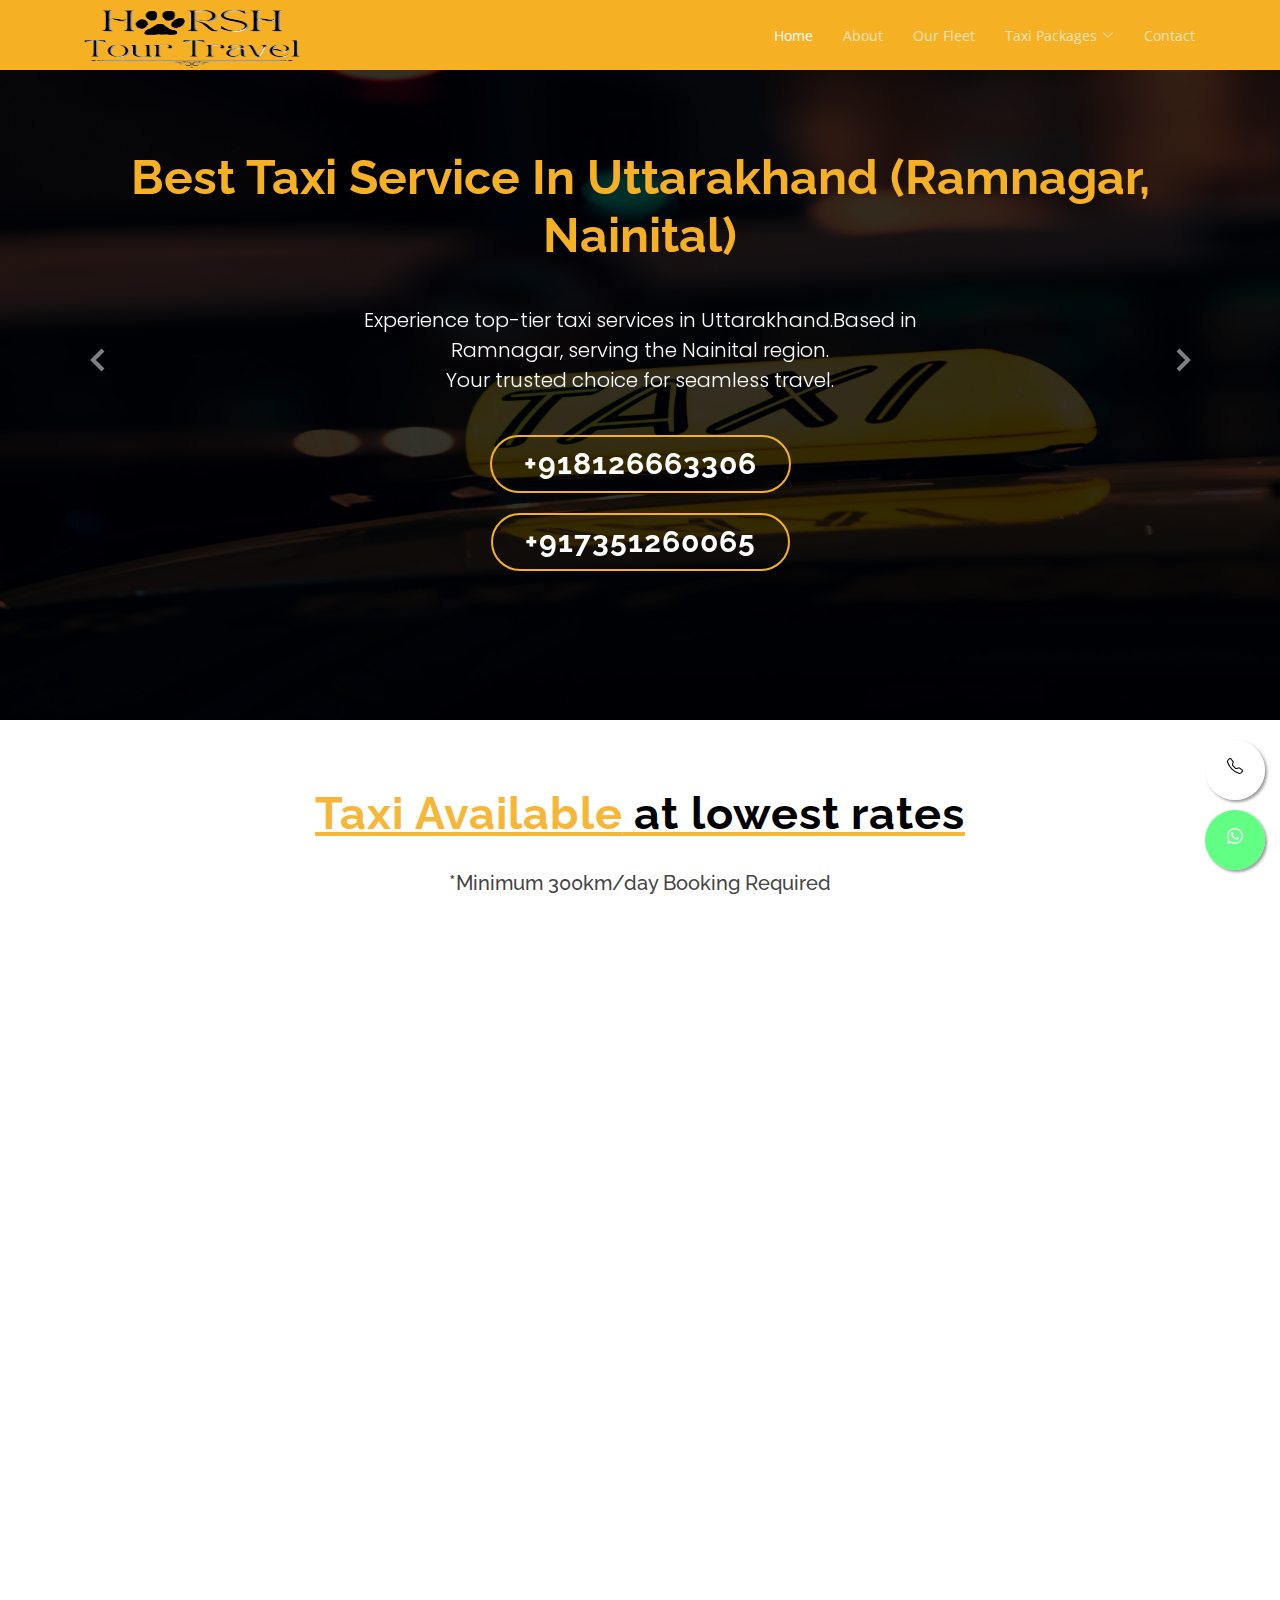
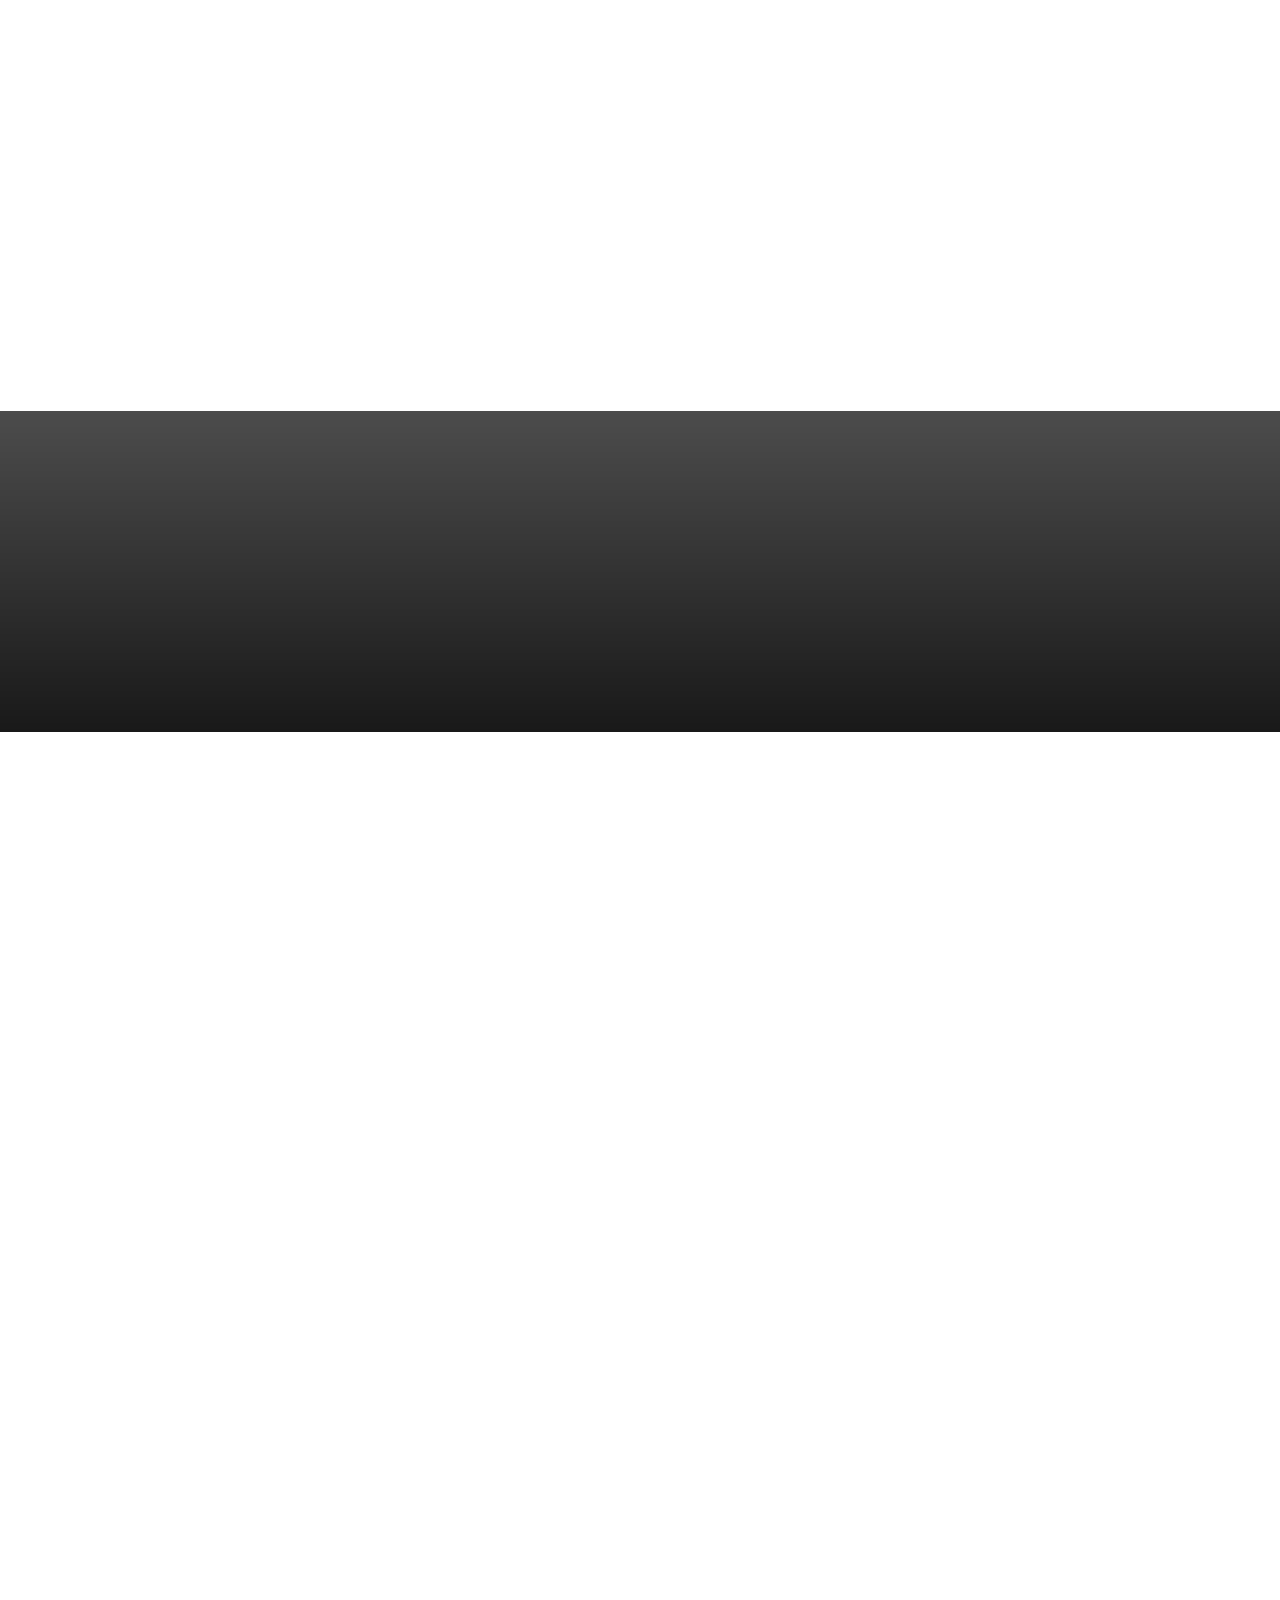
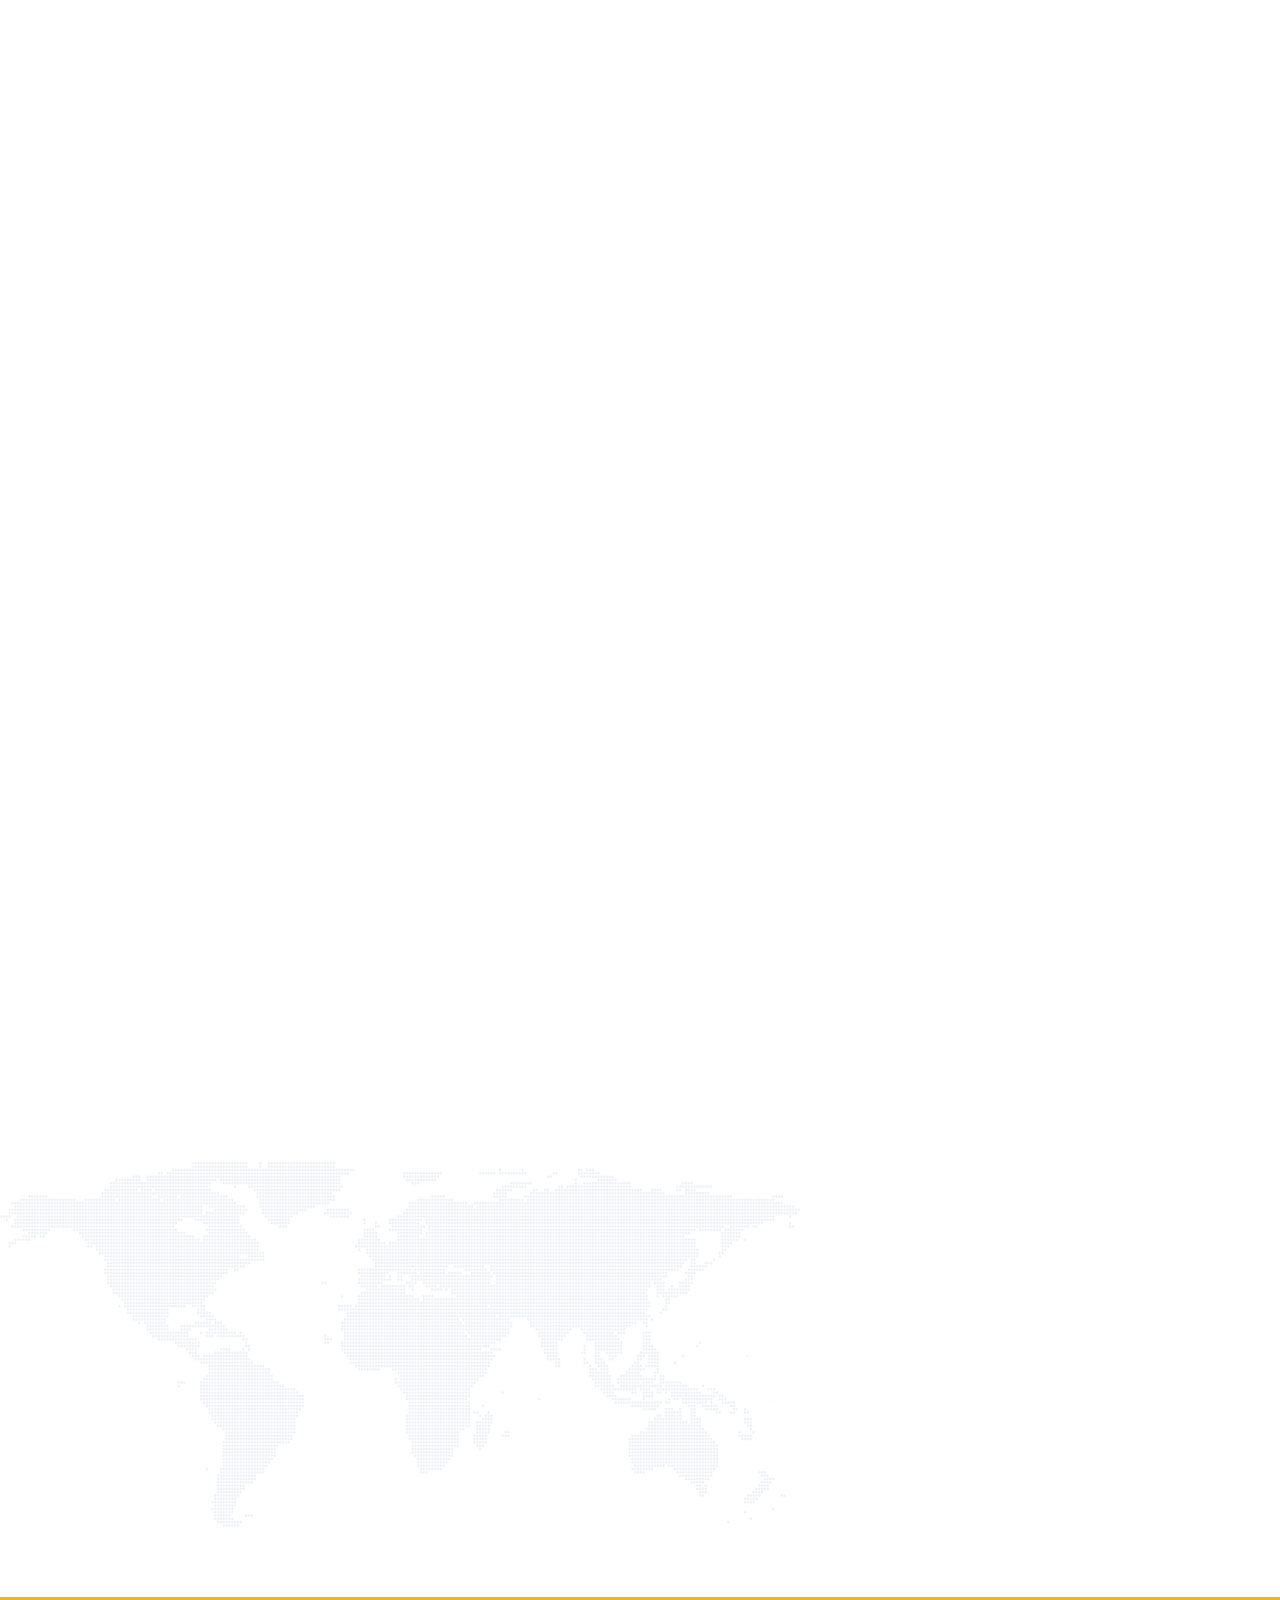
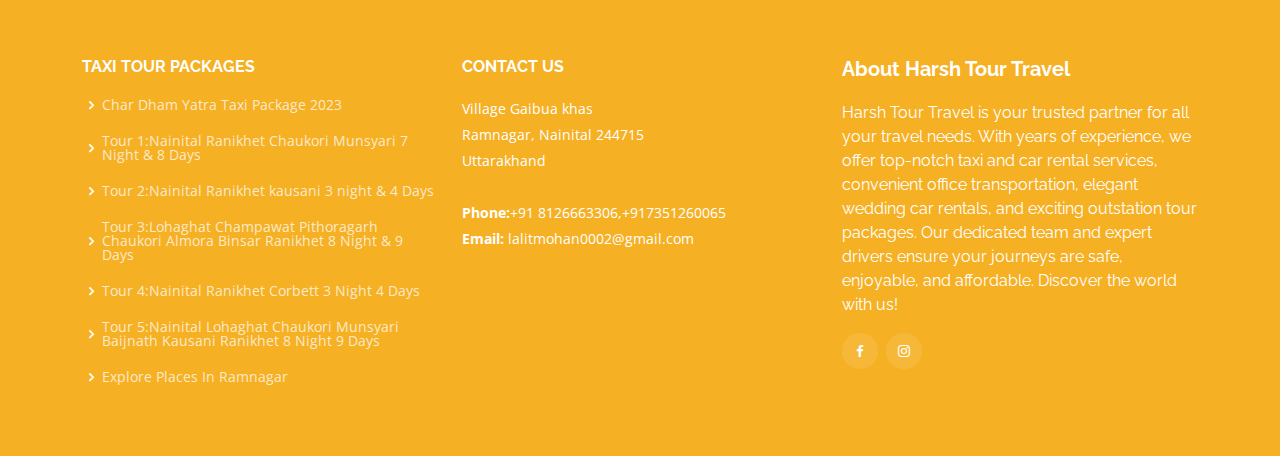
<file: index.html>
<!DOCTYPE html>
<html lang="en">

<head>
  <meta charset="utf-8">
  <meta content="width=device-width, initial-scale=1.0" name="viewport">

  <title>Harsh Tour Travel- Index</title>
  <meta content="" name="description">
  <meta content="" name="keywords">

  <!-- Favicons -->
  <!-- <link href="assets/img/favicon.png" rel="icon">
  <link href="assets/img/apple-touch-icon.png" rel="apple-touch-icon"> -->

  <!-- Google Fonts -->
  <link href="https://fonts.googleapis.com/css?family=Open+Sans:300,300i,400,400i,600,600i,700,700i|Raleway:300,300i,400,400i,500,500i,600,600i,700,700i|Poppins:300,300i,400,400i,500,500i,600,600i,700,700i" rel="stylesheet">

  <!-- Vendor CSS Files -->
  <link href="assets/vendor/animate.css/animate.min.css" rel="stylesheet">
  <link href="assets/vendor/aos/aos.css" rel="stylesheet">
  <link href="assets/vendor/bootstrap/css/bootstrap.min.css" rel="stylesheet">
  <link href="assets/vendor/bootstrap-icons/bootstrap-icons.css" rel="stylesheet">
  <link href="assets/vendor/boxicons/css/boxicons.min.css" rel="stylesheet">
  <link href="assets/vendor/glightbox/css/glightbox.min.css" rel="stylesheet">
  <link href="assets/vendor/remixicon/remixicon.css" rel="stylesheet">
  <link href="assets/vendor/swiper/swiper-bundle.min.css" rel="stylesheet">

  <!-- Template Main CSS File -->
  <link href="assets/css/style.css" rel="stylesheet">
</head>

<body>

  

  <!-- ======= Header ======= -->
  <header id="header" class="fixed-top d-flex align-items-center ">
    <div class="container d-flex align-items-center justify-content-between">

      
      <!-- Uncomment below if you prefer to use an image logo -->
      <a href="index.html" class="logo"><img src="./assets/img/Arsh_Tour__2_-removebg-preview.png" alt="" class="img-fluid"></a>
      <!-- <h1 class="logo"><a href="index.html"><strong>Harsh</strong><br>Tour &Travels</a></h1> -->
      <nav id="navbar" class="navbar">
        <ul>
          <li><a class="nav-link scrollto active" href="index.html">Home</a></li>
          <li><a class="nav-link scrollto" href="about.html">About</a></li>
          <li><a class="nav-link scrollto" href="ourFleet.html">Our Fleet</a></li>
          <li class="dropdown"><a href="#"><span>Taxi Packages</span> <i class="bi bi-chevron-down"></i></a>
            <ul>
              <li><a href="kainchiDhamTour.html" >Ramnagar To Kainchi Dham</a></li>
              <li><a href="charDham.html">Char Dham Yatra Taxi Package 2023</a></li>
              <li><a href="tour1.html">Nainital-Munsyari 8 Days</a></li>
              <li><a href="tour2.html">Nainital-kausani 4 Days</a></li>
              <li><a href="tour3.html">Lohaghat-Ranikhet 9 Days</a></li>
              <li><a href="tour4.html">Nainital-Ranikhet-Corbett</a></li>
              <li><a href="tour5.html">Nainital-Ranikhet 9 Days</a></li>
              <li><a href="tour6.html">Explore Places In Ramnagar</a></li>
              </ul>
              </li>
          <!-- <li><a class="nav-link scrollto " href="#">Pay Online</a></li> -->
          <li><a class="nav-link scrollto" href="contact.html">Contact</a></li>
          <!-- <li><a class="nav-link scrollto" href="#pricing">Pricing</a></li> -->
          <!-- <li><a href="blog.html">Blog</a></li> -->
          <!-- <li class="dropdown"><a href="#"><span>Drop Down</span> <i class="bi bi-chevron-down"></i></a>
            <ul>
              <li><a href="#">Drop Down 1</a></li>
              <li class="dropdown"><a href="#"><span>Deep Drop Down</span> <i class="bi bi-chevron-right"></i></a>
                <ul>
                  <li><a href="#">Deep Drop Down 1</a></li>
                  <li><a href="#">Deep Drop Down 2</a></li>
                  <li><a href="#">Deep Drop Down 3</a></li>
                  <li><a href="#">Deep Drop Down 4</a></li>
                  <li><a href="#">Deep Drop Down 5</a></li>
                </ul>
              </li>
              <li><a href="#">Drop Down 2</a></li>
              <li><a href="#">Drop Down 3</a></li>
              <li><a href="#">Drop Down 4</a></li>
            </ul>
          </li> -->
          <!-- <li><a class="nav-link scrollto" href="#" target="_blank">Contact</a></li> -->
        </ul>
        <i class="bi bi-list mobile-nav-toggle"></i>
      </nav><!-- .navbar -->

    </div>
  </header><!-- End Header -->

  <!-- ======= Top Bar ======= -->
  <!-- <div id="topbar" class="fixed-top d-flex align-items-center "> -->
    <!-- <div class="container d-flex align-items-center justify-content-center justify-content-md-between">
      <div class="contact-info d-flex align-items-center">
        <i class="bi bi-envelope-fill"></i><a href="mailto:contact@example.com">info@example.com</a>
        <i class="bi bi-phone-fill phone-icon"></i> +1 5589 55488 55
      </div>
      <div class="cta d-none d-md-block">
        <a href="#about" class="scrollto">Get Started</a>
      </div>
    </div> -->

    <!-- <div class="marquee-container">
      <div class="marquee">
        <span><a href="charDham.html" target="_blank">CHAR DHAM YATRA TAXI PACKAGE 2023</a></span>
        <span><a href="kainchiDhamTour.html" target="_blank">RAMNAGAR TO KAINCHI DHAM TAXI FARE</a></span>
        <span><a href="charDham.html" target="_blank">CHAR DHAM YATRA TAXI PACKAGE 2023</a></span>
        <span><a href="kainchiDhamTour.html" target="_blank">RAMNAGAR To KAINCHI DHAM TAXI FARE</a></span>
       <span>Option 5</span> -->
        <!-- Add more options as needed 
      </div>
    </div>
  </div> -->

  <!-- ======= Hero Section ======= -->
  <section id="hero" class="d-flex justify-cntent-center align-items-center">
    <div id="heroCarousel" data-bs-interval="5000" class="container carousel carousel-fade" data-bs-ride="carousel">


       <!-- Slide 1 -->
       <div class="carousel-item active">
        <div class="carousel-container">
          <h2 class="animate__animated animate__fadeInDown">Best Taxi Service In Uttarakhand (Ramnagar, Nainital)</h2>
          <p class="animate__animated animate__fadeInUp">Experience top-tier taxi services in Uttarakhand.Based in Ramnagar, serving the Nainital region.<br>Your trusted choice for seamless travel.</p>
          <!-- <button class="btn-get-started animate__animated animate__fadeInUp scrollto">8126663306</button> -->
          <a href="#" class="btn-get-started animate__animated animate__fadeInUp scrollto">+918126663306</a>
          <a href="#" class="btn-get-started animate__animated animate__fadeInUp scrollto">+917351260065</a>
        </div>
      </div>

      <!-- Slide 2 -->
      <div class="carousel-item ">
        <div class="carousel-container">
          <h2 class="animate__animated animate__fadeInDown carousel_heading">Welcome to <span>Harsh Tour Travel</span></h2>
          <p class="animate__animated animate__fadeInUp">Step into the world of Harsh Tour Travel.<br>Where every welcome is warm and every trip is unforgettable.<br>Explore, experience, and make memories that last a lifetime.</p>
          <a href="#" class="btn-get-started animate__animated animate__fadeInUp scrollto">+918126663306</a>
          <a href="#" class="btn-get-started animate__animated animate__fadeInUp scrollto">+917351260065</a>
        </div>
      </div>

     

      <!-- Slide 3 -->
      <div class="carousel-item">
        <div class="carousel-container">
          <h2 class="animate__animated animate__fadeInDown">LOWEST PRICE,BEST SERVICE</h2>
          <p class="animate__animated animate__fadeInUp">Experience top-notch service without breaking the bank. Quality at the best prices, tailored for you.</p>
         
          <a href="#" class="btn-get-started animate__animated animate__fadeInUp scrollto">+918126663306</a>
          <a href="#" class="btn-get-started animate__animated animate__fadeInUp scrollto">+917351260065</a>
        </div>
      </div>

      <a class="carousel-control-prev" href="#heroCarousel" role="button" data-bs-slide="prev">
        <span class="carousel-control-prev-icon bx bx-chevron-left" aria-hidden="true"></span>
      </a>

      <a class="carousel-control-next" href="#heroCarousel" role="button" data-bs-slide="next">
        <span class="carousel-control-next-icon bx bx-chevron-right" aria-hidden="true"></span>
      </a>

    </div>
  </section><!-- End Hero -->



  
	<!--Whatsapp icon sticky-->
	<section class="d-md-grid">
		<div>
		<a  class="whats-app" href="https://wa.me/+918126663306">
		<svg xmlns="http://www.w3.org/2000/svg" width="16" height="16" fill="currentColor" class="bi bi-whatsapp" viewBox="0 0 16 16">
			<path d="M13.601 2.326A7.854 7.854 0 0 0 7.994 0C3.627 0 .068 3.558.064 7.926c0 1.399.366 2.76 1.057 3.965L0 16l4.204-1.102a7.933 7.933 0 0 0 3.79.965h.004c4.368 0 7.926-3.558 7.93-7.93A7.898 7.898 0 0 0 13.6 2.326zM7.994 14.521a6.573 6.573 0 0 1-3.356-.92l-.24-.144-2.494.654.666-2.433-.156-.251a6.56 6.56 0 0 1-1.007-3.505c0-3.626 2.957-6.584 6.591-6.584a6.56 6.56 0 0 1 4.66 1.931 6.557 6.557 0 0 1 1.928 4.66c-.004 3.639-2.961 6.592-6.592 6.592zm3.615-4.934c-.197-.099-1.17-.578-1.353-.646-.182-.065-.315-.099-.445.099-.133.197-.513.646-.627.775-.114.133-.232.148-.43.05-.197-.1-.836-.308-1.592-.985-.59-.525-.985-1.175-1.103-1.372-.114-.198-.011-.304.088-.403.087-.088.197-.232.296-.346.1-.114.133-.198.198-.33.065-.134.034-.248-.015-.347-.05-.099-.445-1.076-.612-1.47-.16-.389-.323-.335-.445-.34-.114-.007-.247-.007-.38-.007a.729.729 0 0 0-.529.247c-.182.198-.691.677-.691 1.654 0 .977.71 1.916.81 2.049.098.133 1.394 2.132 3.383 2.992.47.205.84.326 1.129.418.475.152.904.129 1.246.08.38-.058 1.171-.48 1.338-.943.164-.464.164-.86.114-.943-.049-.084-.182-.133-.38-.232z"/>
		  </svg>
	</a>
</div>
</div>
	<a  class="telephone" href="tel:+918126663306">
	<svg xmlns="http://www.w3.org/2000/svg" width="16" height="16" fill="currentColor" class="bi bi-telephone" viewBox="0 0 16 16">
		<path d="M3.654 1.328a.678.678 0 0 0-1.015-.063L1.605 2.3c-.483.484-.661 1.169-.45 1.77a17.568 17.568 0 0 0 4.168 6.608 17.569 17.569 0 0 0 6.608 4.168c.601.211 1.286.033 1.77-.45l1.034-1.034a.678.678 0 0 0-.063-1.015l-2.307-1.794a.678.678 0 0 0-.58-.122l-2.19.547a1.745 1.745 0 0 1-1.657-.459L5.482 8.062a1.745 1.745 0 0 1-.46-1.657l.548-2.19a.678.678 0 0 0-.122-.58L3.654 1.328zM1.884.511a1.745 1.745 0 0 1 2.612.163L6.29 2.98c.329.423.445.974.315 1.494l-.547 2.19a.678.678 0 0 0 .178.643l2.457 2.457a.678.678 0 0 0 .644.178l2.189-.547a1.745 1.745 0 0 1 1.494.315l2.306 1.794c.829.645.905 1.87.163 2.611l-1.034 1.034c-.74.74-1.846 1.065-2.877.702a18.634 18.634 0 0 1-7.01-4.42 18.634 18.634 0 0 1-4.42-7.009c-.362-1.03-.037-2.137.703-2.877L1.885.511z"/>
	  </svg>
	</a>
</div>
	</section>
	
<!--end-->

  <main id="main">
    
    <!-- ======= Icon Boxes Section ======= -->
    <section id="icon-boxes" class="icon-boxes">
      <div class="container" data-aos="fade-up">
        <div class="animate__animated animate__fadeInUp heading_container">
          <h3 class="div_heading">Taxi Available<span class="heading-black-side"> at lowest rates</span></h3>
          <h5 class="div_subHeading">*Minimum 300km/day Booking Required</h5>
        </div>
        <div class="row">
          <div class="col-md-4 d-flex align-items-stretch mb-5 mb-md-0" data-aos="fade-up">
            <div class="icon-box">
              <h4 class="title">HATCHBACK</h4>
              <div class="icon"><img src="assets/img/taxi-available-section/hatchback.webp" alt=""></div>
            
              <!-- <p class="description">₹ 10.5/km*</p> -->
            </div>
          </div>

          <div class="col-md-4 d-flex align-items-stretch mb-5 mb-md-0" data-aos="fade-up" data-aos-delay="100">
            <div class="icon-box"><h4 class="title">SEDAN</h4>
              <div class="icon"><img src="assets/img/taxi-available-section/sedan.webp" alt=""></div>
              <!-- <p class="description">₹ 12.5/km*</p> -->
            </div>
          </div>

          <div class="col-md-4  d-flex align-items-stretch" data-aos="fade-up" data-aos-delay="200">
            <div class="icon-box">
              <h4 class="title">MUV/SUV</h4>
              <div class="icon"><img src="assets/img/taxi-available-section/MUV-SUV (1).webp" alt=""></div>              
              <!-- <p class="description">₹ 18.5/km*</p> -->
            </div>
          </div>

        </div>
        <h5 class="carfleet_subHeading" data-aos="fade-up" data-aos-delay="200">For more details,visit our <a href="ourFleet.html">Car Fleet</a></h5></div>
      </div>
     
    </section><!-- End Icon Boxes Section -->


    

    <!---About Us Section ======= -->
    <!-- <section id="about" class="about">
      <div class="container" data-aos="fade-up">

        <div class="section-title">
          <h2>About Us</h2>
          <p>Magnam dolores commodi suscipit. Necessitatibus eius consequatur ex aliquid fuga eum quidem. Sit sint consectetur velit. Quisquam quos quisquam cupiditate. Et nemo qui impedit suscipit alias ea. Quia fugiat sit in iste officiis commodi quidem hic quas.</p>
        </div>

        <div class="row content">
          <div class="col-lg-6">
            <p>
              Lorem ipsum dolor sit amet, consectetur adipiscing elit, sed do eiusmod tempor incididunt ut labore et dolore
              magna aliqua.
            </p>
            <ul>
              <li><i class="ri-check-double-line"></i> Ullamco laboris nisi ut aliquip ex ea commodo consequat</li>
              <li><i class="ri-check-double-line"></i> Duis aute irure dolor in reprehenderit in voluptate velit</li>
              <li><i class="ri-check-double-line"></i> Ullamco laboris nisi ut aliquip ex ea commodo consequat</li>
            </ul>
          </div>
          <div class="col-lg-6 pt-4 pt-lg-0">
            <p>
              Ullamco laboris nisi ut aliquip ex ea commodo consequat. Duis aute irure dolor in reprehenderit in voluptate
              velit esse cillum dolore eu fugiat nulla pariatur. Excepteur sint occaecat cupidatat non proident, sunt in
              culpa qui officia deserunt mollit anim id est laborum.
            </p>
            <a href="#" class="btn-learn-more">Learn More</a>
          </div>
        </div>

      </div>
    </section>End About Us Section -->

    <!-- ======= Clients Section ======= -->
    <!-- <section id="clients" class="clients">
      <div class="container" data-aos="zoom-in">

        <div class="clients-slider swiper">
          <div class="swiper-wrapper align-items-center">
            <div class="swiper-slide"><img src="assets/img/clients/client-1.png" class="img-fluid" alt=""></div>
            <div class="swiper-slide"><img src="assets/img/clients/client-2.png" class="img-fluid" alt=""></div>
            <div class="swiper-slide"><img src="assets/img/clients/client-3.png" class="img-fluid" alt=""></div>
            <div class="swiper-slide"><img src="assets/img/clients/client-4.png" class="img-fluid" alt=""></div>
            <div class="swiper-slide"><img src="assets/img/clients/client-5.png" class="img-fluid" alt=""></div>
            <div class="swiper-slide"><img src="assets/img/clients/client-6.png" class="img-fluid" alt=""></div>
            <div class="swiper-slide"><img src="assets/img/clients/client-7.png" class="img-fluid" alt=""></div>
            <div class="swiper-slide"><img src="assets/img/clients/client-8.png" class="img-fluid" alt=""></div>
          </div>
          <div class="swiper-pagination"></div>
        </div>

      </div>
    </section>End Clients Section -->

    <!-- ======= Why Us Section ======= -->
    <!-- <section id="why-us" class="why-us">
      <div class="container-fluid">

        <div class="row">

          <div class="col-lg-5 align-items-stretch position-relative video-box" style='background-image: url("assets/img/why-us.jpg");' data-aos="fade-right">
            <a href="https://www.youtube.com/watch?v=LXb3EKWsInQ" class="glightbox play-btn mb-4"></a>
          </div>

          <div class="col-lg-7 d-flex flex-column justify-content-center align-items-stretch" data-aos="fade-left">

            <div class="content">
              <h3>Eum ipsam laborum deleniti <strong>velit pariatur architecto aut nihil</strong></h3>
              <p>
                Lorem ipsum dolor sit amet, consectetur adipiscing elit, sed do eiusmod tempor incididunt ut labore et dolore magna aliqua. Duis aute irure dolor in reprehenderit
              </p>
            </div>

            <div class="accordion-list">
              <ul>
                <li data-aos="fade-up" data-aos-delay="100">
                  <a data-bs-toggle="collapse" class="collapse" data-bs-target="#accordion-list-1"><span>01</span> Non consectetur a erat nam at lectus urna duis? <i class="bx bx-chevron-down icon-show"></i><i class="bx bx-chevron-up icon-close"></i></a>
                  <div id="accordion-list-1" class="collapse show" data-bs-parent=".accordion-list">
                    <p>
                      Feugiat pretium nibh ipsum consequat. Tempus iaculis urna id volutpat lacus laoreet non curabitur gravida. Venenatis lectus magna fringilla urna porttitor rhoncus dolor purus non.
                    </p>
                  </div>
                </li>

                <li data-aos="fade-up" data-aos-delay="200">
                  <a data-bs-toggle="collapse" data-bs-target="#accordion-list-2" class="collapsed"><span>02</span> Feugiat scelerisque varius morbi enim nunc? <i class="bx bx-chevron-down icon-show"></i><i class="bx bx-chevron-up icon-close"></i></a>
                  <div id="accordion-list-2" class="collapse" data-bs-parent=".accordion-list">
                    <p>
                      Dolor sit amet consectetur adipiscing elit pellentesque habitant morbi. Id interdum velit laoreet id donec ultrices. Fringilla phasellus faucibus scelerisque eleifend donec pretium. Est pellentesque elit ullamcorper dignissim. Mauris ultrices eros in cursus turpis massa tincidunt dui.
                    </p>
                  </div>
                </li>

                <li data-aos="fade-up" data-aos-delay="300">
                  <a data-bs-toggle="collapse" data-bs-target="#accordion-list-3" class="collapsed"><span>03</span> Dolor sit amet consectetur adipiscing elit? <i class="bx bx-chevron-down icon-show"></i><i class="bx bx-chevron-up icon-close"></i></a>
                  <div id="accordion-list-3" class="collapse" data-bs-parent=".accordion-list">
                    <p>
                      Eleifend mi in nulla posuere sollicitudin aliquam ultrices sagittis orci. Faucibus pulvinar elementum integer enim. Sem nulla pharetra diam sit amet nisl suscipit. Rutrum tellus pellentesque eu tincidunt. Lectus urna duis convallis convallis tellus. Urna molestie at elementum eu facilisis sed odio morbi quis
                    </p>
                  </div>
                </li>

              </ul>
            </div>

          </div>

        </div>

      </div> 
    </section> 
    End Why Us Section -->

    <!-- ======= Services Section ======= -->
    <section id="services" class="services">
      <div class="container" data-aos="fade-up">

        <div class="section-title">
          <h2>Services</h2>
          <p>Discover new places with our outstation taxi service. Stay in comfort with our hotel and resort transport. Make events special with our wedding car rental. And for daily needs, we have office car leases. Your travel, our care.</p>
        </div>

        <div class="row">
          <div class="col-md-6 d-flex align-items-stretch" data-aos="fade-up" data-aos-delay="100">
            <div class="icon-box">
              <img src="assets/img/services/outstationcabs-1.webp" alt="Image 1">
              <h4><strong>Outsation Taxi</strong> </h4>
              <p>Harsh Tour Travel Ramnagar offers outstation taxi service. With our extensive selection of fleets, we can provide pleasant and cheap outstation travel. One way and Round trip taxi available at affordable price 24x7 to many locations in India.</p>
            </div>
          </div>
          <div class="col-md-6 d-flex align-items-stretch" data-aos="fade-up" data-aos-delay="100">
            <div class="icon-box">
              <img src="assets/img/services/hotels,resort.webp" alt="Image 1">
              <h4><strong>Hotel,Resort Transport</strong> </h4>
              <p>We offer pick-up and drop-off services from Ramnagar and Nainital hotels and resorts. Also, you can reserve our Taxi to travel from off-campus destinations in Uttarakhand, India, to Ramnagar, Nainital, and adjacent locations.</p>
            </div>
          </div>
          <div class="col-md-6 d-flex align-items-stretch" data-aos="fade-up" data-aos-delay="100">
            <div class="icon-box">
              <img src="assets/img/services/office-lease.webp" alt="Image 1">
              <h4><strong>Office Car Lease</strong></h4>
              <p>Many government offices in Uttarakhand, as well as private company & agencies, rent out our fleets. We have well-maintained, neat and clean cars available with Trained and behaved drivers for leasing at lowest price.</p>
            </div>
          </div>
          <div class="col-md-6 d-flex align-items-stretch" data-aos="fade-up" data-aos-delay="100">
            <div class="icon-box">
              <img src="assets/img/services/wedding-car.webp" alt="Image 1">
              <h4><strong>Wedding Car Rental</strong></h4>
              <p>Harsh Tour Travel knows how special wedding day is and strives to make it the best. We provide top-quality fleet of cars that would add an extra charm to the celebrations and make your special day stay in your memory forever.</p>
            </div>
          </div>
        </div>

      </div>
    </section><!-- End Services Section -->

     
    <!-- ======= Cta Section ======= -->
    <section id="cta" class="cta">
      <div class="container">
        <div class="row" data-aos="zoom-in">
          <div class="col-lg-9 text-center text-lg-start">
            <h3>Book Your Taxi Now</h3>
            <p>Unbeatable Prices Await! Grab Your Ride at Incredible Rates. Book Now and Save Big!</p>
          </div>
          <div class="col-lg-3 cta-btn-container text-center">
            <a class="cta-btn align-middle" href="contact.html">Book Now</a>
          </div>
        </div>

      </div>
    </section><!-- End Cta Section -->



<!-- exclusive taxi Packages -->

    <section id="icon-boxes " class="exclusive_packages">
      <div class="container" data-aos="fade-up">
        <div class="animate__animated animate__fadeInDown heading_container">
          <h3 class="div_heading">Exclusive Taxi<span class="heading-black-side" > Packages Available</span></h3>
        </div>
        <div class="row">
          <div class="col-md-6 col-lg-6 d-flex align-items-stretch mb-5 mb-lg-0" data-aos="fade-up">
            <div class="icon-box">
              <div class="icon"><img src="assets/img/exclusive-taxi-package/char-dham.webp" alt="Image 1"></div>
              <h4 class="title"><a href="charDham.html" class="anchor-tag">Char Dham Yatra Tour Package</a></h4>
            </div>
          </div>
  
          <div class="col-md-6 col-lg-6 d-flex align-items-stretch mb-5 mb-lg-0" data-aos="fade-up" data-aos-delay="100">
            <div class="icon-box">
              <div class="icon"><img src="assets/img/exclusive-taxi-package/kainchi-dham.webp" alt="Image 2"></div>
              <h4 class="title"><a href="kainchiDhamTour.html" class="anchor-tag">Ramnagar To Kainchi Dham Taxi Tour Package</a></h4>
            </div>
          </div>
        </div>
      </div>
    </section>


    

    <section id="why-choose-us" class="why-choose-us">
      <div class="container" data-aos="fade-up">
        <div class="section-title" >
          <h2>Why Choose Us</h2>
               </div>
        <div class="why-choose-items">
          <div class="why-choose-item" data-aos="fade-up">
            <img src="assets/img/why-us/wallet.avif" alt="logo-betterPrice">
            <h4>Better Price Among Competitors</h4>
            <p>Our price is cheaper and better among our all competitors.</p>
          </div>
    
          <div class="why-choose-item" data-aos="fade-up" data-aos-delay="100">
            <img src="assets/img/why-us/goodCondition_taxi.avif" alt="logo-GoodConditionedTaxi">
            <h4>Good Conditioned Taxi</h4>
            <p>Well maintained and Variety of Taxis / Cabs are available, which suits your need.</p>
          </div>
    
          <div class="why-choose-item" data-aos="fade-up" data-aos-delay="200">
            <img src="assets/img/why-us/trained-driver.png" alt="Image 3">
            <h4>Trained Drivers</h4>
            <p>We have trustworthy and well-behaved drivers who work responsibly</p>
          </div>
    
          <div class="why-choose-item" data-aos="fade-up" data-aos-delay="300">
            <img src="assets/img/why-us/safe.avif" alt="Image 4">
            <h4>Safe & Reliable</h4>
            <p>We believe that safety come first. That’s why we conduct weekly checks of our taxis so that your journey become safe.</p>
          </div>
    
          <div class="why-choose-item" data-aos="fade-up" data-aos-delay="400">
            <img src="assets/img/why-us/customer_service.png" alt="Image 5">
            <h4>24*7 Customer Support</h4>
            <p>24*7 customer support is available for our customers. So whenever you need us, we can help you.</p>
          </div>
        </div>
      </div>
    </section>
    
    

    <!-- <section id="why-choose-us" class="why-choose-us">
      <div class="container-choose" data-aos="fade-up">
        <div class="section-title">
          <h2>Why Choose Us</h2>
          <p>Magnam dolores commodi suscipit. Necessitatibus eius consequatur ex aliquid fuga eum quidem. Sit sint consectetur velit. Quisquam quos quisquam cupiditate. Et nemo qui impedit suscipit alias ea. Quia fugiat sit in iste officiis commodi quidem hic quas
               </div>
        <div class="row">
          <div class="col-sm-2">
            <div class="why-choose-item" data-aos="fade-up">
              <img src="https://source.unsplash.com/300x300/?car" alt="Image 1">
              <h4>Experience</h4>
              <p>Lorem ipsum dolor sit amet, consectetur adipiscing elit.</p>
            </div>
          </div>
    
          <div class="col-sm-2">
            <div class="why-choose-item" data-aos="fade-up" data-aos-delay="100">
              <img src="https://source.unsplash.com/300x300/?car" alt="Image 2">
              <h4>Quality</h4>
              <p>Lorem ipsum dolor sit amet, consectetur adipiscing elit.</p>
            </div>
          </div>
    
          <div class="col-sm-2">
            <div class="why-choose-item" data-aos="fade-up" data-aos-delay="200">
              <img src="https://source.unsplash.com/300x300/?car" alt="Image 3">
              <h4>Reliability</h4>
              <p>Lorem ipsum dolor sit amet, consectetur adipiscing elit.</p>
            </div>
          </div>
    
          <div class="col-sm-2">
            <div class="why-choose-item" data-aos="fade-up" data-aos-delay="300">
              <img src="https://source.unsplash.com/300x300/?car" alt="Image 4">
              <h4>Value</h4>
              <p>Lorem ipsum dolor sit amet, consectetur adipiscing elit.</p>
            </div>
          </div>
    
          <div class="col-sm-4">
            <div class="why-choose-item" data-aos="fade-up" data-aos-delay="400">
              <img src="https://source.unsplash.com/300x300/?car" alt="Image 5">
              <h4>Service</h4>
              <p>Lorem ipsum dolor sit amet, consectetur adipiscing elit.</p>
            </div>
          </div>

          <div class="col-sm-2">
            <div class="why-choose-item" data-aos="fade-up" data-aos-delay="300">
              <img src="https://source.unsplash.com/300x300/?car" alt="Image 4">
              <h4>Value</h4>
              <p>Lorem ipsum dolor sit amet, consectetur adipiscing elit.</p>
            </div>
          </div>

        </div>
      </div>
    </section> -->
   

    <!-- ======= Portfoio Section ======= -->
    <!-- <section id="portfolio" class="portfoio">
      <div class="container" data-aos="fade-up">

        <div class="section-title">
          <h2>Portfoio</h2>
          <p>Magnam dolores commodi suscipit. Necessitatibus eius consequatur ex aliquid fuga eum quidem. Sit sint consectetur velit. Quisquam quos quisquam cupiditate. Et nemo qui impedit suscipit alias ea. Quia fugiat sit in iste officiis commodi quidem hic quas.</p>
        </div>

        <div class="row">
          <div class="col-lg-12 d-flex justify-content-center">
            <ul id="portfolio-flters">
              <li data-filter="*" class="filter-active">All</li>
              <li data-filter=".filter-app">App</li>
              <li data-filter=".filter-card">Card</li>
              <li data-filter=".filter-web">Web</li>
            </ul>
          </div>
        </div>

        <div class="row portfolio-container">

          <div class="col-lg-4 col-md-6 portfolio-item filter-app">
            <img src="assets/img/portfolio/portfolio-1.jpg" class="img-fluid" alt="">
            <div class="portfolio-info">
              <h4>App 1</h4>
              <p>App</p>
              <a href="assets/img/portfolio/portfolio-1.jpg" data-gallery="portfolioGallery" class="portfolio-lightbox preview-link" title="App 1"><i class="bx bx-plus"></i></a>
              <a href="portfolio-details.html" class="details-link" title="More Details"><i class="bx bx-link"></i></a>
            </div>
          </div>

          <div class="col-lg-4 col-md-6 portfolio-item filter-web">
            <img src="assets/img/portfolio/portfolio-2.jpg" class="img-fluid" alt="">
            <div class="portfolio-info">
              <h4>Web 3</h4>
              <p>Web</p>
              <a href="assets/img/portfolio/portfolio-2.jpg" data-gallery="portfolioGallery" class="portfolio-lightbox preview-link" title="Web 3"><i class="bx bx-plus"></i></a>
              <a href="portfolio-details.html" class="details-link" title="More Details"><i class="bx bx-link"></i></a>
            </div>
          </div>

          <div class="col-lg-4 col-md-6 portfolio-item filter-app">
            <img src="assets/img/portfolio/portfolio-3.jpg" class="img-fluid" alt="">
            <div class="portfolio-info">
              <h4>App 2</h4>
              <p>App</p>
              <a href="assets/img/portfolio/portfolio-3.jpg" data-gallery="portfolioGallery" class="portfolio-lightbox preview-link" title="App 2"><i class="bx bx-plus"></i></a>
              <a href="portfolio-details.html" class="details-link" title="More Details"><i class="bx bx-link"></i></a>
            </div>
          </div>

          <div class="col-lg-4 col-md-6 portfolio-item filter-card">
            <img src="assets/img/portfolio/portfolio-4.jpg" class="img-fluid" alt="">
            <div class="portfolio-info">
              <h4>Card 2</h4>
              <p>Card</p>
              <a href="assets/img/portfolio/portfolio-4.jpg" data-gallery="portfolioGallery" class="portfolio-lightbox preview-link" title="Card 2"><i class="bx bx-plus"></i></a>
              <a href="portfolio-details.html" class="details-link" title="More Details"><i class="bx bx-link"></i></a>
            </div>
          </div>

          <div class="col-lg-4 col-md-6 portfolio-item filter-web">
            <img src="assets/img/portfolio/portfolio-5.jpg" class="img-fluid" alt="">
            <div class="portfolio-info">
              <h4>Web 2</h4>
              <p>Web</p>
              <a href="assets/img/portfolio/portfolio-5.jpg" data-gallery="portfolioGallery" class="portfolio-lightbox preview-link" title="Web 2"><i class="bx bx-plus"></i></a>
              <a href="portfolio-details.html" class="details-link" title="More Details"><i class="bx bx-link"></i></a>
            </div>
          </div>

          <div class="col-lg-4 col-md-6 portfolio-item filter-app">
            <img src="assets/img/portfolio/portfolio-6.jpg" class="img-fluid" alt="">
            <div class="portfolio-info">
              <h4>App 3</h4>
              <p>App</p>
              <a href="assets/img/portfolio/portfolio-6.jpg" data-gallery="portfolioGallery" class="portfolio-lightbox preview-link" title="App 3"><i class="bx bx-plus"></i></a>
              <a href="portfolio-details.html" class="details-link" title="More Details"><i class="bx bx-link"></i></a>
            </div>
          </div>

          <div class="col-lg-4 col-md-6 portfolio-item filter-card">
            <img src="assets/img/portfolio/portfolio-7.jpg" class="img-fluid" alt="">
            <div class="portfolio-info">
              <h4>Card 1</h4>
              <p>Card</p>
              <a href="assets/img/portfolio/portfolio-7.jpg" data-gallery="portfolioGallery" class="portfolio-lightbox preview-link" title="Card 1"><i class="bx bx-plus"></i></a>
              <a href="portfolio-details.html" class="details-link" title="More Details"><i class="bx bx-link"></i></a>
            </div>
          </div>

          <div class="col-lg-4 col-md-6 portfolio-item filter-card">
            <img src="assets/img/portfolio/portfolio-8.jpg" class="img-fluid" alt="">
            <div class="portfolio-info">
              <h4>Card 3</h4>
              <p>Card</p>
              <a href="assets/img/portfolio/portfolio-8.jpg" data-gallery="portfolioGallery" class="portfolio-lightbox preview-link" title="Card 3"><i class="bx bx-plus"></i></a>
              <a href="portfolio-details.html" class="details-link" title="More Details"><i class="bx bx-link"></i></a>
            </div>
          </div>

          <div class="col-lg-4 col-md-6 portfolio-item filter-web">
            <img src="assets/img/portfolio/portfolio-9.jpg" class="img-fluid" alt="">
            <div class="portfolio-info">
              <h4>Web 3</h4>
              <p>Web</p>
              <a href="assets/img/portfolio/portfolio-9.jpg" data-gallery="portfolioGallery" class="portfolio-lightbox preview-link" title="Web 3"><i class="bx bx-plus"></i></a>
              <a href="portfolio-details.html" class="details-link" title="More Details"><i class="bx bx-link"></i></a>
            </div>
          </div>

        </div>

      </div>
    </section>End Portfoio Section -->

    <!-- ======= Team Section ======= -->
    <!-- <section id="team" class="team section-bg">
      <div class="container" data-aos="fade-up">

        <div class="section-title">
          <h2>Team</h2>
          <p>Magnam dolores commodi suscipit. Necessitatibus eius consequatur ex aliquid fuga eum quidem. Sit sint consectetur velit. Quisquam quos quisquam cupiditate. Et nemo qui impedit suscipit alias ea. Quia fugiat sit in iste officiis commodi quidem hic quas.</p>
        </div>

        <div class="row">

          <div class="col-lg-6" data-aos="fade-up" data-aos-delay="100">
            <div class="member d-flex align-items-start">
              <div class="pic"><img src="assets/img/team/team-1.jpg" class="img-fluid" alt=""></div>
              <div class="member-info">
                <h4>Walter White</h4>
                <span>Chief Executive Officer</span>
                <p>Explicabo voluptatem mollitia et repellat qui dolorum quasi</p>
                <div class="social">
                  <a href=""><i class="ri-twitter-fill"></i></a>
                  <a href=""><i class="ri-facebook-fill"></i></a>
                  <a href=""><i class="ri-instagram-fill"></i></a>
                  <a href=""> <i class="ri-linkedin-box-fill"></i> </a>
                </div>
              </div>
            </div>
          </div>

          <div class="col-lg-6 mt-4 mt-lg-0" data-aos="fade-up" data-aos-delay="200">
            <div class="member d-flex align-items-start">
              <div class="pic"><img src="assets/img/team/team-2.jpg" class="img-fluid" alt=""></div>
              <div class="member-info">
                <h4>Sarah Jhonson</h4>
                <span>Product Manager</span>
                <p>Aut maiores voluptates amet et quis praesentium qui senda para</p>
                <div class="social">
                  <a href=""><i class="ri-twitter-fill"></i></a>
                  <a href=""><i class="ri-facebook-fill"></i></a>
                  <a href=""><i class="ri-instagram-fill"></i></a>
                  <a href=""> <i class="ri-linkedin-box-fill"></i> </a>
                </div>
              </div>
            </div>
          </div>

          <div class="col-lg-6 mt-4" data-aos="fade-up" data-aos-delay="300">
            <div class="member d-flex align-items-start">
              <div class="pic"><img src="assets/img/team/team-3.jpg" class="img-fluid" alt=""></div>
              <div class="member-info">
                <h4>William Anderson</h4>
                <span>CTO</span>
                <p>Quisquam facilis cum velit laborum corrupti fuga rerum quia</p>
                <div class="social">
                  <a href=""><i class="ri-twitter-fill"></i></a>
                  <a href=""><i class="ri-facebook-fill"></i></a>
                  <a href=""><i class="ri-instagram-fill"></i></a>
                  <a href=""> <i class="ri-linkedin-box-fill"></i> </a>
                </div>
              </div>
            </div>
          </div>

          <div class="col-lg-6 mt-4" data-aos="fade-up" data-aos-delay="400">
            <div class="member d-flex align-items-start">
              <div class="pic"><img src="assets/img/team/team-4.jpg" class="img-fluid" alt=""></div>
              <div class="member-info">
                <h4>Amanda Jepson</h4>
                <span>Accountant</span>
                <p>Dolorum tempora officiis odit laborum officiis et et accusamus</p>
                <div class="social">
                  <a href=""><i class="ri-twitter-fill"></i></a>
                  <a href=""><i class="ri-facebook-fill"></i></a>
                  <a href=""><i class="ri-instagram-fill"></i></a>
                  <a href=""> <i class="ri-linkedin-box-fill"></i> </a>
                </div>
              </div>
            </div>
          </div>

        </div>

      </div>
    </section>End Team Section -->

    <!-- ======= Pricing Section ======= -->
    <!-- <section id="pricing" class="pricing">
      <div class="container" data-aos="fade-up">

        <div class="section-title">
          <h2>Pricing</h2>
          <p>Magnam dolores commodi suscipit. Necessitatibus eius consequatur ex aliquid fuga eum quidem. Sit sint consectetur velit. Quisquam quos quisquam cupiditate. Et nemo qui impedit suscipit alias ea. Quia fugiat sit in iste officiis commodi quidem hic quas.</p>
        </div>

        <div class="row">

          <div class="col-lg-3 col-md-6" data-aos="fade-up" data-aos-delay="100">
            <div class="box">
              <h3>Free</h3>
              <h4><sup>$</sup>0<span> / month</span></h4>
              <ul>
                <li>Aida dere</li>
                <li>Nec feugiat nisl</li>
                <li>Nulla at volutpat dola</li>
                <li class="na">Pharetra massa</li>
                <li class="na">Massa ultricies mi</li>
              </ul>
              <div class="btn-wrap">
                <a href="#" class="btn-buy">Buy Now</a>
              </div>
            </div>
          </div>

          <div class="col-lg-3 col-md-6 mt-4 mt-md-0" data-aos="fade-up" data-aos-delay="200">
            <div class="box featured">
              <h3>Business</h3>
              <h4><sup>$</sup>19<span> / month</span></h4>
              <ul>
                <li>Aida dere</li>
                <li>Nec feugiat nisl</li>
                <li>Nulla at volutpat dola</li>
                <li>Pharetra massa</li>
                <li class="na">Massa ultricies mi</li>
              </ul>
              <div class="btn-wrap">
                <a href="#" class="btn-buy">Buy Now</a>
              </div>
            </div>
          </div>

          <div class="col-lg-3 col-md-6 mt-4 mt-lg-0" data-aos="fade-up" data-aos-delay="300">
            <div class="box">
              <h3>Developer</h3>
              <h4><sup>$</sup>29<span> / month</span></h4>
              <ul>
                <li>Aida dere</li>
                <li>Nec feugiat nisl</li>
                <li>Nulla at volutpat dola</li>
                <li>Pharetra massa</li>
                <li>Massa ultricies mi</li>
              </ul>
              <div class="btn-wrap">
                <a href="#" class="btn-buy">Buy Now</a>
              </div>
            </div>
          </div>

          <div class="col-lg-3 col-md-6 mt-4 mt-lg-0" data-aos="fade-up" data-aos-delay="400">
            <div class="box">
              <span class="advanced">Advanced</span>
              <h3>Ultimate</h3>
              <h4><sup>$</sup>49<span> / month</span></h4>
              <ul>
                <li>Aida dere</li>
                <li>Nec feugiat nisl</li>
                <li>Nulla at volutpat dola</li>
                <li>Pharetra massa</li>
                <li>Massa ultricies mi</li>
              </ul>
              <div class="btn-wrap">
                <a href="#" class="btn-buy">Buy Now</a>
              </div>
            </div>
          </div>

        </div>

      </div>
    </section>End Pricing Section -->

    <!-- ======= Frequently Asked Questions Section ======= -->
    <!-- <section id="faq" class="faq section-bg">
      <div class="container" data-aos="fade-up">

        <div class="section-title">
          <h2>Frequently Asked Questions</h2>
        </div>

        <div class="faq-list">
          <ul>
            <li data-aos="fade-up" data-aos="fade-up" data-aos-delay="100">
              <i class="bx bx-help-circle icon-help"></i> <a data-bs-toggle="collapse" class="collapse" data-bs-target="#faq-list-1">Non consectetur a erat nam at lectus urna duis? <i class="bx bx-chevron-down icon-show"></i><i class="bx bx-chevron-up icon-close"></i></a>
              <div id="faq-list-1" class="collapse show" data-bs-parent=".faq-list">
                <p>
                  Feugiat pretium nibh ipsum consequat. Tempus iaculis urna id volutpat lacus laoreet non curabitur gravida. Venenatis lectus magna fringilla urna porttitor rhoncus dolor purus non.
                </p>
              </div>
            </li>

            <li data-aos="fade-up" data-aos-delay="200">
              <i class="bx bx-help-circle icon-help"></i> <a data-bs-toggle="collapse" data-bs-target="#faq-list-2" class="collapsed">Feugiat scelerisque varius morbi enim nunc? <i class="bx bx-chevron-down icon-show"></i><i class="bx bx-chevron-up icon-close"></i></a>
              <div id="faq-list-2" class="collapse" data-bs-parent=".faq-list">
                <p>
                  Dolor sit amet consectetur adipiscing elit pellentesque habitant morbi. Id interdum velit laoreet id donec ultrices. Fringilla phasellus faucibus scelerisque eleifend donec pretium. Est pellentesque elit ullamcorper dignissim. Mauris ultrices eros in cursus turpis massa tincidunt dui.
                </p>
              </div>
            </li>

            <li data-aos="fade-up" data-aos-delay="300">
              <i class="bx bx-help-circle icon-help"></i> <a data-bs-toggle="collapse" data-bs-target="#faq-list-3" class="collapsed">Dolor sit amet consectetur adipiscing elit? <i class="bx bx-chevron-down icon-show"></i><i class="bx bx-chevron-up icon-close"></i></a>
              <div id="faq-list-3" class="collapse" data-bs-parent=".faq-list">
                <p>
                  Eleifend mi in nulla posuere sollicitudin aliquam ultrices sagittis orci. Faucibus pulvinar elementum integer enim. Sem nulla pharetra diam sit amet nisl suscipit. Rutrum tellus pellentesque eu tincidunt. Lectus urna duis convallis convallis tellus. Urna molestie at elementum eu facilisis sed odio morbi quis
                </p>
              </div>
            </li>

            <li data-aos="fade-up" data-aos-delay="400">
              <i class="bx bx-help-circle icon-help"></i> <a data-bs-toggle="collapse" data-bs-target="#faq-list-4" class="collapsed">Tempus quam pellentesque nec nam aliquam sem et tortor consequat? <i class="bx bx-chevron-down icon-show"></i><i class="bx bx-chevron-up icon-close"></i></a>
              <div id="faq-list-4" class="collapse" data-bs-parent=".faq-list">
                <p>
                  Molestie a iaculis at erat pellentesque adipiscing commodo. Dignissim suspendisse in est ante in. Nunc vel risus commodo viverra maecenas accumsan. Sit amet nisl suscipit adipiscing bibendum est. Purus gravida quis blandit turpis cursus in.
                </p>
              </div>
            </li>

            <li data-aos="fade-up" data-aos-delay="500">
              <i class="bx bx-help-circle icon-help"></i> <a data-bs-toggle="collapse" data-bs-target="#faq-list-5" class="collapsed">Tortor vitae purus faucibus ornare. Varius vel pharetra vel turpis nunc eget lorem dolor? <i class="bx bx-chevron-down icon-show"></i><i class="bx bx-chevron-up icon-close"></i></a>
              <div id="faq-list-5" class="collapse" data-bs-parent=".faq-list">
                <p>
                  Laoreet sit amet cursus sit amet dictum sit amet justo. Mauris vitae ultricies leo integer malesuada nunc vel. Tincidunt eget nullam non nisi est sit amet. Turpis nunc eget lorem dolor sed. Ut venenatis tellus in metus vulputate eu scelerisque.
                </p>
              </div>
            </li>

          </ul>
        </div>

      </div>
    </section>End Frequently Asked Questions Section -->

<!-- Our Location In map -->
    <section id="location" class="location">
      <div class="container" data-aos="fade-up">
        <div class="section-title">
          <h2>Our Location</h2>
        </div>
        <div class="map-responsive">
          <iframe src="https://www.google.com/maps/embed?pb=!1m18!1m12!1m3!1d3478.505283090677!2d79.1759043747214!3d29.326184152245343!2m3!1f0!2f0!3f0!3m2!1i1024!2i768!4f13.1!3m3!1m2!1s0x390a6d2f8be743fd%3A0x362dcf9d7cf6efc4!2sHarsh%20Tours%20%26%20Travels!5e0!3m2!1sen!2sin!4v1697343085291!5m2!1sen!2sin" width="600" height="450" style="border:0;" allowfullscreen="" loading="lazy" referrerpolicy="no-referrer-when-downgrade"></iframe>
            width="600"
            height="450"
            style="border:0;"
            allowfullscreen=""
            loading="lazy"
          ></iframe>
        </div>
      </div>
    </section>



    <!-- ======= Contact Section ======= -->
    <section id="contact" class="contact">
      <div class="container" data-aos="fade-up">

        <div class="section-title">
          <h2>Contact Us</h2>
        </div>

        <div class="row mt-1 d-flex justify-content-end" data-aos="fade-right" data-aos-delay="100">

          <div class="col-lg-5">
            <div class="info">
              <div class="address">
                <i class="bi bi-geo-alt"></i>
                <h4>Location:</h4>
                <p>Village Gaibua khas,
                  Ramnagar, Nainital ,244715,Uttarakhand</p>
              </div>

              <div class="email">
                <i class="bi bi-envelope"></i>
                <h4>Email:</h4>
                <p>lalitmohan0002@gmail.com</p>
              </div>

              <div class="phone">
                <i class="bi bi-phone"></i>
                <h4>Call:</h4>
                <p>+917351260065,+918126663306</p>
              </div>

            </div>

          </div>

         

          <div class="col-lg-6 mt-5 mt-lg-0" data-aos="fade-left" data-aos-delay="100">

            <form action="forms/contact.php" method="post" role="form" class="php-email-form">
              <div class="row">
                <div class="col-md-6 form-group">
                  <input type="text" name="name" class="form-control" id="name" placeholder="Your Name" required>
                </div>
                <div class="col-md-6 form-group mt-3 mt-md-0">
                  <input type="email" class="form-control" name="email" id="email" placeholder="Your Email" required>
                </div>
              </div>
              <div class="form-group mt-3">
                <input type="text" class="form-control" name="subject" id="subject" placeholder="Subject" required>
              </div>
              <div class="form-group mt-3">
                <textarea class="form-control" name="message" rows="5" placeholder="Message" required></textarea>
              </div>
              <div class="my-3">
                <div class="loading">Loading</div>
                <div class="error-message"></div>
                <div class="sent-message">Your message has been sent. Thank you!</div>
              </div>
              <div class="text-center"><button type="submit">Send Message</button></div>
            </form>

          </div>

        </div>

      </div>
    </section><!-- End Contact Section -->
     
   
    

  </main><!-- End #main -->

  <!-- ======= Footer ======= -->
  <footer id="footer">

    <!-- <div class="footer-newsletter">
      <div class="container">
        <div class="row">
          <div class="col-lg-6">
            <h4>Our Newsletter</h4>
            <p>Tamen quem nulla quae legam multos aute sint culpa legam noster magna</p>
          </div>
          <div class="col-lg-6">
            <form action="" method="post">
              <input type="email" name="email"><input type="submit" value="Subscribe">
            </form>
          </div>
        </div>
      </div>
    </div> -->

    <div class="footer-top">
      <div class="container">
        <div class="row">

          <div class="col-lg-4 col-md-6 footer-links">
            <h4>Taxi Tour Packages</h4>
            <ul>
              <li><i class="bx bx-chevron-right"></i> <a href="charDham.html">Char Dham Yatra Taxi Package 2023</a></li>
              <li><i class="bx bx-chevron-right"></i> <a href="tour1.html">Tour 1:Nainital Ranikhet Chaukori Munsyari 7 Night & 8 Days</a></li>
              <li><i class="bx bx-chevron-right"></i> <a href="tour2.html">Tour 2:Nainital Ranikhet kausani 3 night & 4 Days</a></li>
              <li><i class="bx bx-chevron-right"></i> <a href="tour3.html">Tour 3:Lohaghat Champawat Pithoragarh Chaukori Almora Binsar Ranikhet 8 Night & 9 Days</a></li>
              <li><i class="bx bx-chevron-right"></i> <a href="tour4.html">Tour 4:Nainital Ranikhet Corbett 3 Night 4 Days</a></li>
              <li><i class="bx bx-chevron-right"></i> <a href="tour5.html">Tour 5:Nainital Lohaghat Chaukori Munsyari Baijnath Kausani Ranikhet 8 Night 9 Days</a></li>
              <li><i class="bx bx-chevron-right"></i> <a href="tour6.html">Explore Places In Ramnagar</a></li>
            </ul>
          </div>

          <!-- <div class="col-lg-3 col-md-6 footer-links">
            <h4>Our Services</h4>
            <ul>
              <li><i class="bx bx-chevron-right"></i> <a href="#">Web Design</a></li>
              <li><i class="bx bx-chevron-right"></i> <a href="#">Web Development</a></li>
              <li><i class="bx bx-chevron-right"></i> <a href="#">Product Management</a></li>
              <li><i class="bx bx-chevron-right"></i> <a href="#">Marketing</a></li>
              <li><i class="bx bx-chevron-right"></i> <a href="#">Graphic Design</a></li>
            </ul>
          </div> -->

          <div class="col-lg-4 col-md-6 footer-contact">
            <h4>Contact Us</h4>
            <p>
              Village Gaibua khas <br>
              Ramnagar, Nainital 244715<br>
              Uttarakhand<br><br>
              <strong>Phone:</strong>+91 8126663306,+917351260065<br>
              <strong>Email:</strong> lalitmohan0002@gmail.com<br>
            </p>

          </div>

          <div class="col-lg-4 col-md-6 footer-info">
            <h3>About Harsh Tour Travel</h3>
            <p>Harsh Tour Travel is your trusted partner for all your travel needs. With years of experience, we offer top-notch taxi and car rental services, convenient office transportation, elegant wedding car rentals, and exciting outstation tour packages. Our dedicated team and expert drivers ensure your journeys are safe, enjoyable, and affordable. Discover the world with us!</p>
            <div class="social-links mt-3">
              <!-- <a href="#" class="twitter"><i class="bx bxl-twitter"></i></a> -->
              <a href="https://www.facebook.com/lalit.aryan.710" class="facebook"><i class="bx bxl-facebook"></i></a>
              <a href="https://instagram.com/lalitaryan920?igshid=OGQ5ZDc2ODk2ZA==" class="instagram"><i class="bx bxl-instagram"></i></a>
              <!-- <a href="#" class="google-plus"><i class="bx bxl-skype"></i></a> -->
              <!-- <a href="#" class="linkedin"><i class="bx bxl-linkedin"></i></a> -->
            </div>
          </div>

        </div>
      </div>
    </div>

     <!-- <div class="container">
      <div class="copyright">
        &copy; Copyright <strong><span>Harsh Tour & Travels</span></strong>. All Rights Reserved
      </div>  
       <div class="credits"> -->
        <!-- All the links in the footer should remain intact. -->
        <!-- You can delete the links only if you purchased the pro version. -->
        <!-- Licensing information: https://bootstrapmade.com/license/ -->
        <!-- Purchase the pro version with working PHP/AJAX contact form: https://bootstrapmade.com/anyar-free-multipurpose-one-page-bootstrap-theme/ -->
        <!-- Designed by <a href="https://bootstrapmade.com/">BootstrapMade</a>
      </div>
     </div> -->
  </footer>
  <!-- End Footer -->

  <div id="preloader"></div>
  <!-- <a href="#" class="back-to-top d-flex align-items-center justify-content-center"><i class="bi bi-arrow-up-short"></i></a> -->

  <!-- Vendor JS Files -->
  <script src="assets/vendor/aos/aos.js"></script>
  <script src="assets/vendor/bootstrap/js/bootstrap.bundle.min.js"></script>
  <script src="assets/vendor/glightbox/js/glightbox.min.js"></script>
  <script src="assets/vendor/isotope-layout/isotope.pkgd.min.js"></script>
  <script src="assets/vendor/swiper/swiper-bundle.min.js"></script>
  <script src="assets/vendor/php-email-form/validate.js"></script>

  <!-- Template Main JS File -->
  <script src="assets/js/main.js"></script>

</body>

</html>
</file>
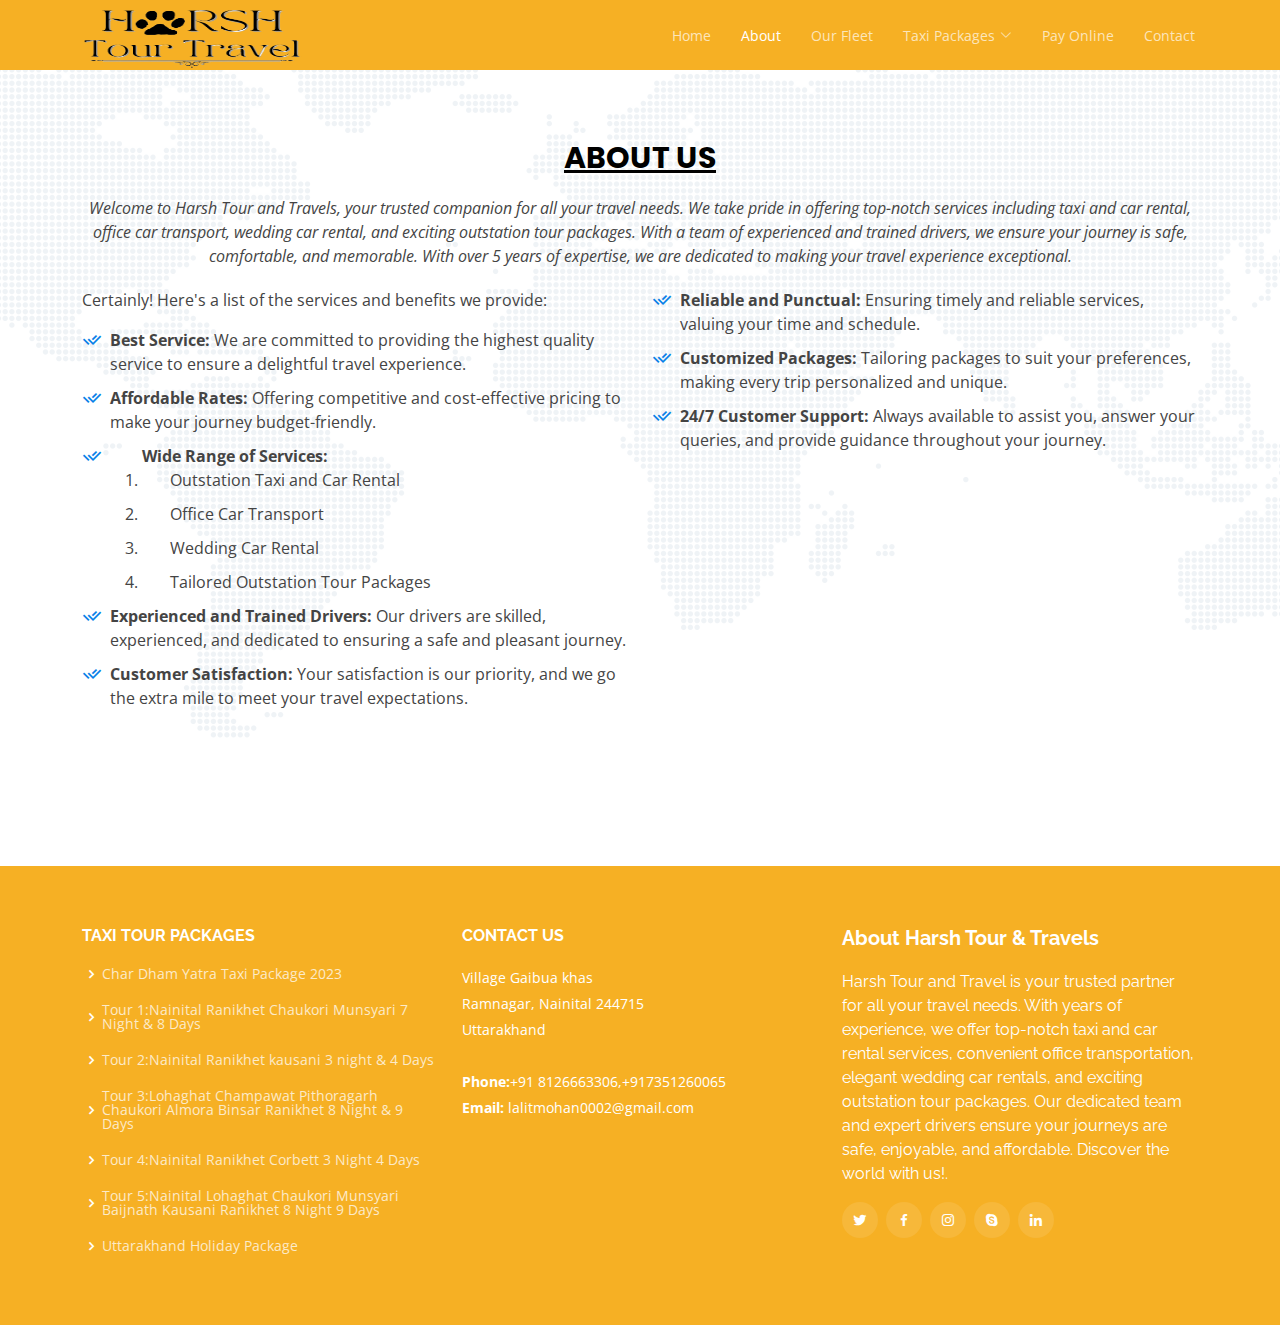
<file: about.html>
<!DOCTYPE html>
<html lang="en">

<head>
  <meta charset="utf-8">
  <meta content="width=device-width, initial-scale=1.0" name="viewport">

  <title>Harsh Tour & Travels- About</title>
  <meta content="" name="description">
  <meta content="" name="keywords">

  <!-- Favicons -->
  <!-- <link href="assets/img/favicon.png" rel="icon"> -->
  <!-- <link href="assets/img/apple-touch-icon.png" rel="apple-touch-icon"> -->

  <!-- Google Fonts -->
  <link href="https://fonts.googleapis.com/css?family=Open+Sans:300,300i,400,400i,600,600i,700,700i|Raleway:300,300i,400,400i,500,500i,600,600i,700,700i|Poppins:300,300i,400,400i,500,500i,600,600i,700,700i" rel="stylesheet">

  <!-- Vendor CSS Files -->
  <link href="assets/vendor/animate.css/animate.min.css" rel="stylesheet">
  <link href="assets/vendor/aos/aos.css" rel="stylesheet">
  <link href="assets/vendor/bootstrap/css/bootstrap.min.css" rel="stylesheet">
  <link href="assets/vendor/bootstrap-icons/bootstrap-icons.css" rel="stylesheet">
  <link href="assets/vendor/boxicons/css/boxicons.min.css" rel="stylesheet">
  <link href="assets/vendor/glightbox/css/glightbox.min.css" rel="stylesheet">
  <link href="assets/vendor/remixicon/remixicon.css" rel="stylesheet">
  <link href="assets/vendor/swiper/swiper-bundle.min.css" rel="stylesheet">

  <!-- Template Main CSS File -->
  <link href="assets/css/style.css" rel="stylesheet">
</head>

<body>

  <!-- ======= Top Bar ======= -->
  <!-- <div id="topbar" class="fixed-top d-flex align-items-center "> -->
    <!-- <div class="container d-flex align-items-center justify-content-center justify-content-md-between">
      <div class="contact-info d-flex align-items-center">
        <i class="bi bi-envelope-fill"></i><a href="mailto:contact@example.com">info@example.com</a>
        <i class="bi bi-phone-fill phone-icon"></i> +1 5589 55488 55
      </div>
      <div class="cta d-none d-md-block">
        <a href="#about" class="scrollto">Get Started</a>
      </div>
    </div> -->
    <!-- <div class="marquee-container">
      <div class="marquee">
        <span>CHAR DHAM YATRA TAXI PACKAGE 2023</span>
        <span>RAMNAGAR TO KAINCHI DHAM TAXI FARE</span>
        <span>CHAR DHAM YATRA TAXI PACKAGE 2023</span>
        <span>RAMNAGAR To KAINCHI DHAM TAXI FARE</span> -->
        <!-- <span>Option 5</span> -->
        <!-- Add more options as needed -->
      <!-- </div>
    </div>
  </div> -->

  <!-- ======= Header ======= -->
  <header id="header" class="fixed-top d-flex align-items-center ">
    <div class="container d-flex align-items-center justify-content-between">

      <!-- <h1 class="logo"><a href="index.html">Harsh Travels</a></h1> -->
      <!-- Uncomment below if you prefer to use an image logo -->
      <a href="index.html" class="logo"><img src="./assets/img/Arsh_Tour__2_-removebg-preview.png" alt="" class="img-fluid"></a>

      <nav id="navbar" class="navbar">
        <ul>
          <li><a class="nav-link scrollto" href="index.html">Home</a></li>
          <li><a class="nav-link scrollto active" href="#">About</a></li>
          <li><a class="nav-link scrollto" href="ourFleet.html">Our Fleet</a></li>
          <li class="dropdown"><a href="#"><span>Taxi Packages</span> <i class="bi bi-chevron-down"></i></a>
            <ul>
                <li><a href="kainchiDhamTour.html">Ramnagar To Kainchi Dham</a></li>
                <li><a href="charDham.html">Char Dham Yatra Taxi Package 2023</a></li>
              </ul>
              </li>
          <li><a class="nav-link scrollto " href="#">Pay Online</a></li>
          <li><a class="nav-link scrollto" href="contact.html">Contact</a></li>
          <!-- <li><a class="nav-link scrollto" href="#pricing">Pricing</a></li> -->
          <!-- <li><a href="blog.html">Blog</a></li> -->
          <!-- <li class="dropdown"><a href="#"><span>Drop Down</span> <i class="bi bi-chevron-down"></i></a>
            <ul>
              <li><a href="#">Drop Down 1</a></li>
              <li class="dropdown"><a href="#"><span>Deep Drop Down</span> <i class="bi bi-chevron-right"></i></a>
                <ul>
                  <li><a href="#">Deep Drop Down 1</a></li>
                  <li><a href="#">Deep Drop Down 2</a></li>
                  <li><a href="#">Deep Drop Down 3</a></li>
                  <li><a href="#">Deep Drop Down 4</a></li>
                  <li><a href="#">Deep Drop Down 5</a></li>
                </ul>
              </li>
              <li><a href="#">Drop Down 2</a></li>
              <li><a href="#">Drop Down 3</a></li>
              <li><a href="#">Drop Down 4</a></li>
            </ul>
          </li> -->
          <!-- <li><a class="nav-link scrollto" href="#contact">Contact</a></li> -->
        </ul>
        <i class="bi bi-list mobile-nav-toggle"></i>
      </nav><!-- .navbar -->

    </div>
  </header><!-- End Header -->

<!---About Us Section ======= -->
<main id="main">
    <section id="about" class="about">
      <div class="container" data-aos="fade-up">

        <div class="section-title">
          <h2>About Us</h2>
          <p>
            Welcome to Harsh Tour and Travels, your trusted companion for all your travel needs. We take pride in offering top-notch services including taxi and car rental, office car transport, wedding car rental, and exciting outstation tour packages. With a team of experienced and trained drivers, we ensure your journey is safe, comfortable, and memorable. With over 5 years of expertise, we are dedicated to making your travel experience exceptional.</p>
        </div>

        <div class="row content">
          <div class="col-lg-6">
            <p>
                Certainly! Here's a list of the services and benefits we provide:
            </p>
            <ul>
              <li><i class="ri-check-double-line"></i><strong>Best Service:</strong>  We are committed to providing the highest quality service to ensure a delightful travel experience.</li>
              <li><i class="ri-check-double-line"></i><strong>Affordable Rates: </strong> Offering competitive and cost-effective pricing to make your journey budget-friendly.</li>
              <li><i class="ri-check-double-line"></i> <ol><strong>Wide Range of Services:
            </strong>
        <li>Outstation Taxi and Car Rental</li>
    <li> Office Car Transport</li>
<li>  Wedding Car Rental</li>
<li>   Tailored Outstation Tour Packages</li>
</ol>
</li>
              <li><i class="ri-check-double-line"></i><strong>Experienced and Trained Drivers: </strong> Our drivers are skilled, experienced, and dedicated to ensuring a safe and pleasant journey.</li>
              <li><i class="ri-check-double-line"></i> <strong>Customer Satisfaction:</strong>  Your satisfaction is our priority, and we go the extra mile to meet your travel expectations.</li>
            </ul>
          </div>
          <div class="col-lg-6 pt-4 pt-lg-0">
            <ul>
                <li><i class="ri-check-double-line"></i><strong>Reliable and Punctual: </strong> Ensuring timely and reliable services, valuing your time and schedule.</li>
            <li><i class="ri-check-double-line"></i><strong>Customized Packages: </strong> Tailoring packages to suit your preferences, making every trip personalized and unique.</li>
        <li><i class="ri-check-double-line"></i> <strong>24/7 Customer Support:</strong> Always available to assist you, answer your queries, and provide guidance throughout your journey.
        </li></ul>
          </div>
        </div>

      </div>
    </section>
</main>
    <!-- End About Us Section -->


    <!-- ======= Footer ======= -->
    <footer id="footer">

        <!-- <div class="footer-newsletter">
          <div class="container">
            <div class="row">
              <div class="col-lg-6">
                <h4>Our Newsletter</h4>
                <p>Tamen quem nulla quae legam multos aute sint culpa legam noster magna</p>
              </div>
              <div class="col-lg-6">
                <form action="" method="post">
                  <input type="email" name="email"><input type="submit" value="Subscribe">
                </form>
              </div>
            </div>
          </div>
        </div> -->
    
        <div class="footer-top">
          <div class="container">
            <div class="row">
    
              <div class="col-lg-4 col-md-6 footer-links">
                <h4>Taxi Tour Packages</h4>
                <ul>
                  <li><i class="bx bx-chevron-right"></i> <a href="#">Char Dham Yatra Taxi Package 2023</a></li>
                  <li><i class="bx bx-chevron-right"></i> <a href="#">Tour 1:Nainital Ranikhet Chaukori Munsyari 7 Night & 8 Days</a></li>
                  <li><i class="bx bx-chevron-right"></i> <a href="#">Tour 2:Nainital Ranikhet kausani 3 night & 4 Days</a></li>
                  <li><i class="bx bx-chevron-right"></i> <a href="#">Tour 3:Lohaghat Champawat Pithoragarh Chaukori Almora Binsar Ranikhet 8 Night & 9 Days</a></li>
                  <li><i class="bx bx-chevron-right"></i> <a href="#">Tour 4:Nainital Ranikhet Corbett 3 Night 4 Days</a></li>
                  <li><i class="bx bx-chevron-right"></i> <a href="#">Tour 5:Nainital Lohaghat Chaukori Munsyari Baijnath Kausani Ranikhet 8 Night 9 Days</a></li>
                  <li><i class="bx bx-chevron-right"></i> <a href="#">Uttarakhand Holiday Package</a></li>
                </ul>
              </div>
    
              <!-- <div class="col-lg-3 col-md-6 footer-links">
                <h4>Our Services</h4>
                <ul>
                  <li><i class="bx bx-chevron-right"></i> <a href="#">Web Design</a></li>
                  <li><i class="bx bx-chevron-right"></i> <a href="#">Web Development</a></li>
                  <li><i class="bx bx-chevron-right"></i> <a href="#">Product Management</a></li>
                  <li><i class="bx bx-chevron-right"></i> <a href="#">Marketing</a></li>
                  <li><i class="bx bx-chevron-right"></i> <a href="#">Graphic Design</a></li>
                </ul>
              </div> -->
    
              <div class="col-lg-4 col-md-6 footer-contact">
                <h4>Contact Us</h4>
                <p>
                  Village Gaibua khas <br>
                  Ramnagar, Nainital 244715<br>
                  Uttarakhand<br><br>
                  <strong>Phone:</strong>+91 8126663306,+917351260065<br>
                  <strong>Email:</strong> lalitmohan0002@gmail.com<br>
                </p>
    
              </div>
    
              <div class="col-lg-4 col-md-6 footer-info">
                <h3>About Harsh Tour & Travels</h3>
                <p>Harsh Tour and Travel is your trusted partner for all your travel needs. With years of experience, we offer top-notch taxi and car rental services, convenient office transportation, elegant wedding car rentals, and exciting outstation tour packages. Our dedicated team and expert drivers ensure your journeys are safe, enjoyable, and affordable. Discover the world with us!.</p>
                <div class="social-links mt-3">
                  <a href="#" class="twitter"><i class="bx bxl-twitter"></i></a>
                  <a href="#" class="facebook"><i class="bx bxl-facebook"></i></a>
                  <a href="#" class="instagram"><i class="bx bxl-instagram"></i></a>
                  <a href="#" class="google-plus"><i class="bx bxl-skype"></i></a>
                  <a href="#" class="linkedin"><i class="bx bxl-linkedin"></i></a>
                </div>
              </div>
    
            </div>
          </div>
        </div>
    
        <!-- <div class="container">
          <div class="copyright">
            &copy; Copyright <strong><span>Anyar</span></strong>. All Rights Reserved
          </div>
          <div class="credits"> -->
            <!-- All the links in the footer should remain intact. -->
            <!-- You can delete the links only if you purchased the pro version. -->
            <!-- Licensing information: https://bootstrapmade.com/license/ -->
            <!-- Purchase the pro version with working PHP/AJAX contact form: https://bootstrapmade.com/anyar-free-multipurpose-one-page-bootstrap-theme/ -->
            <!-- Designed by <a href="https://bootstrapmade.com/">BootstrapMade</a>
          </div>
        </div>
      </footer>End Footer -->
    
      <div id="preloader"></div>
      <!-- <a href="#" class="back-to-top d-flex align-items-center justify-content-center"><i class="bi bi-arrow-up-short"></i></a> -->
    
      <!-- Vendor JS Files -->
      <script src="assets/vendor/aos/aos.js"></script>
      <script src="assets/vendor/bootstrap/js/bootstrap.bundle.min.js"></script>
      <script src="assets/vendor/glightbox/js/glightbox.min.js"></script>
      <script src="assets/vendor/isotope-layout/isotope.pkgd.min.js"></script>
      <script src="assets/vendor/swiper/swiper-bundle.min.js"></script>
      <script src="assets/vendor/php-email-form/validate.js"></script>
    
      <!-- Template Main JS File -->
      <script src="assets/js/main.js"></script>
    
    </body>
    
    </html>
</file>
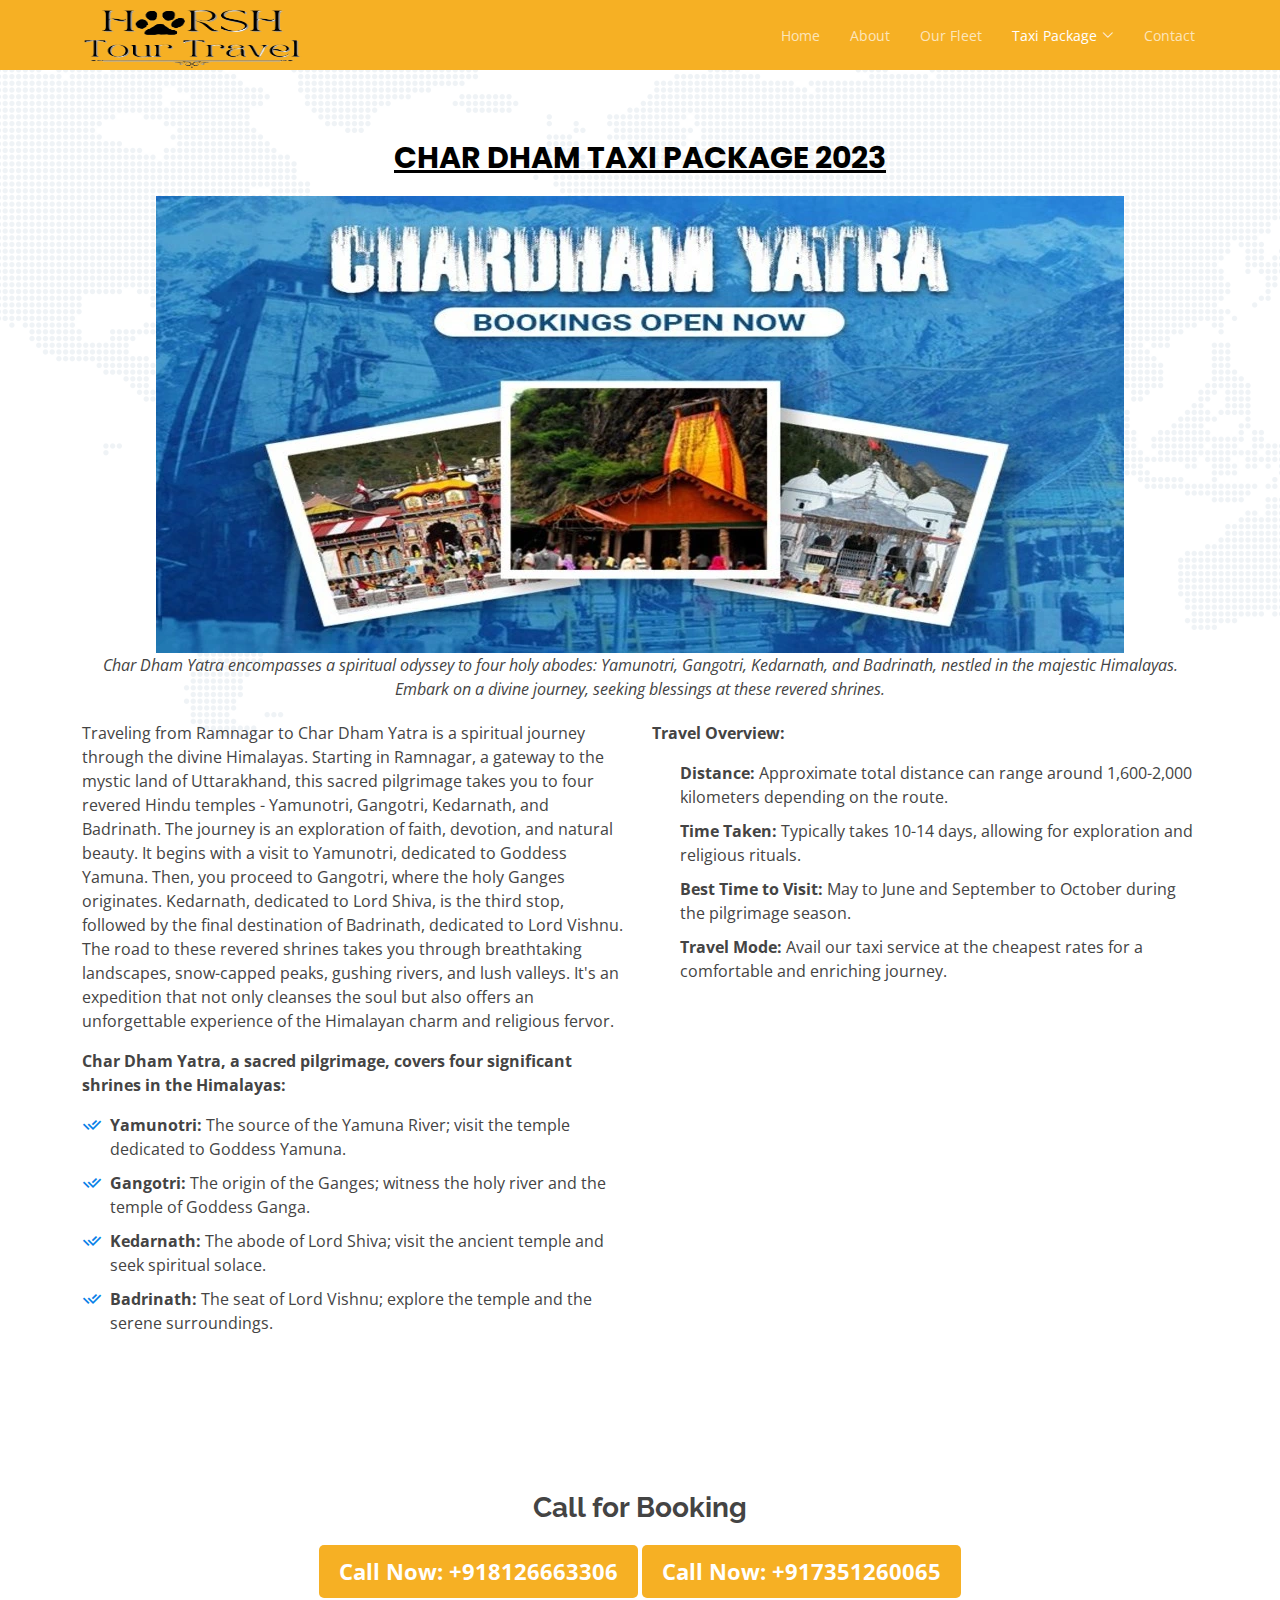
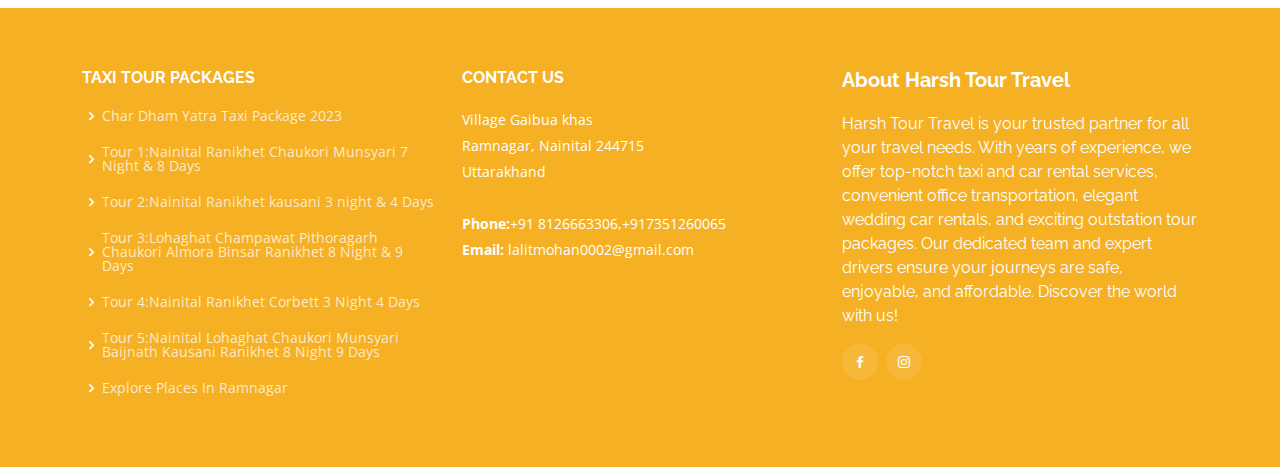
<file: charDham.html>
<!DOCTYPE html>
<html lang="en">

<head>
  <meta charset="utf-8">
  <meta content="width=device-width, initial-scale=1.0" name="viewport">

  <title>Char Dham Taxi Package</title>
  <meta content="" name="description">
  <meta content="" name="keywords">

  <!-- Favicons -->
  <!-- <link href="assets/img/favicon.png" rel="icon">
  <link href="assets/img/apple-touch-icon.png" rel="apple-touch-icon"> -->

  <!-- Google Fonts -->
  <link href="https://fonts.googleapis.com/css?family=Open+Sans:300,300i,400,400i,600,600i,700,700i|Raleway:300,300i,400,400i,500,500i,600,600i,700,700i|Poppins:300,300i,400,400i,500,500i,600,600i,700,700i" rel="stylesheet">

  <!-- Vendor CSS Files -->
  <link href="assets/vendor/animate.css/animate.min.css" rel="stylesheet">
  <link href="assets/vendor/aos/aos.css" rel="stylesheet">
  <link href="assets/vendor/bootstrap/css/bootstrap.min.css" rel="stylesheet">
  <link href="assets/vendor/bootstrap-icons/bootstrap-icons.css" rel="stylesheet">
  <link href="assets/vendor/boxicons/css/boxicons.min.css" rel="stylesheet">
  <link href="assets/vendor/glightbox/css/glightbox.min.css" rel="stylesheet">
  <link href="assets/vendor/remixicon/remixicon.css" rel="stylesheet">
  <link href="assets/vendor/swiper/swiper-bundle.min.css" rel="stylesheet">

  <!-- Template Main CSS File -->
  <link href="assets/css/style.css" rel="stylesheet">
</head>

<body>

  <!-- ======= Top Bar ======= -->
  <!-- <div id="topbar" class="fixed-top d-flex align-items-center "> -->
    <!-- <div class="container d-flex align-items-center justify-content-center justify-content-md-between">
      <div class="contact-info d-flex align-items-center">
        <i class="bi bi-envelope-fill"></i><a href="mailto:contact@example.com">info@example.com</a>
        <i class="bi bi-phone-fill phone-icon"></i> +1 5589 55488 55
      </div>
      <div class="cta d-none d-md-block">
        <a href="#about" class="scrollto">Get Started</a>
      </div>
    </div> -->
    <!-- <div class="marquee-container">
      <div class="marquee">
        <span>CHAR DHAM YATRA TAXI PACKAGE 2023</span>
        <span>RAMNAGAR TO KAINCHI DHAM TAXI FARE</span>
        <span>CHAR DHAM YATRA TAXI PACKAGE 2023</span>
        <span>RAMNAGAR To KAINCHI DHAM TAXI FARE</span> -->
        <!-- <span>Option 5</span> -->
        <!-- Add more options as needed -->
      <!-- </div>
    </div>
  </div> -->

  <!-- ======= Header ======= -->
  <header id="header" class="fixed-top d-flex align-items-center ">
    <div class="container d-flex align-items-center justify-content-between">

      <!-- <h1 class="logo"><a href="index.html">Harsh Travels</a></h1> -->
      <!-- Uncomment below if you prefer to use an image logo -->
      <a href="index.html" class="logo"><img src="./assets/img/Arsh_Tour__2_-removebg-preview.png" alt="" class="img-fluid"></a>
      <nav id="navbar" class="navbar">
        <ul>
          <li><a class="nav-link scrollto" href="index.html">Home</a></li>
          <li><a class="nav-link scrollto " href="about.html">About</a></li>
          <li><a class="nav-link scrollto" href="ourFleet.html">Our Fleet</a></li>
          <li class="dropdown"><a href="#" class="nav-link scrollto active"><span>Taxi Package</span> <i class="bi bi-chevron-down"></i></a>
            <ul>
                <li><a href="kainchiDhamTour.html">Ramnagar To Kainchi Dham</a></li>
                <li><a href="#">Char Dham Yatra Taxi Package 2023</a></li>
                <li><a href="tour1.html">Nainital-Munsyari 8 Days</a></li>
                <li><a href="tour2.html">Nainital-kausani 4 Days</a></li>
                <li><a href="tour3.html">Lohaghat-Ranikhet 9 Days</a></li>
                <li><a href="tour4.html">Nainital-Ranikhet-Corbett</a></li>
                <li><a href="tour5.html">Nainital-Ranikhet 9 Days</a></li>
                <li><a href="tour6.html">Explore Places In Ramnagar</a></li>
              </ul>
              </li>
          <!-- <li><a class="nav-link scrollto " href="#">Pay Online</a></li> -->
          <li><a class="nav-link scrollto" href="contact.html">Contact</a></li>
          <!-- <li><a class="nav-link scrollto" href="#pricing">Pricing</a></li> -->
          <!-- <li><a href="blog.html">Blog</a></li> -->
          <!-- <li class="dropdown"><a href="#"><span>Drop Down</span> <i class="bi bi-chevron-down"></i></a>
            <ul>
              <li><a href="#">Drop Down 1</a></li>
              <li class="dropdown"><a href="#"><span>Deep Drop Down</span> <i class="bi bi-chevron-right"></i></a>
                <ul>
                  <li><a href="#">Deep Drop Down 1</a></li>
                  <li><a href="#">Deep Drop Down 2</a></li>
                  <li><a href="#">Deep Drop Down 3</a></li>
                  <li><a href="#">Deep Drop Down 4</a></li>
                  <li><a href="#">Deep Drop Down 5</a></li>
                </ul>
              </li>
              <li><a href="#">Drop Down 2</a></li>
              <li><a href="#">Drop Down 3</a></li>
              <li><a href="#">Drop Down 4</a></li>
            </ul>
          </li> -->
          <!-- <li><a class="nav-link scrollto" href="#contact">Contact</a></li> -->
        </ul>
        <i class="bi bi-list mobile-nav-toggle"></i>
      </nav><!-- .navbar -->

    </div>
  </header><!-- End Header -->
  
<!---About Us Section ======= -->
<main id="main">
    
      
    <section id="about" class="about">
      <div class="container" data-aos="fade-up">

        <div class="section-title">
          <h2>Char Dham Taxi Package 2023</h2>
          <div class="char-dham">
            <img src="./assets/img/taxi-packages/char-dham.webp" alt="Char Dham">
          </div>
          <p>
            Char Dham Yatra encompasses a spiritual odyssey to four holy abodes: Yamunotri, Gangotri, Kedarnath, and Badrinath, nestled in the majestic Himalayas. Embark on a divine journey, seeking blessings at these revered shrines.</p>
        </div>
        
        <div class="row content">
          <div class="col-lg-6">
            <p>
                Traveling from Ramnagar to Char Dham Yatra is a spiritual journey through the divine Himalayas. Starting in Ramnagar, a gateway to the mystic land of Uttarakhand, this sacred pilgrimage takes you to four revered Hindu temples - Yamunotri, Gangotri, Kedarnath, and Badrinath.

            The journey is an exploration of faith, devotion, and natural beauty. It begins with a visit to Yamunotri, dedicated to Goddess Yamuna. Then, you proceed to Gangotri, where the holy Ganges originates. Kedarnath, dedicated to Lord Shiva, is the third stop, followed by the final destination of Badrinath, dedicated to Lord Vishnu.
            
            The road to these revered shrines takes you through breathtaking landscapes, snow-capped peaks, gushing rivers, and lush valleys. It's an expedition that not only cleanses the soul but also offers an unforgettable experience of the Himalayan charm and religious fervor.
            </p>
            <p><strong>Char Dham Yatra, a sacred pilgrimage, covers four significant shrines in the Himalayas:</strong></p>
            <ul>
              <li><i class="ri-check-double-line"></i> <strong>Yamunotri:</strong>  The source of the Yamuna River; visit the temple dedicated to Goddess Yamuna.</li>
              <li><i class="ri-check-double-line"></i> <strong>Gangotri: </strong>The origin of the Ganges; witness the holy river and the temple of Goddess Ganga.</li>
              <li><i class="ri-check-double-line"></i> <strong>Kedarnath:</strong>  The abode of Lord Shiva; visit the ancient temple and seek spiritual solace.</li>
              <li><i class="ri-check-double-line"></i> <strong>Badrinath: </strong> The seat of Lord Vishnu; explore the temple and the serene surroundings.</li>
            </ul>
          </div>
          <div class="col-lg-6 pt-4 pt-lg-0">
            <p>
                <strong>Travel Overview:</strong>
            </p>
            <ul>
                <li><strong>Distance: </strong>Approximate total distance can range around 1,600-2,000 kilometers depending on the route.</li>
                <li><strong>Time Taken: </strong>Typically takes 10-14 days, allowing for exploration and religious rituals.</li>
                <li><strong>Best Time to Visit: </strong>May to June and September to October during the pilgrimage season.</li>
                <li><strong>Travel Mode: </strong>Avail our taxi service at the cheapest rates for a comfortable and enriching journey.</li>
            </ul>
          </div>
        </div>
      </div>
    </section>
    <div class="booking-section">
        <h2 class="booking-heading">Call for Booking</h2>
        <a href="tel:+918126663306" class="booking-button">Call Now: +918126663306</a>
        <a href="tel:+917351260065" class="booking-button">Call Now: +917351260065</a>
      </div>
      
</main>
    <!-- End About Us Section -->


    <!-- ======= Footer ======= -->
    <footer id="footer">

        <!-- <div class="footer-newsletter">
          <div class="container">
            <div class="row">
              <div class="col-lg-6">
                <h4>Our Newsletter</h4>
                <p>Tamen quem nulla quae legam multos aute sint culpa legam noster magna</p>
              </div>
              <div class="col-lg-6">
                <form action="" method="post">
                  <input type="email" name="email"><input type="submit" value="Subscribe">
                </form>
              </div>
            </div>
          </div>
        </div> -->
    
        <div class="footer-top">
          <div class="container">
            <div class="row">
    
              <div class="col-lg-4 col-md-6 footer-links">
                <h4>Taxi Tour Packages</h4>
                <ul>
                  <li><i class="bx bx-chevron-right"></i> <a href="charDham.html">Char Dham Yatra Taxi Package 2023</a></li>
                  <li><i class="bx bx-chevron-right"></i> <a href="tour1.html">Tour 1:Nainital Ranikhet Chaukori Munsyari 7 Night & 8 Days</a></li>
                  <li><i class="bx bx-chevron-right"></i> <a href="tour2.html">Tour 2:Nainital Ranikhet kausani 3 night & 4 Days</a></li>
                  <li><i class="bx bx-chevron-right"></i> <a href="tour3.html">Tour 3:Lohaghat Champawat Pithoragarh Chaukori Almora Binsar Ranikhet 8 Night & 9 Days</a></li>
                  <li><i class="bx bx-chevron-right"></i> <a href="tour4.html">Tour 4:Nainital Ranikhet Corbett 3 Night 4 Days</a></li>
                  <li><i class="bx bx-chevron-right"></i> <a href="tour5.html">Tour 5:Nainital Lohaghat Chaukori Munsyari Baijnath Kausani Ranikhet 8 Night 9 Days</a></li>
                  <li><i class="bx bx-chevron-right"></i> <a href="tour6.html">Explore Places In Ramnagar</a></li>
                </ul>
              </div>
    
              <!-- <div class="col-lg-3 col-md-6 footer-links">
                <h4>Our Services</h4>
                <ul>
                  <li><i class="bx bx-chevron-right"></i> <a href="#">Web Design</a></li>
                  <li><i class="bx bx-chevron-right"></i> <a href="#">Web Development</a></li>
                  <li><i class="bx bx-chevron-right"></i> <a href="#">Product Management</a></li>
                  <li><i class="bx bx-chevron-right"></i> <a href="#">Marketing</a></li>
                  <li><i class="bx bx-chevron-right"></i> <a href="#">Graphic Design</a></li>
                </ul>
              </div> -->
    
              <div class="col-lg-4 col-md-6 footer-contact">
                <h4>Contact Us</h4>
                <p>
                  Village Gaibua khas <br>
                  Ramnagar, Nainital 244715<br>
                  Uttarakhand<br><br>
                  <strong>Phone:</strong>+91 8126663306,+917351260065<br>
                  <strong>Email:</strong> lalitmohan0002@gmail.com<br>
                </p>
    
              </div>
    
              <div class="col-lg-4 col-md-6 footer-info">
                <h3>About Harsh Tour Travel</h3>
                <p>Harsh Tour Travel is your trusted partner for all your travel needs. With years of experience, we offer top-notch taxi and car rental services, convenient office transportation, elegant wedding car rentals, and exciting outstation tour packages. Our dedicated team and expert drivers ensure your journeys are safe, enjoyable, and affordable. Discover the world with us!</p>
                <div class="social-links mt-3">
                  <!-- <a href="#" class="twitter"><i class="bx bxl-twitter"></i></a> -->
                  <a href="https://www.facebook.com/lalit.aryan.710" class="facebook"><i class="bx bxl-facebook"></i></a>
                  <a href="https://instagram.com/lalitaryan920?igshid=OGQ5ZDc2ODk2ZA==" class="instagram"><i class="bx bxl-instagram"></i></a>
                  <!-- <a href="#" class="google-plus"><i class="bx bxl-skype"></i></a> -->
                  <!-- <a href="#" class="linkedin"><i class="bx bxl-linkedin"></i></a> -->
                </div>
              </div>
    
            </div>
          </div>
        </div>
    
        <!-- <div class="container">
          <div class="copyright">
            &copy; Copyright <strong><span>Anyar</span></strong>. All Rights Reserved
          </div>
          <div class="credits"> -->
            <!-- All the links in the footer should remain intact. -->
            <!-- You can delete the links only if you purchased the pro version. -->
            <!-- Licensing information: https://bootstrapmade.com/license/ -->
            <!-- Purchase the pro version with working PHP/AJAX contact form: https://bootstrapmade.com/anyar-free-multipurpose-one-page-bootstrap-theme/ -->
            <!-- Designed by <a href="https://bootstrapmade.com/">BootstrapMade</a>
          </div>
        </div>
      </footer>End Footer -->
    
      <div id="preloader"></div>
      <!-- <a href="#" class="back-to-top d-flex align-items-center justify-content-center"><i class="bi bi-arrow-up-short"></i></a> -->
    
      <!-- Vendor JS Files -->
      <script src="assets/vendor/aos/aos.js"></script>
      <script src="assets/vendor/bootstrap/js/bootstrap.bundle.min.js"></script>
      <script src="assets/vendor/glightbox/js/glightbox.min.js"></script>
      <script src="assets/vendor/isotope-layout/isotope.pkgd.min.js"></script>
      <script src="assets/vendor/swiper/swiper-bundle.min.js"></script>
      <script src="assets/vendor/php-email-form/validate.js"></script>
    
      <!-- Template Main JS File -->
      <script src="assets/js/main.js"></script>
    
    </body>
    
    </html>
</file>
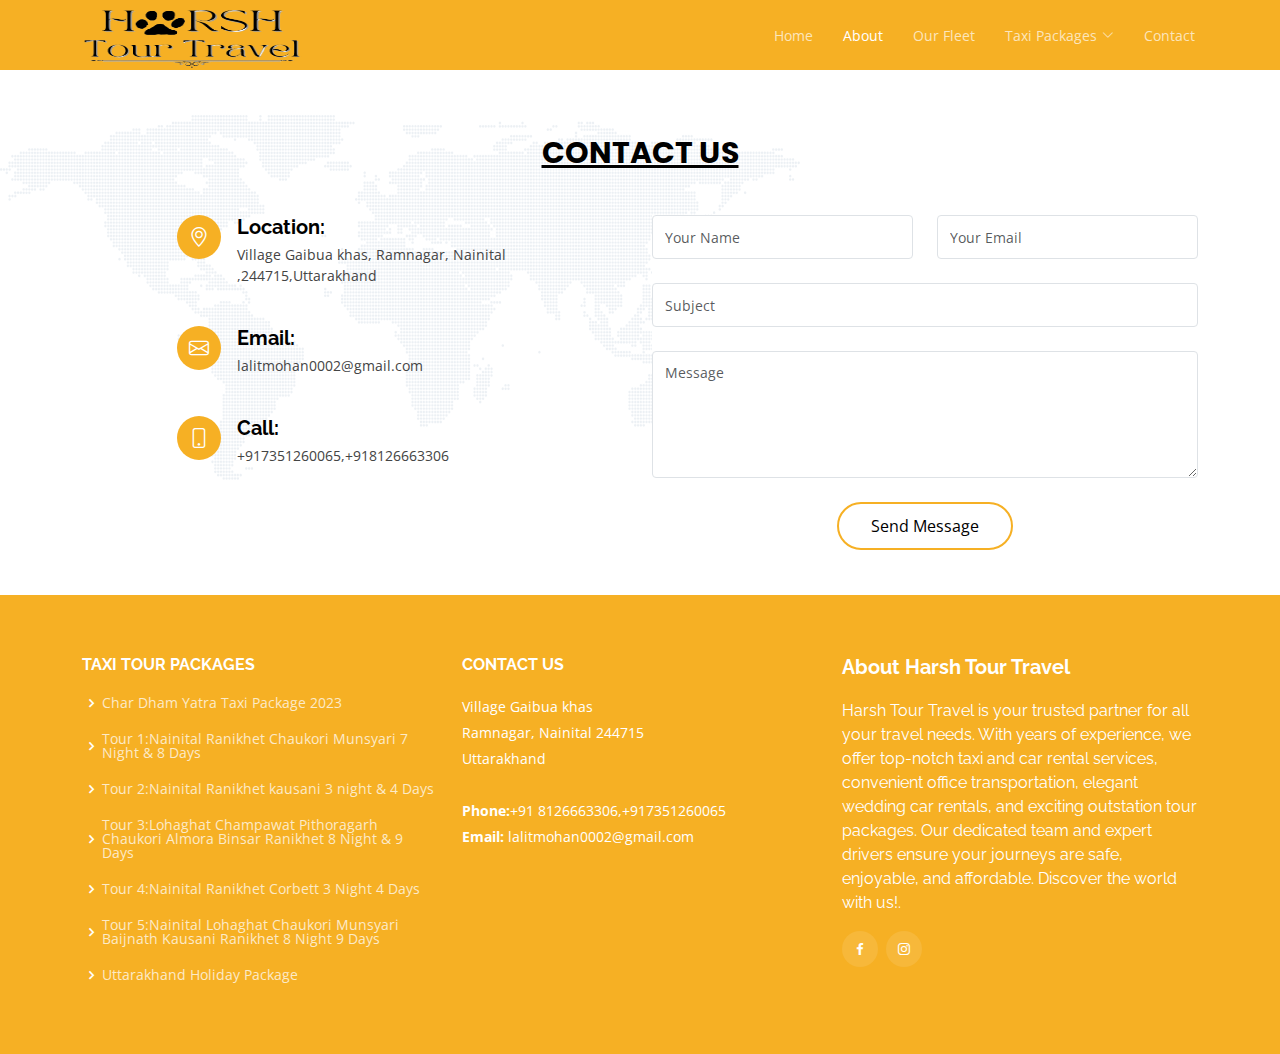
<file: contact.html>
<!DOCTYPE html>
<html lang="en">

<head>
  <meta charset="utf-8">
  <meta content="width=device-width, initial-scale=1.0" name="viewport">

  <title>Harsh Tour Travel- Contact</title>
  <meta content="" name="description">
  <meta content="" name="keywords">

  <!-- Favicons -->
  <!-- <link href="assets/img/favicon.png" rel="icon">
  <link href="assets/img/apple-touch-icon.png" rel="apple-touch-icon"> -->

  <!-- Google Fonts -->
  <link href="https://fonts.googleapis.com/css?family=Open+Sans:300,300i,400,400i,600,600i,700,700i|Raleway:300,300i,400,400i,500,500i,600,600i,700,700i|Poppins:300,300i,400,400i,500,500i,600,600i,700,700i" rel="stylesheet">

  <!-- Vendor CSS Files -->
  <link href="assets/vendor/animate.css/animate.min.css" rel="stylesheet">
  <link href="assets/vendor/aos/aos.css" rel="stylesheet">
  <link href="assets/vendor/bootstrap/css/bootstrap.min.css" rel="stylesheet">
  <link href="assets/vendor/bootstrap-icons/bootstrap-icons.css" rel="stylesheet">
  <link href="assets/vendor/boxicons/css/boxicons.min.css" rel="stylesheet">
  <link href="assets/vendor/glightbox/css/glightbox.min.css" rel="stylesheet">
  <link href="assets/vendor/remixicon/remixicon.css" rel="stylesheet">
  <link href="assets/vendor/swiper/swiper-bundle.min.css" rel="stylesheet">

  <!-- Template Main CSS File -->
  <link href="assets/css/style.css" rel="stylesheet">
</head>

<body>

  <!-- ======= Top Bar ======= -->
  <!-- <div id="topbar" class="fixed-top d-flex align-items-center "> -->
    <!-- <div class="container d-flex align-items-center justify-content-center justify-content-md-between">
      <div class="contact-info d-flex align-items-center">
        <i class="bi bi-envelope-fill"></i><a href="mailto:contact@example.com">info@example.com</a>
        <i class="bi bi-phone-fill phone-icon"></i> +1 5589 55488 55
      </div>
      <div class="cta d-none d-md-block">
        <a href="#about" class="scrollto">Get Started</a>
      </div>
    </div> -->
    <!-- <div class="marquee-container">
      <div class="marquee">
        <span>CHAR DHAM YATRA TAXI PACKAGE 2023</span>
        <span>RAMNAGAR TO KAINCHI DHAM TAXI FARE</span>
        <span>CHAR DHAM YATRA TAXI PACKAGE 2023</span>
        <span>RAMNAGAR To KAINCHI DHAM TAXI FARE</span> -->
        <!-- <span>Option 5</span> -->
        <!-- Add more options as needed -->
      <!-- </div>
    </div>
  </div> -->

  <!-- ======= Header ======= -->
  <header id="header" class="fixed-top d-flex align-items-center ">
    <div class="container d-flex align-items-center justify-content-between">

      <!-- <h1 class="logo"><a href="index.html">Harsh Travels</a></h1> -->
      <!-- Uncomment below if you prefer to use an image logo -->
      <a href="index.html" class="logo"><img src="./assets/img/Arsh_Tour__2_-removebg-preview.png" alt="" class="img-fluid"></a>

      <nav id="navbar" class="navbar">
        <ul>
          <li><a class="nav-link scrollto" href="index.html">Home</a></li>
          <li><a class="nav-link scrollto active" href="about.html">About</a></li>
          <li><a class="nav-link scrollto" href="ourFleet.html">Our Fleet</a></li>
          <li class="dropdown"><a href="#"><span>Taxi Packages</span> <i class="bi bi-chevron-down"></i></a>
            <ul>
                <li><a href="kainchiDhamTour.html">Ramnagar To Kainchi Dham</a></li>
                <li><a href="charDham.html">Char Dham Yatra Taxi Package 2023</a></li>
                <li><a href="tour1.html">Nainital-Munsyari 8 Days</a></li>
                <li><a href="tour2.html">Nainital-kausani 4 Days</a></li>
                <li><a href="tour3.html">Lohaghat-Ranikhet 9 Days</a></li>
                <li><a href="tour4.html">Nainital-Ranikhet-Corbett</a></li>
                <li><a href="tour5.html">Nainital-Ranikhet 9 Days</a></li>
                <li><a href="tour6.html">Explore Places In Ramnagar</a></li>
              </ul>
              </li>
          <!-- <li><a class="nav-link scrollto " href="#">Pay Online</a></li> -->
          <li><a class="nav-link scrollto" href="#">Contact</a></li>
          <!-- <li><a class="nav-link scrollto" href="#pricing">Pricing</a></li> -->
          <!-- <li><a href="blog.html">Blog</a></li> -->
          <!-- <li class="dropdown"><a href="#"><span>Drop Down</span> <i class="bi bi-chevron-down"></i></a>
            <ul>
              <li><a href="#">Drop Down 1</a></li>
              <li class="dropdown"><a href="#"><span>Deep Drop Down</span> <i class="bi bi-chevron-right"></i></a>
                <ul>
                  <li><a href="#">Deep Drop Down 1</a></li>
                  <li><a href="#">Deep Drop Down 2</a></li>
                  <li><a href="#">Deep Drop Down 3</a></li>
                  <li><a href="#">Deep Drop Down 4</a></li>
                  <li><a href="#">Deep Drop Down 5</a></li>
                </ul>
              </li>
              <li><a href="#">Drop Down 2</a></li>
              <li><a href="#">Drop Down 3</a></li>
              <li><a href="#">Drop Down 4</a></li>
            </ul>
          </li> -->
          <!-- <li><a class="nav-link scrollto" href="#contact">Contact</a></li> -->
        </ul>
        <i class="bi bi-list mobile-nav-toggle"></i>
      </nav><!-- .navbar -->

    </div>
  </header><!-- End Header -->

<main id="main">
  <section id="contact" class="contact">
    <div class="container" data-aos="fade-up">

      <div class="section-title contact-heading">
        <h2>Contact Us</h2>
      </div>

      <div class="row mt-1 d-flex justify-content-end" data-aos="fade-right" data-aos-delay="100">

        <div class="col-lg-5">
          <div class="info">
            <div class="address">
              <i class="bi bi-geo-alt"></i>
              <h4>Location:</h4>
              <p>Village Gaibua khas,
                Ramnagar, Nainital ,244715,Uttarakhand</p>
            </div>

            <div class="email">
              <i class="bi bi-envelope"></i>
              <h4>Email:</h4>
              <p>lalitmohan0002@gmail.com</p>
            </div>

            <div class="phone">
              <i class="bi bi-phone"></i>
              <h4>Call:</h4>
              <p>+917351260065,+918126663306</p>
            </div>

          </div>

        </div>

        <div class="col-lg-6 mt-5 mt-lg-0" data-aos="fade-left" data-aos-delay="100">

          <form action="forms/contact.php" method="post" role="form" class="php-email-form">
            <div class="row">
              <div class="col-md-6 form-group">
                <input type="text" name="name" class="form-control" id="name" placeholder="Your Name" required>
              </div>
              <div class="col-md-6 form-group mt-3 mt-md-0">
                <input type="email" class="form-control" name="email" id="email" placeholder="Your Email" required>
              </div>
            </div>
            <div class="form-group mt-3">
              <input type="text" class="form-control" name="subject" id="subject" placeholder="Subject" required>
            </div>
            <div class="form-group mt-3">
              <textarea class="form-control" id="message" name="message" rows="5" placeholder="Message" required></textarea>
            </div>
            <div class="my-3">
              <div class="loading">Loading</div>
              <div class="error-message"></div>
              <div class="sent-message">Your message has been sent. Thank you!</div>
            </div>
            <div class="text-center"><button  id="submit" type="submit">Send Message</button></div>
          </form>

        </div>

      </div>

    </div>
  </section><!-- End Contact Section -->
</main>


   <!-- ======= Footer ======= -->
   <footer id="footer">

    <!-- <div class="footer-newsletter">
      <div class="container">
        <div class="row">
          <div class="col-lg-6">
            <h4>Our Newsletter</h4>
            <p>Tamen quem nulla quae legam multos aute sint culpa legam noster magna</p>
          </div>
          <div class="col-lg-6">
            <form action="" method="post">
              <input type="email" name="email"><input type="submit" value="Subscribe">
            </form>
          </div>
        </div>
      </div>
    </div> -->

    <div class="footer-top">
      <div class="container">
        <div class="row">

          <div class="col-lg-4 col-md-6 footer-links">
            <h4>Taxi Tour Packages</h4>
            <ul>
              <li><i class="bx bx-chevron-right"></i> <a href="charDham.html">Char Dham Yatra Taxi Package 2023</a></li>
              <li><i class="bx bx-chevron-right"></i> <a href="tour1.html">Tour 1:Nainital Ranikhet Chaukori Munsyari 7 Night & 8 Days</a></li>
              <li><i class="bx bx-chevron-right"></i> <a href="tour2.html">Tour 2:Nainital Ranikhet kausani 3 night & 4 Days</a></li>
              <li><i class="bx bx-chevron-right"></i> <a href="tour3.html">Tour 3:Lohaghat Champawat Pithoragarh Chaukori Almora Binsar Ranikhet 8 Night & 9 Days</a></li>
              <li><i class="bx bx-chevron-right"></i> <a href="tour4.html">Tour 4:Nainital Ranikhet Corbett 3 Night 4 Days</a></li>
              <li><i class="bx bx-chevron-right"></i> <a href="tour5.html">Tour 5:Nainital Lohaghat Chaukori Munsyari Baijnath Kausani Ranikhet 8 Night 9 Days</a></li>
              <li><i class="bx bx-chevron-right"></i> <a href="tour6.html">Uttarakhand Holiday Package</a></li>
            </ul>
          </div>

          <!-- <div class="col-lg-3 col-md-6 footer-links">
            <h4>Our Services</h4>
            <ul>
              <li><i class="bx bx-chevron-right"></i> <a href="#">Web Design</a></li>
              <li><i class="bx bx-chevron-right"></i> <a href="#">Web Development</a></li>
              <li><i class="bx bx-chevron-right"></i> <a href="#">Product Management</a></li>
              <li><i class="bx bx-chevron-right"></i> <a href="#">Marketing</a></li>
              <li><i class="bx bx-chevron-right"></i> <a href="#">Graphic Design</a></li>
            </ul>
          </div> -->

          <div class="col-lg-4 col-md-6 footer-contact">
            <h4>Contact Us</h4>
            <p>
              Village Gaibua khas <br>
              Ramnagar, Nainital 244715<br>
              Uttarakhand<br><br>
              <strong>Phone:</strong>+91 8126663306,+917351260065<br>
              <strong>Email:</strong> lalitmohan0002@gmail.com<br>
            </p>

          </div>

          <div class="col-lg-4 col-md-6 footer-info">
            <h3>About Harsh Tour Travel</h3>
            <p>Harsh Tour Travel is your trusted partner for all your travel needs. With years of experience, we offer top-notch taxi and car rental services, convenient office transportation, elegant wedding car rentals, and exciting outstation tour packages. Our dedicated team and expert drivers ensure your journeys are safe, enjoyable, and affordable. Discover the world with us!.</p>
            <div class="social-links mt-3">
             <!-- <a href="#" class="twitter"><i class="bx bxl-twitter"></i></a> -->
             <a href="https://www.facebook.com/lalit.aryan.710" class="facebook"><i class="bx bxl-facebook"></i></a>
             <a href="https://instagram.com/lalitaryan920?igshid=OGQ5ZDc2ODk2ZA==" class="instagram"><i class="bx bxl-instagram"></i></a>
             <!-- <a href="#" class="google-plus"><i class="bx bxl-skype"></i></a> -->
             <!-- <a href="#" class="linkedin"><i class="bx bxl-linkedin"></i></a> -->
            </div>
          </div>

        </div>
      </div>
    </div>

    <!-- <div class="container">
      <div class="copyright">
        &copy; Copyright <strong><span>Anyar</span></strong>. All Rights Reserved
      </div>
      <div class="credits"> -->
        <!-- All the links in the footer should remain intact. -->
        <!-- You can delete the links only if you purchased the pro version. -->
        <!-- Licensing information: https://bootstrapmade.com/license/ -->
        <!-- Purchase the pro version with working PHP/AJAX contact form: https://bootstrapmade.com/anyar-free-multipurpose-one-page-bootstrap-theme/ -->
        <!-- Designed by <a href="https://bootstrapmade.com/">BootstrapMade</a>
      </div>
    </div>
  </footer>End Footer -->

  <div id="preloader"></div>
  <!-- <a href="#" class="back-to-top d-flex align-items-center justify-content-center"><i class="bi bi-arrow-up-short"></i></a> -->

  <!-- Vendor JS Files -->
  <script src="assets/vendor/aos/aos.js"></script>
  <script src="assets/vendor/bootstrap/js/bootstrap.bundle.min.js"></script>
  <script src="assets/vendor/glightbox/js/glightbox.min.js"></script>
  <script src="assets/vendor/isotope-layout/isotope.pkgd.min.js"></script>
  <script src="assets/vendor/swiper/swiper-bundle.min.js"></script>
  <script src="assets/vendor/php-email-form/validate.js"></script>

  <!-- Template Main JS File -->
  <script src="assets/js/main.js"></script>

</body>

</html>
</file>
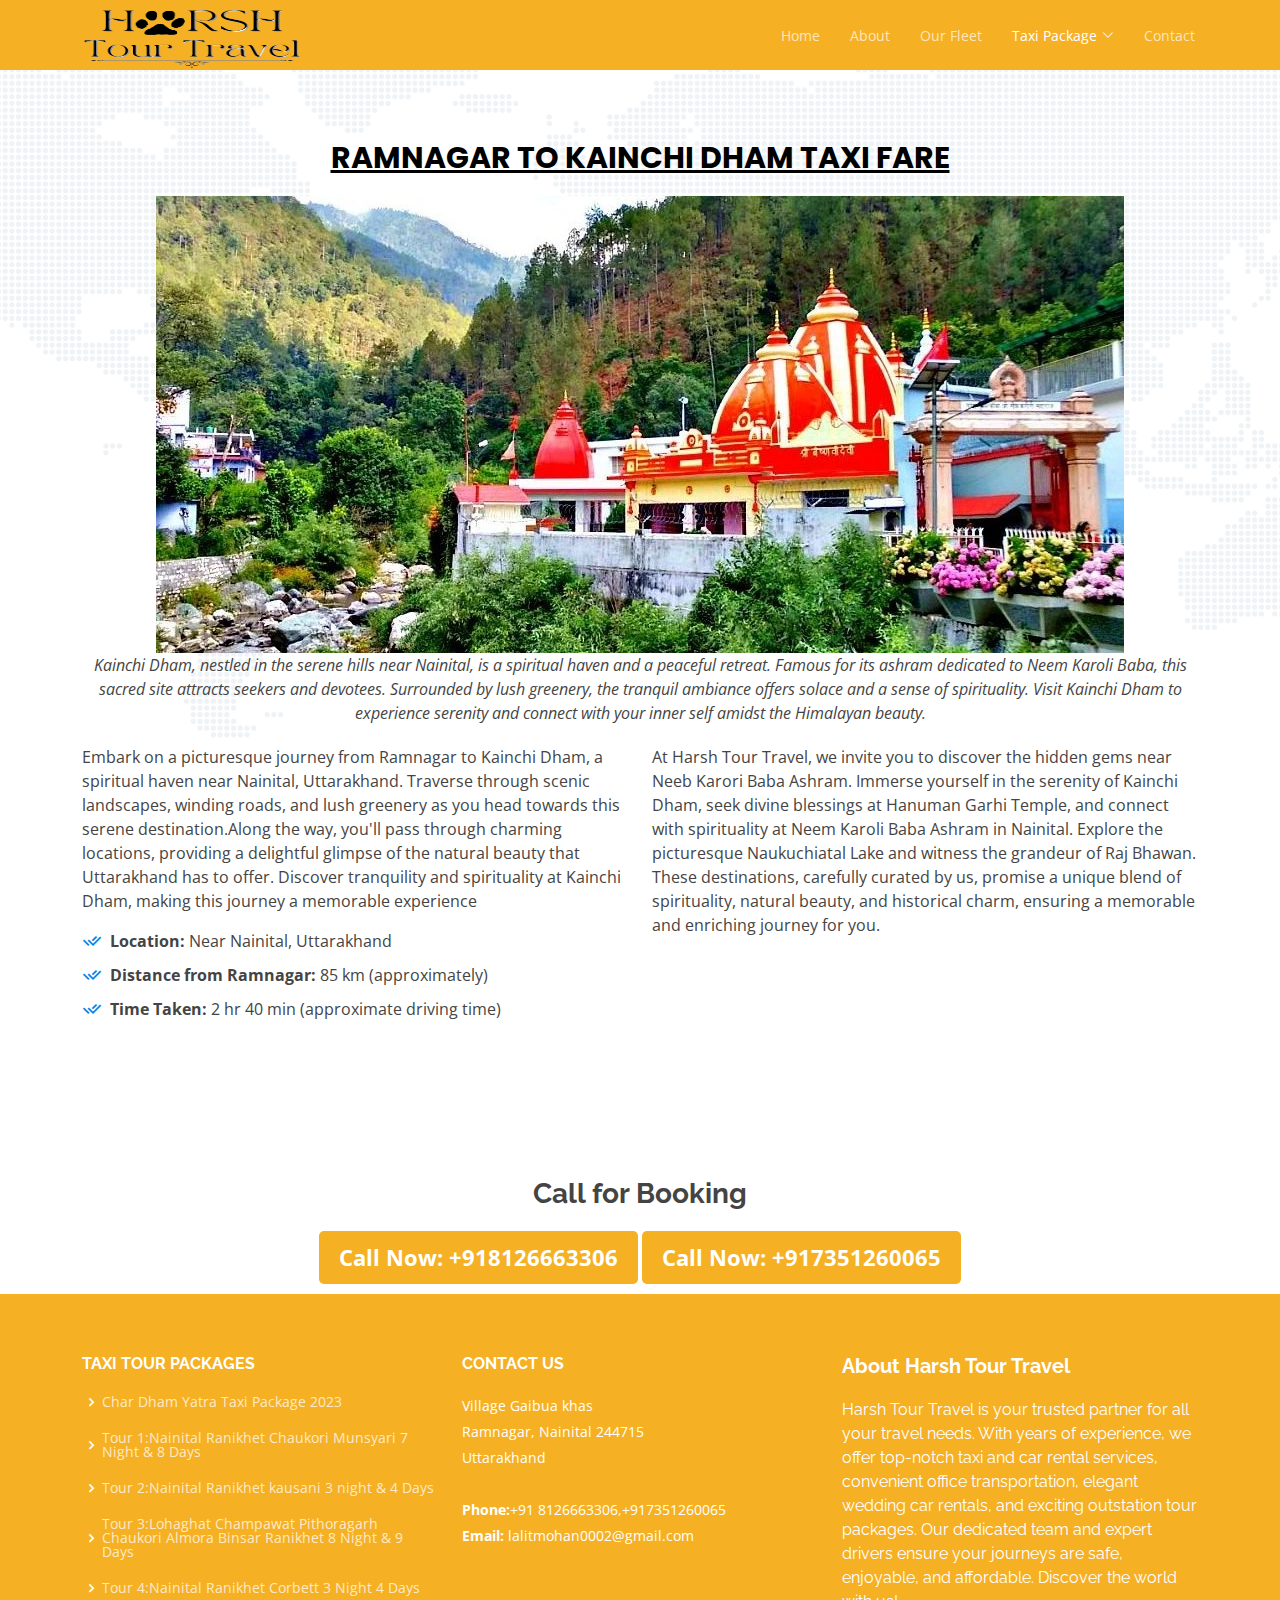
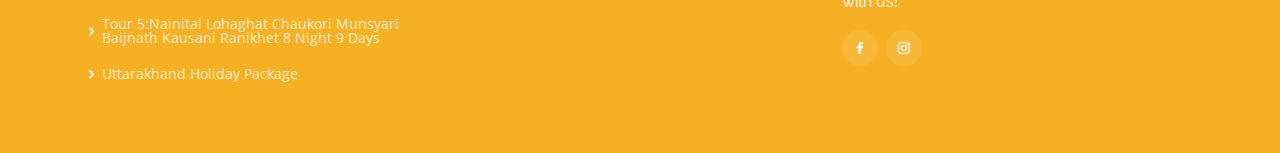
<file: kainchiDhamTour.html>
<!DOCTYPE html>
<html lang="en">

<head>
  <meta charset="utf-8">
  <meta content="width=device-width, initial-scale=1.0" name="viewport">

  <title>Kainchi Dham Tour Package</title>
  <meta content="" name="description">
  <meta content="" name="keywords">

  <!-- Favicons -->
  <!-- <link href="assets/img/favicon.png" rel="icon">
  <link href="assets/img/apple-touch-icon.png" rel="apple-touch-icon"> -->

  <!-- Google Fonts -->
  <link href="https://fonts.googleapis.com/css?family=Open+Sans:300,300i,400,400i,600,600i,700,700i|Raleway:300,300i,400,400i,500,500i,600,600i,700,700i|Poppins:300,300i,400,400i,500,500i,600,600i,700,700i" rel="stylesheet">

  <!-- Vendor CSS Files -->
  <link href="assets/vendor/animate.css/animate.min.css" rel="stylesheet">
  <link href="assets/vendor/aos/aos.css" rel="stylesheet">
  <link href="assets/vendor/bootstrap/css/bootstrap.min.css" rel="stylesheet">
  <link href="assets/vendor/bootstrap-icons/bootstrap-icons.css" rel="stylesheet">
  <link href="assets/vendor/boxicons/css/boxicons.min.css" rel="stylesheet">
  <link href="assets/vendor/glightbox/css/glightbox.min.css" rel="stylesheet">
  <link href="assets/vendor/remixicon/remixicon.css" rel="stylesheet">
  <link href="assets/vendor/swiper/swiper-bundle.min.css" rel="stylesheet">

  <!-- Template Main CSS File -->
  <link href="assets/css/style.css" rel="stylesheet">
</head>

<body>

  <!-- ======= Top Bar ======= -->
  <!-- <div id="topbar" class="fixed-top d-flex align-items-center "> -->
    <!-- <div class="container d-flex align-items-center justify-content-center justify-content-md-between">
      <div class="contact-info d-flex align-items-center">
        <i class="bi bi-envelope-fill"></i><a href="mailto:contact@example.com">info@example.com</a>
        <i class="bi bi-phone-fill phone-icon"></i> +1 5589 55488 55
      </div>
      <div class="cta d-none d-md-block">
        <a href="#about" class="scrollto">Get Started</a>
      </div>
    </div> -->
    <!-- <div class="marquee-container">
      <div class="marquee">
        <span>CHAR DHAM YATRA TAXI PACKAGE 2023</span>
        <span>RAMNAGAR TO KAINCHI DHAM TAXI FARE</span>
        <span>CHAR DHAM YATRA TAXI PACKAGE 2023</span>
        <span>RAMNAGAR To KAINCHI DHAM TAXI FARE</span> -->
        <!-- <span>Option 5</span> -->
        <!-- Add more options as needed -->
      <!-- </div>
    </div>
  </div> -->

  <!-- ======= Header ======= -->
  <header id="header" class="fixed-top d-flex align-items-center ">
    <div class="container d-flex align-items-center justify-content-between">

      <!-- <h1 class="logo"><a href="index.html">Harsh Travels</a></h1> -->
      <!-- Uncomment below if you prefer to use an image logo -->
      <a href="index.html" class="logo"><img src="./assets/img/Arsh_Tour__2_-removebg-preview.png" alt="" class="img-fluid"></a>

      <nav id="navbar" class="navbar">
        <ul>
          <li><a class="nav-link scrollto" href="index.html">Home</a></li>
          <li><a class="nav-link scrollto " href="about.html">About</a></li>
          <li><a class="nav-link scrollto" href="ourFleet.html">Our Fleet</a></li>
          <li class="dropdown"><a href="#" class="nav-link scrollto active"><span>Taxi Package</span> <i class="bi bi-chevron-down"></i></a>
            <ul>
                <li><a href="#">Ramnagar To Kainchi Dham</a></li>
                <li><a href="charDham.html">Char Dham Yatra Taxi Package 2023</a></li>
                <li><a href="tour1.html">Nainital-Munsyari 8 Days</a></li>
                <li><a href="tour2.html">Nainital-kausani 4 Days</a></li>
                <li><a href="tour3.html">Lohaghat-Ranikhet 9 Days</a></li>
                <li><a href="tour4.html">Nainital-Ranikhet-Corbett</a></li>
                <li><a href="tour5.html">Nainital-Ranikhet 9 Days</a></li>
                <li><a href="tour6.html">Explore Places In Ramnagar</a></li>
              </ul>
              </li>
          <!-- <li><a class="nav-link scrollto " href="#">Pay Online</a></li> -->
          <li><a class="nav-link scrollto" href="contact.html">Contact</a></li>
          <!-- <li><a class="nav-link scrollto" href="#pricing">Pricing</a></li> -->
          <!-- <li><a href="blog.html">Blog</a></li> -->
          <!-- <li class="dropdown"><a href="#"><span>Drop Down</span> <i class="bi bi-chevron-down"></i></a>
            <ul>
              <li><a href="#">Drop Down 1</a></li>
              <li class="dropdown"><a href="#"><span>Deep Drop Down</span> <i class="bi bi-chevron-right"></i></a>
                <ul>
                  <li><a href="#">Deep Drop Down 1</a></li>
                  <li><a href="#">Deep Drop Down 2</a></li>
                  <li><a href="#">Deep Drop Down 3</a></li>
                  <li><a href="#">Deep Drop Down 4</a></li>
                  <li><a href="#">Deep Drop Down 5</a></li>
                </ul>
              </li>
              <li><a href="#">Drop Down 2</a></li>
              <li><a href="#">Drop Down 3</a></li>
              <li><a href="#">Drop Down 4</a></li>
            </ul>
          </li> -->
          <!-- <li><a class="nav-link scrollto" href="#contact">Contact</a></li> -->
        </ul>
        <i class="bi bi-list mobile-nav-toggle"></i>
      </nav><!-- .navbar -->

    </div>
  </header><!-- End Header -->
  
<!---About Us Section ======= -->
<main id="main">
    
      
    <section id="about" class="about">
      <div class="container" data-aos="fade-up">

        <div class="section-title">
          <h2>Ramnagar To Kainchi Dham Taxi Fare</h2>
          <div class="kainchi-dham">
            <img src="./assets/img/taxi-packages/kainchi-dham.webp" alt="Kainchi Dham">
          </div>
          <p>Kainchi Dham, nestled in the serene hills near Nainital, is a spiritual haven and a peaceful retreat. Famous for its ashram dedicated to Neem Karoli Baba, this sacred site attracts seekers and devotees. Surrounded by lush greenery, the tranquil ambiance offers solace and a sense of spirituality. Visit Kainchi Dham to experience serenity and connect with your inner self amidst the Himalayan beauty.</p>
        </div>
        
        <div class="row content">
          <div class="col-lg-6">
            <p>
                Embark on a picturesque journey from Ramnagar to Kainchi Dham, a spiritual haven near Nainital, Uttarakhand. Traverse through scenic landscapes, winding roads, and lush greenery as you head towards this serene destination.Along the way, you'll pass through charming locations, providing a delightful glimpse of the natural beauty that Uttarakhand has to offer. Discover tranquility and spirituality at Kainchi Dham, making this journey a memorable experience
            </p>
            <ul>
              <li><i class="ri-check-double-line"></i> <strong>Location:</strong> Near Nainital, Uttarakhand</li>
              <li><i class="ri-check-double-line"></i> <strong>Distance from Ramnagar:</strong> 85 km (approximately)</li>
              <li><i class="ri-check-double-line"></i> <strong>Time Taken:</strong> 2 hr 40 min (approximate driving time)</li>
            </ul>
          </div>
          <div class="col-lg-6 pt-4 pt-lg-0">
            <p>
                At Harsh Tour Travel, we invite you to discover the hidden gems near Neeb Karori Baba Ashram. Immerse yourself in the serenity of Kainchi Dham, seek divine blessings at Hanuman Garhi Temple, and connect with spirituality at Neem Karoli Baba Ashram in Nainital. Explore the picturesque Naukuchiatal Lake and witness the grandeur of Raj Bhawan. These destinations, carefully curated by us, promise a unique blend of spirituality, natural beauty, and historical charm, ensuring a memorable and enriching journey for you.
            </p>
          </div>
        </div>
      </div>
    </section>
    <div class="booking-section">
        <h2 class="booking-heading">Call for Booking</h2>
        <a href="tel:+918126663306" class="booking-button">Call Now: +918126663306</a>
        <a href="tel:+917351260065" class="booking-button">Call Now: +917351260065</a>
      </div>
      
      
</main>
    <!-- End About Us Section -->


    <!-- ======= Footer ======= -->
    <footer id="footer">

        <!-- <div class="footer-newsletter">
          <div class="container">
            <div class="row">
              <div class="col-lg-6">
                <h4>Our Newsletter</h4>
                <p>Tamen quem nulla quae legam multos aute sint culpa legam noster magna</p>
              </div>
              <div class="col-lg-6">
                <form action="" method="post">
                  <input type="email" name="email"><input type="submit" value="Subscribe">
                </form>
              </div>
            </div>
          </div>
        </div> -->
    
        <div class="footer-top">
          <div class="container">
            <div class="row">
    
              <div class="col-lg-4 col-md-6 footer-links">
                <h4>Taxi Tour Packages</h4>
                <ul>
                  <li><i class="bx bx-chevron-right"></i> <a href="#">Char Dham Yatra Taxi Package 2023</a></li>
                  <li><i class="bx bx-chevron-right"></i> <a href="#">Tour 1:Nainital Ranikhet Chaukori Munsyari 7 Night & 8 Days</a></li>
                  <li><i class="bx bx-chevron-right"></i> <a href="#">Tour 2:Nainital Ranikhet kausani 3 night & 4 Days</a></li>
                  <li><i class="bx bx-chevron-right"></i> <a href="#">Tour 3:Lohaghat Champawat Pithoragarh Chaukori Almora Binsar Ranikhet 8 Night & 9 Days</a></li>
                  <li><i class="bx bx-chevron-right"></i> <a href="#">Tour 4:Nainital Ranikhet Corbett 3 Night 4 Days</a></li>
                  <li><i class="bx bx-chevron-right"></i> <a href="#">Tour 5:Nainital Lohaghat Chaukori Munsyari Baijnath Kausani Ranikhet 8 Night 9 Days</a></li>
                  <li><i class="bx bx-chevron-right"></i> <a href="#">Uttarakhand Holiday Package</a></li>
                </ul>
              </div>
    
              <!-- <div class="col-lg-3 col-md-6 footer-links">
                <h4>Our Services</h4>
                <ul>
                  <li><i class="bx bx-chevron-right"></i> <a href="#">Web Design</a></li>
                  <li><i class="bx bx-chevron-right"></i> <a href="#">Web Development</a></li>
                  <li><i class="bx bx-chevron-right"></i> <a href="#">Product Management</a></li>
                  <li><i class="bx bx-chevron-right"></i> <a href="#">Marketing</a></li>
                  <li><i class="bx bx-chevron-right"></i> <a href="#">Graphic Design</a></li>
                </ul>
              </div> -->
    
              <div class="col-lg-4 col-md-6 footer-contact">
                <h4>Contact Us</h4>
                <p>
                  Village Gaibua khas <br>
                  Ramnagar, Nainital 244715<br>
                  Uttarakhand<br><br>
                  <strong>Phone:</strong>+91 8126663306,+917351260065<br>
                  <strong>Email:</strong> lalitmohan0002@gmail.com<br>
                </p>
    
              </div>
    
              <div class="col-lg-4 col-md-6 footer-info">
                <h3>About Harsh Tour Travel</h3>
                <p>Harsh Tour Travel is your trusted partner for all your travel needs. With years of experience, we offer top-notch taxi and car rental services, convenient office transportation, elegant wedding car rentals, and exciting outstation tour packages. Our dedicated team and expert drivers ensure your journeys are safe, enjoyable, and affordable. Discover the world with us!</p>
                <div class="social-links mt-3">
                   <!-- <a href="#" class="twitter"><i class="bx bxl-twitter"></i></a> -->
                   <a href="https://www.facebook.com/lalit.aryan.710" class="facebook"><i class="bx bxl-facebook"></i></a>
                   <a href="https://instagram.com/lalitaryan920?igshid=OGQ5ZDc2ODk2ZA==" class="instagram"><i class="bx bxl-instagram"></i></a>
                   <!-- <a href="#" class="google-plus"><i class="bx bxl-skype"></i></a> -->
                   <!-- <a href="#" class="linkedin"><i class="bx bxl-linkedin"></i></a> -->
                </div>
              </div>
    
            </div>
          </div>
        </div>
    
        <!-- <div class="container">
          <div class="copyright">
            &copy; Copyright <strong><span>Anyar</span></strong>. All Rights Reserved
          </div>
          <div class="credits"> -->
            <!-- All the links in the footer should remain intact. -->
            <!-- You can delete the links only if you purchased the pro version. -->
            <!-- Licensing information: https://bootstrapmade.com/license/ -->
            <!-- Purchase the pro version with working PHP/AJAX contact form: https://bootstrapmade.com/anyar-free-multipurpose-one-page-bootstrap-theme/ -->
            <!-- Designed by <a href="https://bootstrapmade.com/">BootstrapMade</a>
          </div>
        </div>
      </footer>End Footer -->
    
      <div id="preloader"></div>
      <!-- <a href="#" class="back-to-top d-flex align-items-center justify-content-center"><i class="bi bi-arrow-up-short"></i></a> -->
    
      <!-- Vendor JS Files -->
      <script src="assets/vendor/aos/aos.js"></script>
      <script src="assets/vendor/bootstrap/js/bootstrap.bundle.min.js"></script>
      <script src="assets/vendor/glightbox/js/glightbox.min.js"></script>
      <script src="assets/vendor/isotope-layout/isotope.pkgd.min.js"></script>
      <script src="assets/vendor/swiper/swiper-bundle.min.js"></script>
      <script src="assets/vendor/php-email-form/validate.js"></script>
    
      <!-- Template Main JS File -->
      <script src="assets/js/main.js"></script>
    
    </body>
    
    </html>
</file>
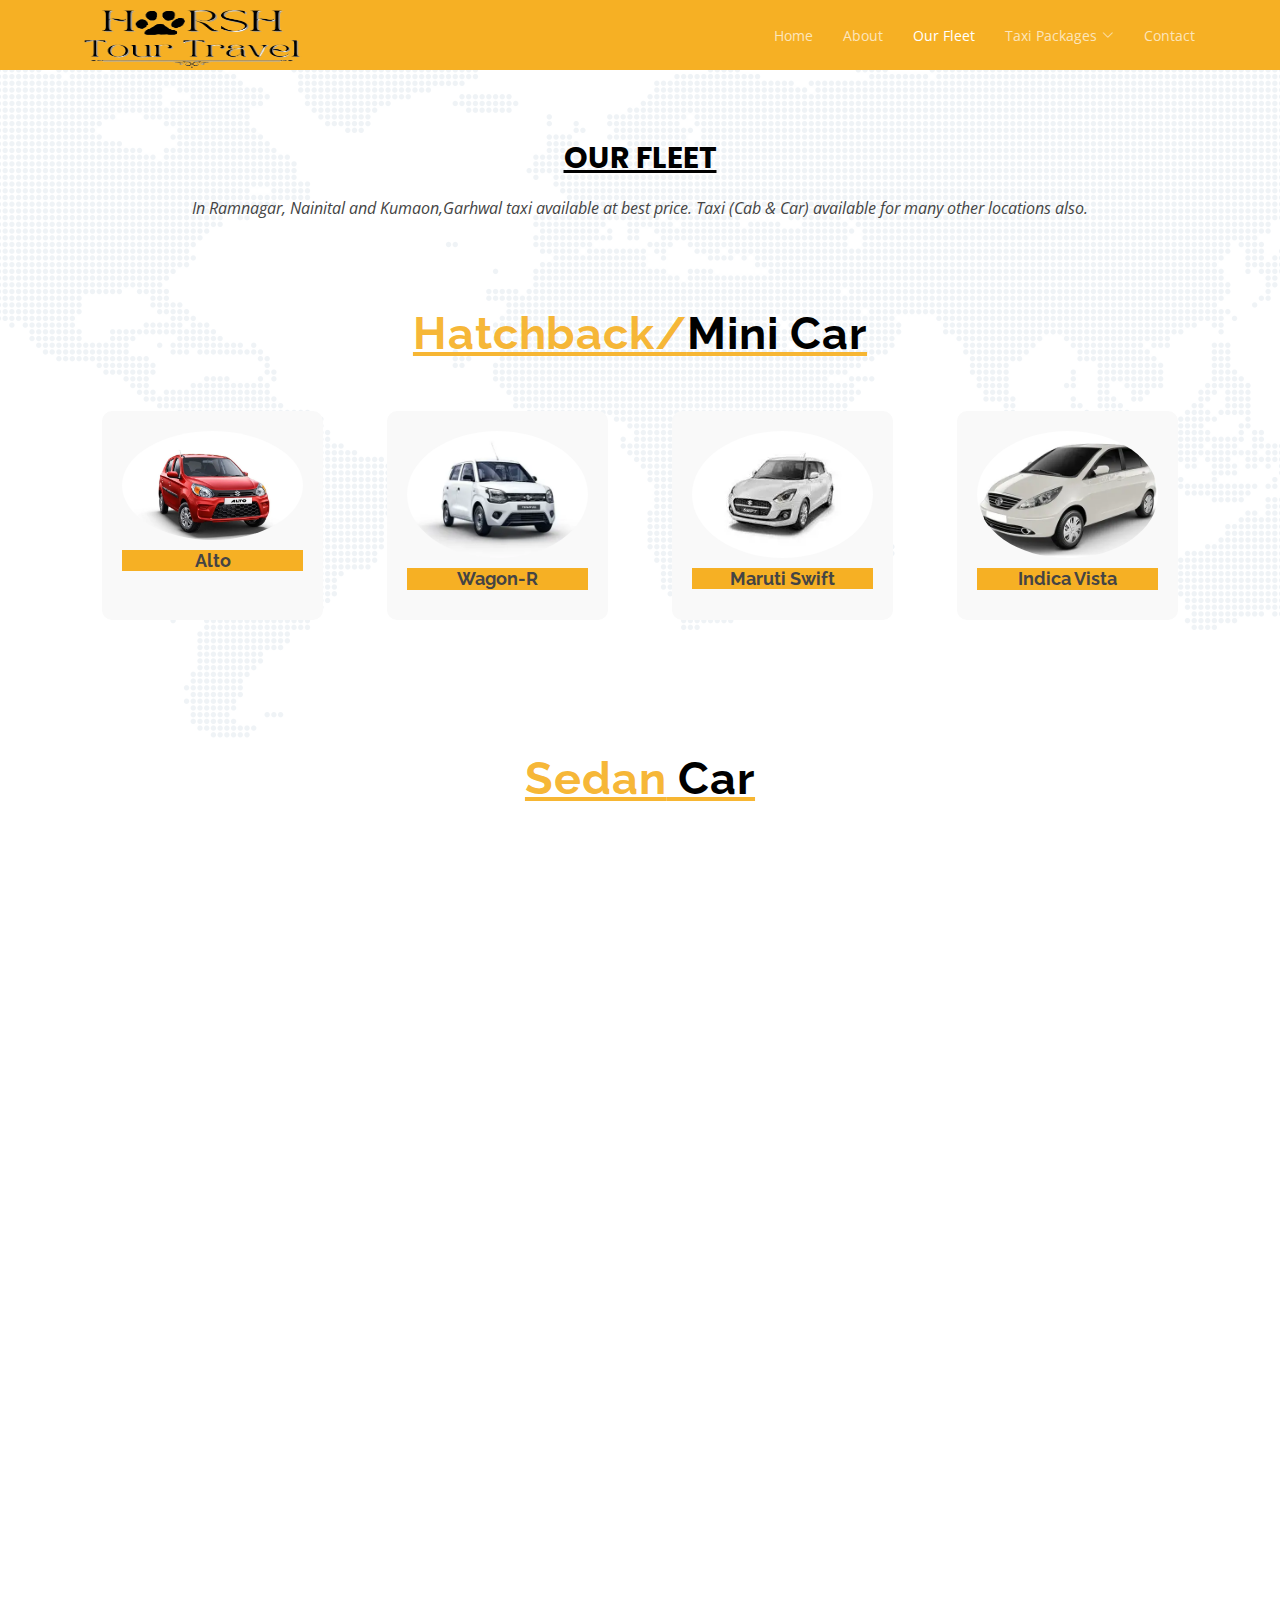
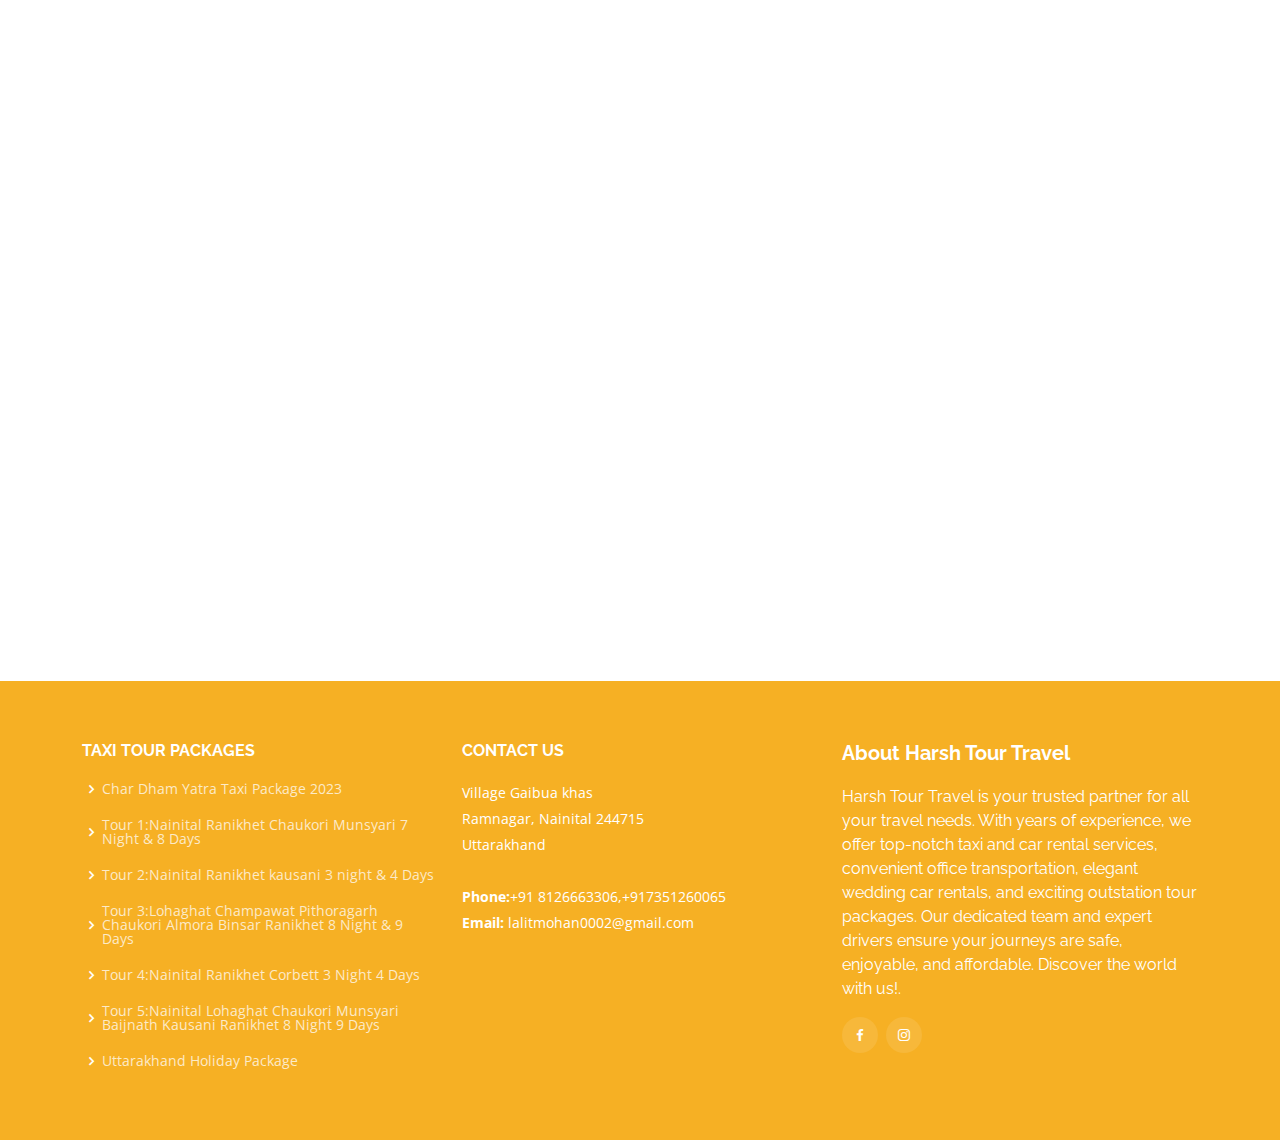
<file: ourFleet.html>
<!DOCTYPE html>
<html lang="en">

<head>
  <meta charset="utf-8">
  <meta content="width=device-width, initial-scale=1.0" name="viewport">

  <title>Harsh Tour Travel- Car Fleet</title>
  <meta content="" name="description">
  <meta content="" name="keywords">

  <!-- Favicons -->
  <!-- <link href="assets/img/favicon.png" rel="icon">
  <link href="assets/img/apple-touch-icon.png" rel="apple-touch-icon"> -->

  <!-- Google Fonts -->
  <link href="https://fonts.googleapis.com/css?family=Open+Sans:300,300i,400,400i,600,600i,700,700i|Raleway:300,300i,400,400i,500,500i,600,600i,700,700i|Poppins:300,300i,400,400i,500,500i,600,600i,700,700i" rel="stylesheet">

  <!-- Vendor CSS Files -->
  <link href="assets/vendor/animate.css/animate.min.css" rel="stylesheet">
  <link href="assets/vendor/aos/aos.css" rel="stylesheet">
  <link href="assets/vendor/bootstrap/css/bootstrap.min.css" rel="stylesheet">
  <link href="assets/vendor/bootstrap-icons/bootstrap-icons.css" rel="stylesheet">
  <link href="assets/vendor/boxicons/css/boxicons.min.css" rel="stylesheet">
  <link href="assets/vendor/glightbox/css/glightbox.min.css" rel="stylesheet">
  <link href="assets/vendor/remixicon/remixicon.css" rel="stylesheet">
  <link href="assets/vendor/swiper/swiper-bundle.min.css" rel="stylesheet">

  <!-- Template Main CSS File -->
  <link href="assets/css/style.css" rel="stylesheet">
</head>

<body>

  <!-- ======= Top Bar ======= -->
  <!-- <div id="topbar" class="fixed-top d-flex align-items-center "> -->
    <!-- <div class="container d-flex align-items-center justify-content-center justify-content-md-between">
      <div class="contact-info d-flex align-items-center">
        <i class="bi bi-envelope-fill"></i><a href="mailto:contact@example.com">info@example.com</a>
        <i class="bi bi-phone-fill phone-icon"></i> +1 5589 55488 55
      </div>
      <div class="cta d-none d-md-block">
        <a href="#about" class="scrollto">Get Started</a>
      </div>
    </div> -->
    <!-- <div class="marquee-container">
      <div class="marquee">
        <span>CHAR DHAM YATRA TAXI PACKAGE 2023</span>
        <span>RAMNAGAR TO KAINCHI DHAM TAXI FARE</span>
        <span>CHAR DHAM YATRA TAXI PACKAGE 2023</span>
        <span>RAMNAGAR To KAINCHI DHAM TAXI FARE</span> -->
        <!-- <span>Option 5</span> -->
        <!-- Add more options as needed -->
      <!-- </div>
    </div>
  </div> -->

  <!-- ======= Header ======= -->
  <header id="header" class="fixed-top d-flex align-items-center ">
    <div class="container d-flex align-items-center justify-content-between">

      <!-- <h1 class="logo"><a href="index.html">Harsh Travels</a></h1> -->
      <!-- Uncomment below if you prefer to use an image logo -->
      <a href="index.html" class="logo"><img src="./assets/img/Arsh_Tour__2_-removebg-preview.png" alt="" class="img-fluid"></a>

      <nav id="navbar" class="navbar">
        <ul>
          <li><a class="nav-link scrollto" href="index.html">Home</a></li>
          <li><a class="nav-link scrollto" href="about.html">About</a></li>
          <li><a class="nav-link scrollto active" href="#">Our Fleet</a></li>
          <li class="dropdown"><a href="#"><span>Taxi Packages</span> <i class="bi bi-chevron-down"></i></a>
            <ul>
              <li><a href="kainchiDhamTour.html">Ramnagar To Kainchi Dham</a></li>
              <li><a href="charDham.html">Char Dham Yatra Package 2023</a></li>
              <li><a href="tour1.html">Nainital-Munsyari 8 Days</a></li>
              <li><a href="tour2.html">Nainital-kausani 4 Days</a></li>
              <li><a href="tour3.html">Lohaghat-Ranikhet 9 Days</a></li>
              <li><a href="tour4.html">Nainital-Ranikhet-Corbett</a></li>
              <li><a href="tour5.html">Nainital-Ranikhet 9 Days</a></li>
              <li><a href="tour6.html">Explore Places In Ramnagar</a></li>
              </ul>
              </li>
          <!-- <li><a class="nav-link scrollto " href="#">Pay Online</a></li> -->
          <li><a class="nav-link scrollto" href="contact.html">Contact</a></li>
          <!-- <li><a class="nav-link scrollto" href="#pricing">Pricing</a></li> -->
          <!-- <li><a href="blog.html">Blog</a></li> -->
          <!-- <li class="dropdown"><a href="#"><span>Drop Down</span> <i class="bi bi-chevron-down"></i></a>
            <ul>
              <li><a href="#">Drop Down 1</a></li>
              <li class="dropdown"><a href="#"><span>Deep Drop Down</span> <i class="bi bi-chevron-right"></i></a>
                <ul>
                  <li><a href="#">Deep Drop Down 1</a></li>
                  <li><a href="#">Deep Drop Down 2</a></li>
                  <li><a href="#">Deep Drop Down 3</a></li>
                  <li><a href="#">Deep Drop Down 4</a></li>
                  <li><a href="#">Deep Drop Down 5</a></li>
                </ul>
              </li>
              <li><a href="#">Drop Down 2</a></li>
              <li><a href="#">Drop Down 3</a></li>
              <li><a href="#">Drop Down 4</a></li>
            </ul>
          </li> -->
          <!-- <li><a class="nav-link scrollto" href="#contact">Contact</a></li> -->
        </ul>
        <i class="bi bi-list mobile-nav-toggle"></i>
      </nav><!-- .navbar -->

    </div>
  </header><!-- End Header -->

<!---About Us Section ======= -->
<main id="main">
    <section id="about" class="about">
        <div class="container" data-aos="fade-up"> 
    <div class="section-title">
        <h2>Our Fleet</h3>
        <p>In Ramnagar, Nainital and Kumaon,Garhwal taxi available at best price. Taxi (Cab & Car) available for many other locations also.</p>
      </div>
      </div>

      
      <section id="icon-boxes" class="icon-boxes">
        <div class="container" data-aos="fade-up">
          <div class="animate__animated animate__fadeInUp heading_container">
            <h3 class="div_heading">Hatchback/<span class="heading-black-side">Mini Car</span></h3>
          </div>
          <div class="row">
            <div class="col-md-6 col-lg-3 d-flex align-items-stretch mb-5 mb-lg-0" data-aos="fade-up">
              <div class="icon-box">
                <!-- <h4 class="title"><a href="">HATCHBACK</a></h4> -->
                <div class="icon" ><img src="./assets/img/our_fleet/Hatchback_car/Alto800-Blazing-Red-Exterior-Image(1).webp" alt="" ></div>
              
                <h4 class="title">Alto</h4>
              </div>
            </div>
  
            <div class="col-md-6 col-lg-3 d-flex align-items-stretch mb-5 mb-lg-0" data-aos="fade-up" data-aos-delay="100">
              <div class="icon-box">
                <!-- <h4 class="title"><a href="">SEDAN</a></h4> -->
                <div class="icon"><img src="./assets/img/our_fleet/Hatchback_car/wagonR(1).webp" alt=""></div>
                <h4 class="title">Wagon-R</h4>
              </div>
            </div>
  
            <div class="col-md-6 col-lg-3 d-flex align-items-stretch mb-5 mb-lg-0 " data-aos="fade-up" data-aos-delay="200">
              <div class="icon-box">
                <!-- <h4 class="title"><a href="">MUV/SUV</a></h4> -->
                <div class="icon"><img src="./assets/img/our_fleet/Hatchback_car/marutiSwift.webp" alt=""></div>
                
                <h4 class="title">Maruti Swift</h4>
              </div>
            </div>

            <div class="col-md-6 col-lg-3 d-flex align-items-stretch mb-5 mb-lg-0 " data-aos="fade-up" data-aos-delay="200">
                <div class="icon-box">
                  <!-- <h4 class="title"><a href="">MUV/SUV</a></h4> -->
                  <div class="icon"><img src="./assets/img/our_fleet/Hatchback_car/indica_vista(1).webp" alt=""></div>
                  
                  <h4 class="title">Indica Vista</h4>
                </div>
              </div>
          </div>
          <!-- <h5 class="carfleet_subHeading" data-aos="fade-up" data-aos-delay="200">For more details,visit our <a href="#carFleet">Car Fleet</a></h5></div> -->
        </div></section>

        
        <!-----------------------------sedan cars section------------------- -->
        <section id="icon-boxes" class="icon-boxes">
        <div class="container" data-aos="fade-up">
          <div class="animate__animated animate__fadeInUp heading_container">
            <h3 class="div_heading">Sedan<span class="heading-black-side"> Car</span></h3>
            <!-- <h5 class="div_subHeading">*Minimum 300km/day Booking Required</h5> -->
          </div>
  
          <div class="row">
            <!-- <div class="col-md-6 col-lg-3 d-flex align-items-stretch mb-5 mb-lg-0" data-aos="fade-up">
              <div class="icon-box">
                <!-- <h4 class="title"><a href="">HATCHBACK</a></h4> 
                <div class="icon"><img src="./assets/img/our_fleet/sedan_car/zest.webp" alt=""></div>
                <h4 class="title">Tata Zest</h4>
              </div>
            </div> -->
  
            <div class="col-md-6 col-lg-6 d-flex align-items-stretch mb-5 mb-lg-0" data-aos="fade-up" data-aos-delay="100">
              <div class="icon-box">
                <!-- <h4 class="title"><a href="">SEDAN</a></h4> -->
                <div class="icon"><img src="./assets/img/our_fleet/sedan_car/dzire.webp" alt=""></div>
                <h4 class="title">Swift Dzire</h4>
              </div>
            </div>
  
            <div class="col-md-6 col-lg-6 d-flex align-items-stretch mb-5 mb-lg-0 " data-aos="fade-up" data-aos-delay="200">
              <div class="icon-box">
                <!-- <h4 class="title"><a href="">MUV/SUV</a></h4> -->
                <div class="icon"><img src="./assets/img/our_fleet/sedan_car/etios(1).webp" alt=""></div>
                <h4 class="title">Toyota Etios</h4>
              </div>
            </div>

            <!-- <div class="col-md-6 col-lg-3 d-flex align-items-stretch mb-5 mb-lg-0 " data-aos="fade-up" data-aos-delay="200">
                <div class="icon-box">
                  <!-- <h4 class="title"><a href="">MUV/SUV</a></h4> 
                  <div class="icon"><img src="./assets/img/our_fleet/sedan_car/chevrolet_sail.webp" alt=""></div>
                  
                  <h4 class="title">Chevrolet Selt</h4>
                </div>
              </div> -->
          </div>
          <!-- <h5 class="carfleet_subHeading" data-aos="fade-up" data-aos-delay="200">For more details,visit our <a href="#carFleet">Car Fleet</a></h5></div> -->
        </div>
      </section>


      


      <section id="icon-boxes" class="icon-boxes">
        <div class="container" data-aos="fade-up">
          <div class="animate__animated animate__fadeInUp heading_container">
            <h3 class="div_heading">MUV/<span class="heading-black-side"> SUV Car</span></h3>
          </div>
          <div class="row">
            <div class="col-md-6 col-lg-3 d-flex align-items-stretch mb-5 mb-lg-0" data-aos="fade-up">
              <div class="icon-box">
                <!-- <h4 class="title"><a href="">HATCHBACK</a></h4> -->
                <div class="icon"><img src="./assets/img/our_fleet/muv_car/innova_old.webp" alt=""></div>
              
                <h4 class="title">Innova</h4>
              </div>
            </div>
  
            <div class="col-md-6 col-lg-3 d-flex align-items-stretch mb-5 mb-lg-0" data-aos="fade-up" data-aos-delay="100">
              <div class="icon-box">
                <!-- <h4 class="title"><a href="">SEDAN</a></h4> -->
                <div class="icon"><img src="./assets/img/our_fleet/muv_car/tavera(1).webp" alt=""></div>
                <h4 class="title">Tavera</h4>
              </div>
            </div>
  
            <div class="col-md-6 col-lg-3 d-flex align-items-stretch mb-5 mb-lg-0 " data-aos="fade-up" data-aos-delay="200">
              <div class="icon-box">
                <!-- <h4 class="title"><a href="">MUV/SUV</a></h4> -->
                <div class="icon"><img src="./assets/img/our_fleet/muv_car/ertiga.webp" alt=""></div>
                
                <h4 class="title">Maruti ertiga</h4>
              </div>
            </div>

            <div class="col-md-6 col-lg-3 d-flex align-items-stretch mb-5 mb-lg-0 " data-aos="fade-up" data-aos-delay="200">
                <div class="icon-box">
                  <!-- <h4 class="title"><a href="">MUV/SUV</a></h4> -->
                  <div class="icon"><img src="./assets/img/our_fleet/muv_car/innova.webp" alt=""></div>
                  <h4 class="title">Innova Crysta</h4>
                </div>
              </div>
          </div>
          <!-- <h5 class="carfleet_subHeading" data-aos="fade-up" data-aos-delay="200">For more details,visit our <a href="#carFleet">Car Fleet</a></h5></div> -->
        </div>
       
      </section>

      
      <section id="icon-boxes" class="icon-boxes">
        <div class="container" data-aos="fade-up">
          <div class="animate__animated animate__fadeInUp heading_container">
            <h3 class="div_heading">Bus/ <span class="heading-black-side"> Gypsy Safari</span></h3>
          </div>
          <div class="row">
            <div class="col-md-6 col-lg-6 d-flex align-items-stretch mb-5 mb-lg-0" data-aos="fade-up">
              <div class="icon-box">
                <!-- <h4 class="title"><a href="">Bus</a></h4> -->
                <div class="icon"><img src="./assets/img/our_fleet/bus (1).webp" alt=""></div>
                <h4 class="title">Bus - ****/Day</h4>
              </div>
            </div>
  
            <div class="col-md-6 col-lg-6 d-flex align-items-stretch mb-5 mb-lg-0" data-aos="fade-up" data-aos-delay="100">
              <div class="icon-box">
                <!-- <h4 class="title"><a href="">Safari Gypsy</a></h4> -->
                <div class="icon"><img src="./assets/img/our_fleet/gypsy.webp" alt=""></div>
                <h4 class="title">Safari Gypsy - ****/Day</h4>
              </div>
            </div>
  </div>
  <h5 class="carfleet_subHeading" data-aos="fade-up" data-aos-delay="200">For more details,&  Better Price feel free to Contact Us <a href="tel:+918126663306">+91 8126663306</a> or <a href="tel:+917351260065">+91 7351260065</a></h5></div>
  </div>
  </section>
      </section>
</main>
    <!-- End About Us Section -->


    <!-- ======= Footer ======= -->
    <footer id="footer">

        <!-- <div class="footer-newsletter">
          <div class="container">
            <div class="row">
              <div class="col-lg-6">
                <h4>Our Newsletter</h4>
                <p>Tamen quem nulla quae legam multos aute sint culpa legam noster magna</p>
              </div>
              <div class="col-lg-6">
                <form action="" method="post">
                  <input type="email" name="email"><input type="submit" value="Subscribe">
                </form>
              </div>
            </div>
          </div>
        </div> -->
    
        <div class="footer-top">
          <div class="container">
            <div class="row">
    
              <div class="col-lg-4 col-md-6 footer-links">
                <h4>Taxi Tour Packages</h4>
                <ul>
                  <li><i class="bx bx-chevron-right"></i> <a href="charDham.html">Char Dham Yatra Taxi Package 2023</a></li>
                  <li><i class="bx bx-chevron-right"></i> <a href="tour1.html">Tour 1:Nainital Ranikhet Chaukori Munsyari 7 Night & 8 Days</a></li>
                  <li><i class="bx bx-chevron-right"></i> <a href="tour2.html">Tour 2:Nainital Ranikhet kausani 3 night & 4 Days</a></li>
                  <li><i class="bx bx-chevron-right"></i> <a href="tour3.html">Tour 3:Lohaghat Champawat Pithoragarh Chaukori Almora Binsar Ranikhet 8 Night & 9 Days</a></li>
                  <li><i class="bx bx-chevron-right"></i> <a href="tour4.html">Tour 4:Nainital Ranikhet Corbett 3 Night 4 Days</a></li>
                  <li><i class="bx bx-chevron-right"></i> <a href="tour5.html">Tour 5:Nainital Lohaghat Chaukori Munsyari Baijnath Kausani Ranikhet 8 Night 9 Days</a></li>
                  <li><i class="bx bx-chevron-right"></i> <a href="tour6.html">Uttarakhand Holiday Package</a></li>
                </ul>
              </div>
    
              <!-- <div class="col-lg-3 col-md-6 footer-links">
                <h4>Our Services</h4>
                <ul>
                  <li><i class="bx bx-chevron-right"></i> <a href="#">Web Design</a></li>
                  <li><i class="bx bx-chevron-right"></i> <a href="#">Web Development</a></li>
                  <li><i class="bx bx-chevron-right"></i> <a href="#">Product Management</a></li>
                  <li><i class="bx bx-chevron-right"></i> <a href="#">Marketing</a></li>
                  <li><i class="bx bx-chevron-right"></i> <a href="#">Graphic Design</a></li>
                </ul>
              </div> -->
    
              <div class="col-lg-4 col-md-6 footer-contact">
                <h4>Contact Us</h4>
                <p>
                  Village Gaibua khas <br>
                  Ramnagar, Nainital 244715<br>
                  Uttarakhand<br><br>
                  <strong>Phone:</strong>+91 8126663306,+917351260065<br>
                  <strong>Email:</strong> lalitmohan0002@gmail.com<br>
                </p>
    
              </div>
    
              <div class="col-lg-4 col-md-6 footer-info">
                <h3>About Harsh Tour Travel</h3>
                <p>Harsh Tour Travel is your trusted partner for all your travel needs. With years of experience, we offer top-notch taxi and car rental services, convenient office transportation, elegant wedding car rentals, and exciting outstation tour packages. Our dedicated team and expert drivers ensure your journeys are safe, enjoyable, and affordable. Discover the world with us!.</p>
                <div class="social-links mt-3">
                 <!-- <a href="#" class="twitter"><i class="bx bxl-twitter"></i></a> -->
                 <a href="https://www.facebook.com/lalit.aryan.710" class="facebook"><i class="bx bxl-facebook"></i></a>
                 <a href="https://instagram.com/lalitaryan920?igshid=OGQ5ZDc2ODk2ZA==" class="instagram"><i class="bx bxl-instagram"></i></a>
                 <!-- <a href="#" class="google-plus"><i class="bx bxl-skype"></i></a> -->
                 <!-- <a href="#" class="linkedin"><i class="bx bxl-linkedin"></i></a> -->
                </div>
              </div>
    
            </div>
          </div>
        </div>
    
        <!-- <div class="container">
          <div class="copyright">
            &copy; Copyright <strong><span>Anyar</span></strong>. All Rights Reserved
          </div>
          <div class="credits"> -->
            <!-- All the links in the footer should remain intact. -->
            <!-- You can delete the links only if you purchased the pro version. -->
            <!-- Licensing information: https://bootstrapmade.com/license/ -->
            <!-- Purchase the pro version with working PHP/AJAX contact form: https://bootstrapmade.com/anyar-free-multipurpose-one-page-bootstrap-theme/ -->
            <!-- Designed by <a href="https://bootstrapmade.com/">BootstrapMade</a>
          </div>
        </div>End Footer -->
      </footer>
    
      <div id="preloader"></div>
      <!-- <a href="#" class="back-to-top d-flex align-items-center justify-content-center"><i class="bi bi-arrow-up-short"></i></a> -->
    
      <!-- Vendor JS Files -->
      <script src="assets/vendor/aos/aos.js"></script>
      <script src="assets/vendor/bootstrap/js/bootstrap.bundle.min.js"></script>
      <script src="assets/vendor/glightbox/js/glightbox.min.js"></script>
      <script src="assets/vendor/isotope-layout/isotope.pkgd.min.js"></script>
      <script src="assets/vendor/swiper/swiper-bundle.min.js"></script>
      <script src="assets/vendor/php-email-form/validate.js"></script>
    
      <!-- Template Main JS File -->
      <script src="assets/js/main.js"></script>
    
    </body>
    
    </html>
</file>
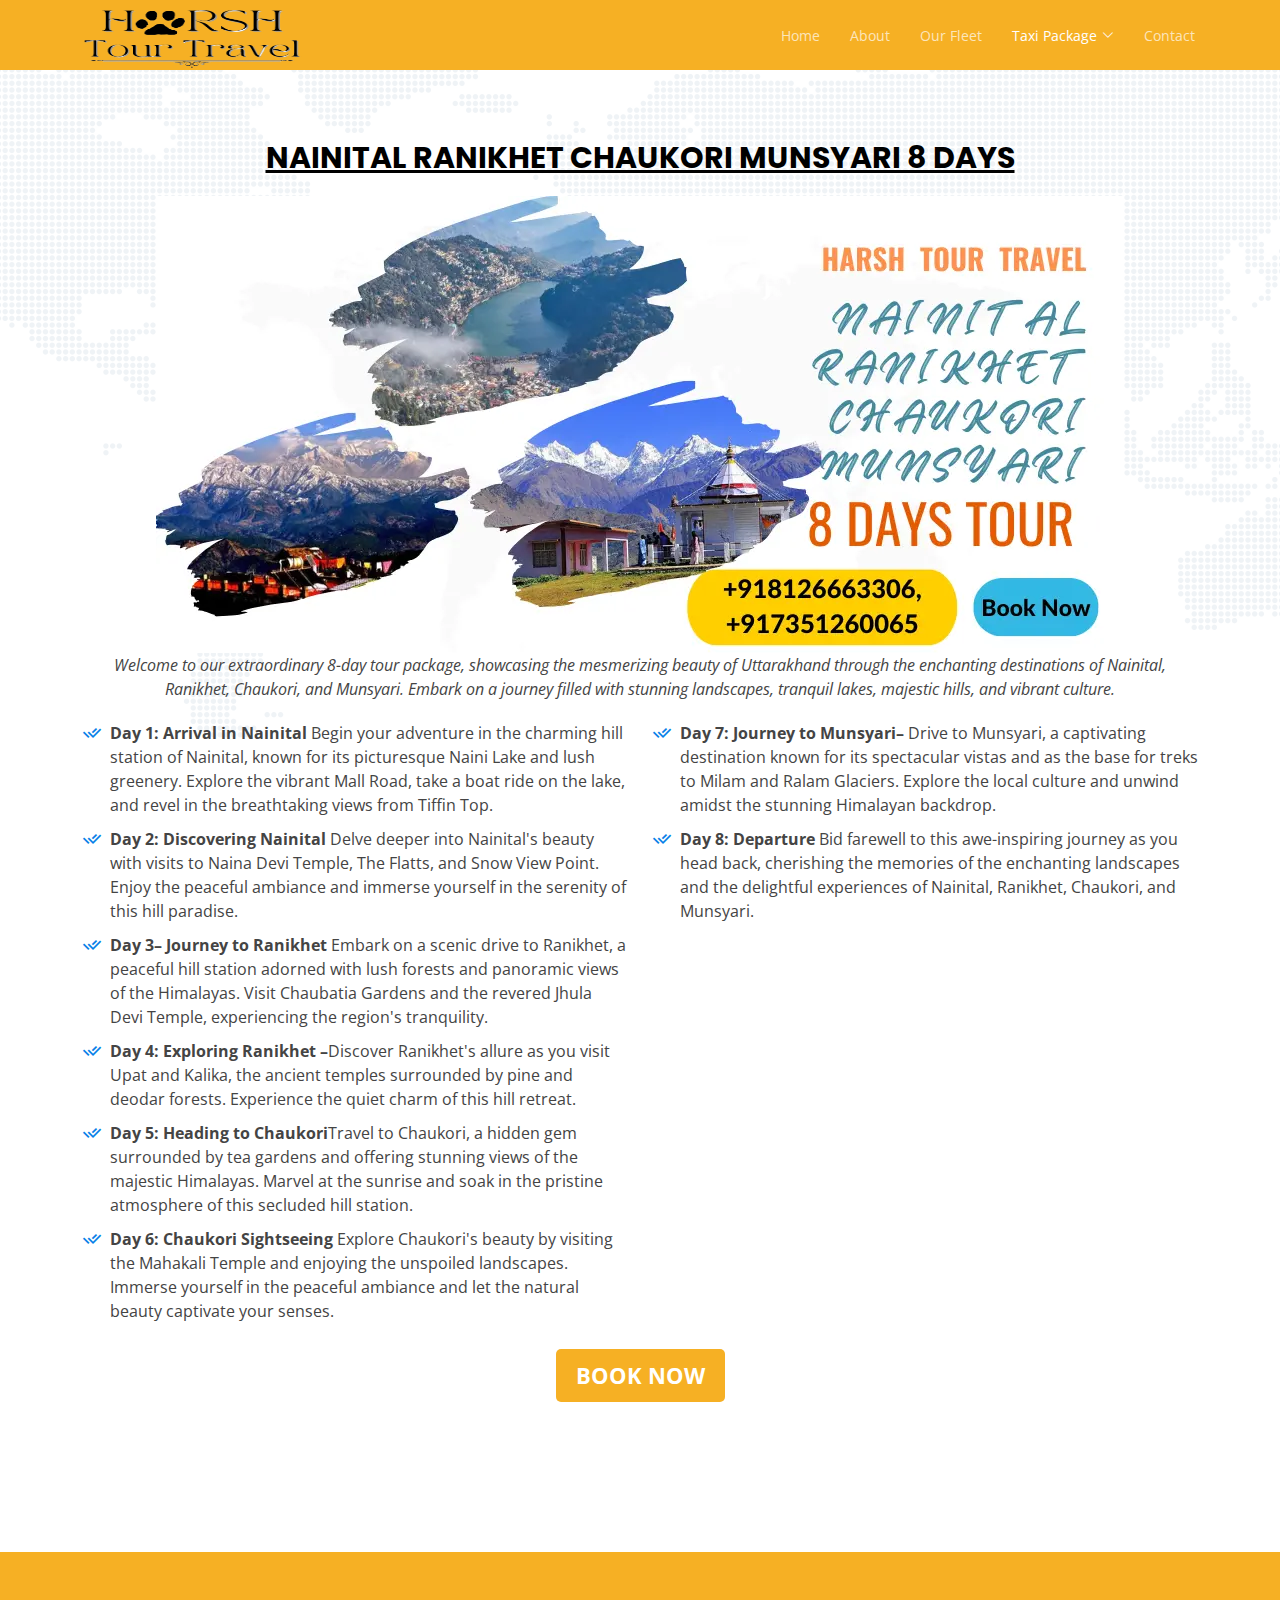
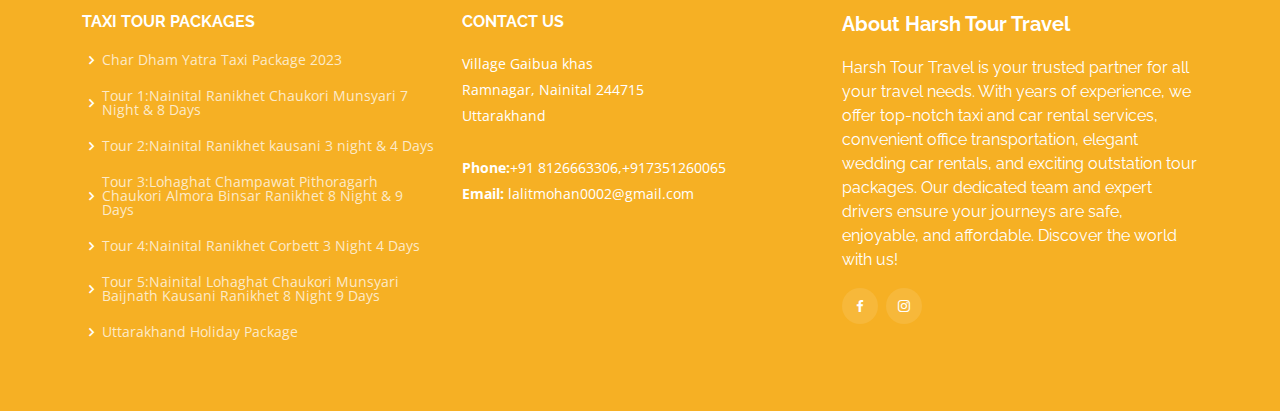
<file: tour1.html>
<!DOCTYPE html>
<html lang="en">

<head>
  <meta charset="utf-8">
  <meta content="width=device-width, initial-scale=1.0" name="viewport">

  <title>Tour Package-1</title>
  <meta content="" name="description">
  <meta content="" name="keywords">

  <!-- Favicons -->
  <!-- <link href="assets/img/favicon.png" rel="icon">
  <link href="assets/img/apple-touch-icon.png" rel="apple-touch-icon"> -->

  <!-- Google Fonts -->
  <link href="https://fonts.googleapis.com/css?family=Open+Sans:300,300i,400,400i,600,600i,700,700i|Raleway:300,300i,400,400i,500,500i,600,600i,700,700i|Poppins:300,300i,400,400i,500,500i,600,600i,700,700i" rel="stylesheet">

  <!-- Vendor CSS Files -->
  <link href="assets/vendor/animate.css/animate.min.css" rel="stylesheet">
  <link href="assets/vendor/aos/aos.css" rel="stylesheet">
  <link href="assets/vendor/bootstrap/css/bootstrap.min.css" rel="stylesheet">
  <link href="assets/vendor/bootstrap-icons/bootstrap-icons.css" rel="stylesheet">
  <link href="assets/vendor/boxicons/css/boxicons.min.css" rel="stylesheet">
  <link href="assets/vendor/glightbox/css/glightbox.min.css" rel="stylesheet">
  <link href="assets/vendor/remixicon/remixicon.css" rel="stylesheet">
  <link href="assets/vendor/swiper/swiper-bundle.min.css" rel="stylesheet">

  <!-- Template Main CSS File -->
  <link href="assets/css/style.css" rel="stylesheet">
</head>

<body>

  <!-- ======= Top Bar ======= -->
  <!-- <div id="topbar" class="fixed-top d-flex align-items-center "> -->
    <!-- <div class="container d-flex align-items-center justify-content-center justify-content-md-between">
      <div class="contact-info d-flex align-items-center">
        <i class="bi bi-envelope-fill"></i><a href="mailto:contact@example.com">info@example.com</a>
        <i class="bi bi-phone-fill phone-icon"></i> +1 5589 55488 55
      </div>
      <div class="cta d-none d-md-block">
        <a href="#about" class="scrollto">Get Started</a>
      </div>
    </div> -->
    <!-- <div class="marquee-container">
      <div class="marquee">
        <span>CHAR DHAM YATRA TAXI PACKAGE 2023</span>
        <span>RAMNAGAR TO KAINCHI DHAM TAXI FARE</span>
        <span>CHAR DHAM YATRA TAXI PACKAGE 2023</span>
        <span>RAMNAGAR To KAINCHI DHAM TAXI FARE</span> -->
        <!-- <span>Option 5</span> -->
        <!-- Add more options as needed -->
      <!-- </div>
    </div>
  </div> -->

  <!-- ======= Header ======= -->
  <header id="header" class="fixed-top d-flex align-items-center ">
    <div class="container d-flex align-items-center justify-content-between">

      <!-- <h1 class="logo"><a href="index.html">Harsh Travels</a></h1> -->
      <!-- Uncomment below if you prefer to use an image logo -->
      <a href="index.html" class="logo"><img src="./assets/img/Arsh_Tour__2_-removebg-preview.png" alt="" class="img-fluid"></a>

      <nav id="navbar" class="navbar">
        <ul>
          <li><a class="nav-link scrollto" href="index.html">Home</a></li>
          <li><a class="nav-link scrollto " href="about.html">About</a></li>
          <li><a class="nav-link scrollto" href="ourFleet.html">Our Fleet</a></li>
          <li class="dropdown"><a href="#" class="nav-link scrollto active"><span>Taxi Package</span> <i class="bi bi-chevron-down"></i></a>
            <ul>
                <li><a href="kainchiDhamTour.html">Ramnagar To Kainchi Dham</a></li>
                <li><a href="charDham.html">Char Dham Yatra Taxi Package 2023</a></li>
                <li><a href="#">Nainital-Munsyari 8 Days</a></li>
                <li><a href="tour2.html">Nainital-kausani 4 Days</a></li>
                <li><a href="tour3.html">Lohaghat-Ranikhet 9 Days</a></li>
                <li><a href="tour4.html">Nainital-Ranikhet-Corbett</a></li>
                <li><a href="tour5.html">Nainital-Ranikhet 9 Days</a></li>
                <li><a href="tour6.html">Explore Places In Ramnagar</a></li>
              </ul>
              </li>
          <!-- <li><a class="nav-link scrollto " href="#">Pay Online</a></li> -->
          <li><a class="nav-link scrollto" href="contact.html">Contact</a></li>
          <!-- <li><a class="nav-link scrollto" href="#pricing">Pricing</a></li> -->
          <!-- <li><a href="blog.html">Blog</a></li> -->
          <!-- <li class="dropdown"><a href="#"><span>Drop Down</span> <i class="bi bi-chevron-down"></i></a>
            <ul>
              <li><a href="#">Drop Down 1</a></li>
              <li class="dropdown"><a href="#"><span>Deep Drop Down</span> <i class="bi bi-chevron-right"></i></a>
                <ul>
                  <li><a href="#">Deep Drop Down 1</a></li>
                  <li><a href="#">Deep Drop Down 2</a></li>
                  <li><a href="#">Deep Drop Down 3</a></li>
                  <li><a href="#">Deep Drop Down 4</a></li>
                  <li><a href="#">Deep Drop Down 5</a></li>
                </ul>
              </li>
              <li><a href="#">Drop Down 2</a></li>
              <li><a href="#">Drop Down 3</a></li>
              <li><a href="#">Drop Down 4</a></li>
            </ul>
          </li> -->
          <!-- <li><a class="nav-link scrollto" href="#contact">Contact</a></li> -->
        </ul>
        <i class="bi bi-list mobile-nav-toggle"></i>
      </nav><!-- .navbar -->

    </div>
  </header><!-- End Header -->
  
<!---About Us Section ======= -->
<main id="main">
    <section id="about" class="about">
      <div class="container" data-aos="fade-up">

        <div class="section-title">
          <h2>Nainital Ranikhet Chaukori Munsyari 8 Days</h2>
          <div class="kainchi-dham">
            <img src="./assets/img/taxi-packages/tour1.webp" alt="Tour-package1-image">
          </div>
          <p>
            Welcome to our extraordinary 8-day tour package, showcasing the mesmerizing beauty of Uttarakhand through the enchanting destinations of Nainital, Ranikhet, Chaukori, and Munsyari. Embark on a journey filled with stunning landscapes, tranquil lakes, majestic hills, and vibrant culture.</p>
        </div>
        
        <div class="row content">
          <div class="col-lg-6">
            <ul>
                <li><i class="ri-check-double-line"></i> <strong>Day 1: Arrival in Nainital</strong> 
                    Begin your adventure in the charming hill station of Nainital, known for its picturesque Naini Lake and lush greenery. Explore the vibrant Mall Road, take a boat ride on the lake, and revel in the breathtaking views from Tiffin Top.</li>
                    <li><i class="ri-check-double-line"></i> <strong>Day 2: Discovering Nainital</strong>
                        Delve deeper into Nainital's beauty with visits to Naina Devi Temple, The Flatts, and Snow View Point. Enjoy the peaceful ambiance and immerse yourself in the serenity of this hill paradise.</li>
                        <li><i class="ri-check-double-line"></i> <strong>Day 3– Journey to Ranikhet</strong> 
                            Embark on a scenic drive to Ranikhet, a peaceful hill station adorned with lush forests and panoramic views of the Himalayas. Visit Chaubatia Gardens and the revered Jhula Devi Temple, experiencing the region's tranquility.</li>
              <li><i class="ri-check-double-line"></i> <strong>Day 4: Exploring Ranikhet
                –</strong>Discover Ranikhet's allure as you visit Upat and Kalika, the ancient temples surrounded by pine and deodar forests. Experience the quiet charm of this hill retreat.</li>
              <li><i class="ri-check-double-line"></i> <strong>Day 5: Heading to Chaukori</strong>Travel to Chaukori, a hidden gem surrounded by tea gardens and offering stunning views of the majestic Himalayas. Marvel at the sunrise and soak in the pristine atmosphere of this secluded hill station.</li>
              <li><i class="ri-check-double-line"></i> <strong>Day 6: Chaukori Sightseeing
            </strong>Explore Chaukori's beauty by visiting the Mahakali Temple and enjoying the unspoiled landscapes. Immerse yourself in the peaceful ambiance and let the natural beauty captivate your senses.</li>
             
            </ul>
          </div>
          <div class="col-lg-6 pt-4 pt-lg-0">
            <ul>
            <li><i class="ri-check-double-line"></i> <strong>Day 7: Journey to Munsyari– </strong>Drive to Munsyari, a captivating destination known for its spectacular vistas and as the base for treks to Milam and Ralam Glaciers. Explore the local culture and unwind amidst the stunning Himalayan backdrop.</li>
            <li><i class="ri-check-double-line"></i> <strong>Day 8: Departure</strong> Bid farewell to this awe-inspiring journey as you head back, cherishing the memories of the enchanting landscapes and the delightful experiences of Nainital, Ranikhet, Chaukori, and Munsyari.</li>
        </ul>
          
          </div>
        </div>
        <div class="booking-section">
          <a href="contact.html" class="booking-button">BOOK NOW</a>
        </div>
      </div>
    </section>
   
      
      
</main>
    <!-- End About Us Section -->


    <!-- ======= Footer ======= -->
    <footer id="footer">

        <!-- <div class="footer-newsletter">
          <div class="container">
            <div class="row">
              <div class="col-lg-6">
                <h4>Our Newsletter</h4>
                <p>Tamen quem nulla quae legam multos aute sint culpa legam noster magna</p>
              </div>
              <div class="col-lg-6">
                <form action="" method="post">
                  <input type="email" name="email"><input type="submit" value="Subscribe">
                </form>
              </div>
            </div>
          </div>
        </div> -->
    
        <div class="footer-top">
          <div class="container">
            <div class="row">
    
              <div class="col-lg-4 col-md-6 footer-links">
                <h4>Taxi Tour Packages</h4>
                <ul>
                  <li><i class="bx bx-chevron-right"></i> <a href="charDham.html">Char Dham Yatra Taxi Package 2023</a></li>
                  <li><i class="bx bx-chevron-right"></i> <a href="tour1.html">Tour 1:Nainital Ranikhet Chaukori Munsyari 7 Night & 8 Days</a></li>
                  <li><i class="bx bx-chevron-right"></i> <a href="tour2.html">Tour 2:Nainital Ranikhet kausani 3 night & 4 Days</a></li>
                  <li><i class="bx bx-chevron-right"></i> <a href="tour3.html">Tour 3:Lohaghat Champawat Pithoragarh Chaukori Almora Binsar Ranikhet 8 Night & 9 Days</a></li>
                  <li><i class="bx bx-chevron-right"></i> <a href="tour4.html">Tour 4:Nainital Ranikhet Corbett 3 Night 4 Days</a></li>
                  <li><i class="bx bx-chevron-right"></i> <a href="tour5.html">Tour 5:Nainital Lohaghat Chaukori Munsyari Baijnath Kausani Ranikhet 8 Night 9 Days</a></li>
                  <li><i class="bx bx-chevron-right"></i> <a href="tour6.html">Uttarakhand Holiday Package</a></li>
                </ul>
              </div>
    
              <!-- <div class="col-lg-3 col-md-6 footer-links">
                <h4>Our Services</h4>
                <ul>
                  <li><i class="bx bx-chevron-right"></i> <a href="#">Web Design</a></li>
                  <li><i class="bx bx-chevron-right"></i> <a href="#">Web Development</a></li>
                  <li><i class="bx bx-chevron-right"></i> <a href="#">Product Management</a></li>
                  <li><i class="bx bx-chevron-right"></i> <a href="#">Marketing</a></li>
                  <li><i class="bx bx-chevron-right"></i> <a href="#">Graphic Design</a></li>
                </ul>
              </div> -->
    
              <div class="col-lg-4 col-md-6 footer-contact">
                <h4>Contact Us</h4>
                <p>
                  Village Gaibua khas <br>
                  Ramnagar, Nainital 244715<br>
                  Uttarakhand<br><br>
                  <strong>Phone:</strong>+91 8126663306,+917351260065<br>
                  <strong>Email:</strong> lalitmohan0002@gmail.com<br>
                </p>
    
              </div>
    
              <div class="col-lg-4 col-md-6 footer-info">
                <h3>About Harsh Tour Travel</h3>
                <p>Harsh Tour Travel is your trusted partner for all your travel needs. With years of experience, we offer top-notch taxi and car rental services, convenient office transportation, elegant wedding car rentals, and exciting outstation tour packages. Our dedicated team and expert drivers ensure your journeys are safe, enjoyable, and affordable. Discover the world with us!</p>
                <div class="social-links mt-3">
                    <!-- <a href="#" class="twitter"><i class="bx bxl-twitter"></i></a> -->
                    <a href="https://www.facebook.com/lalit.aryan.710" class="facebook"><i class="bx bxl-facebook"></i></a>
                    <a href="https://instagram.com/lalitaryan920?igshid=OGQ5ZDc2ODk2ZA==" class="instagram"><i class="bx bxl-instagram"></i></a>
                    <!-- <a href="#" class="google-plus"><i class="bx bxl-skype"></i></a> -->
                    <!-- <a href="#" class="linkedin"><i class="bx bxl-linkedin"></i></a> -->
                </div>
              </div>
            </div>
          </div>
        </div>
    
        <!-- <div class="container">
          <div class="copyright">
            &copy; Copyright <strong><span>Anyar</span></strong>. All Rights Reserved
          </div>
          <div class="credits"> -->
            <!-- All the links in the footer should remain intact. -->
            <!-- You can delete the links only if you purchased the pro version. -->
            <!-- Licensing information: https://bootstrapmade.com/license/ -->
            <!-- Purchase the pro version with working PHP/AJAX contact form: https://bootstrapmade.com/anyar-free-multipurpose-one-page-bootstrap-theme/ -->
            <!-- Designed by <a href="https://bootstrapmade.com/">BootstrapMade</a>
          </div>
        </div>
      </footer>End Footer -->
    
      <div id="preloader"></div>
      <!-- <a href="#" class="back-to-top d-flex align-items-center justify-content-center"><i class="bi bi-arrow-up-short"></i></a> -->
    
      <!-- Vendor JS Files -->
      <script src="assets/vendor/aos/aos.js"></script>
      <script src="assets/vendor/bootstrap/js/bootstrap.bundle.min.js"></script>
      <script src="assets/vendor/glightbox/js/glightbox.min.js"></script>
      <script src="assets/vendor/isotope-layout/isotope.pkgd.min.js"></script>
      <script src="assets/vendor/swiper/swiper-bundle.min.js"></script>
      <script src="assets/vendor/php-email-form/validate.js"></script>
    
      <!-- Template Main JS File -->
      <script src="assets/js/main.js"></script>
    
    </body>
    
    </html>
</file>
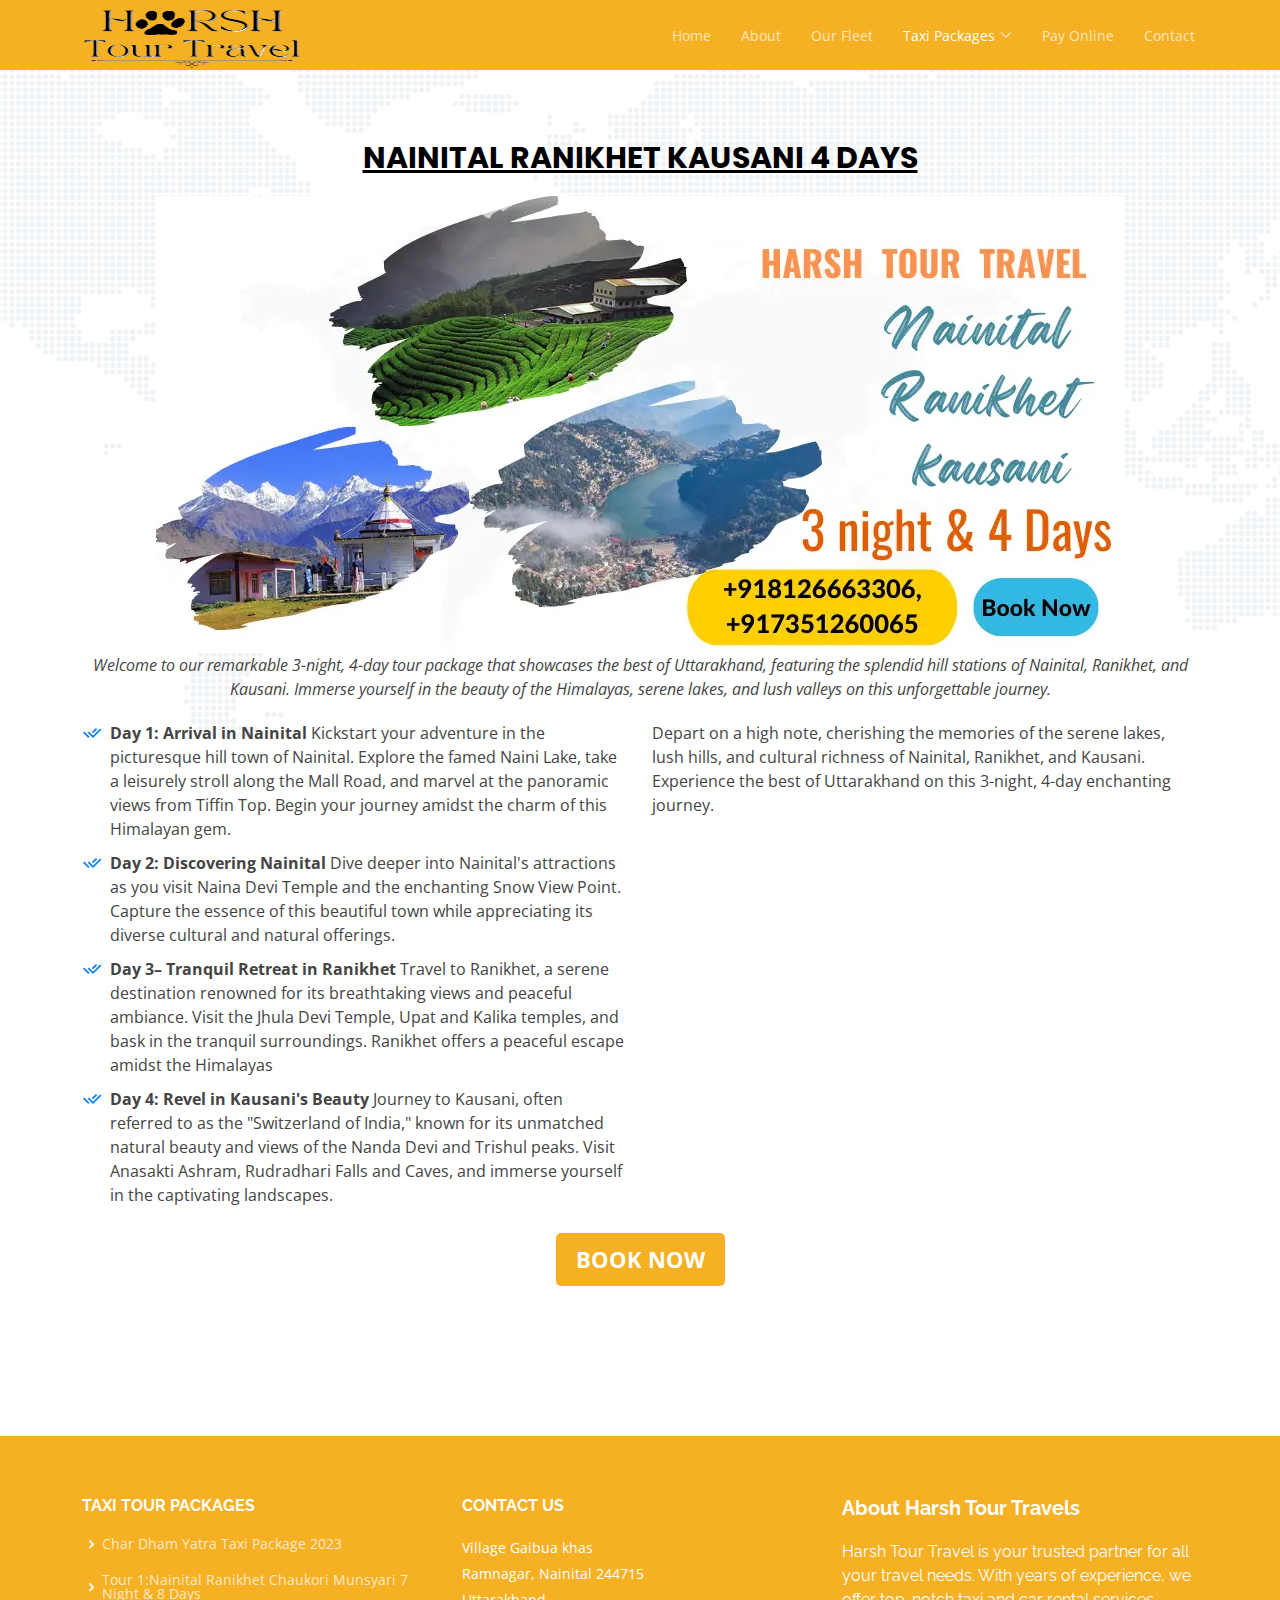
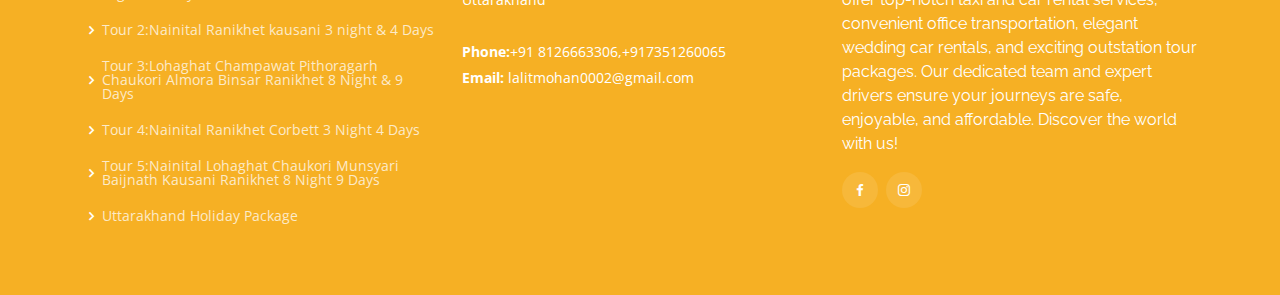
<file: tour2.html>
<!DOCTYPE html>
<html lang="en">

<head>
  <meta charset="utf-8">
  <meta content="width=device-width, initial-scale=1.0" name="viewport">

  <title>Tour Package-1</title>
  <meta content="" name="description">
  <meta content="" name="keywords">

  <!-- Favicons -->
  <!-- <link href="assets/img/favicon.png" rel="icon">
  <link href="assets/img/apple-touch-icon.png" rel="apple-touch-icon"> -->

  <!-- Google Fonts -->
  <link href="https://fonts.googleapis.com/css?family=Open+Sans:300,300i,400,400i,600,600i,700,700i|Raleway:300,300i,400,400i,500,500i,600,600i,700,700i|Poppins:300,300i,400,400i,500,500i,600,600i,700,700i" rel="stylesheet">

  <!-- Vendor CSS Files -->
  <link href="assets/vendor/animate.css/animate.min.css" rel="stylesheet">
  <link href="assets/vendor/aos/aos.css" rel="stylesheet">
  <link href="assets/vendor/bootstrap/css/bootstrap.min.css" rel="stylesheet">
  <link href="assets/vendor/bootstrap-icons/bootstrap-icons.css" rel="stylesheet">
  <link href="assets/vendor/boxicons/css/boxicons.min.css" rel="stylesheet">
  <link href="assets/vendor/glightbox/css/glightbox.min.css" rel="stylesheet">
  <link href="assets/vendor/remixicon/remixicon.css" rel="stylesheet">
  <link href="assets/vendor/swiper/swiper-bundle.min.css" rel="stylesheet">

  <!-- Template Main CSS File -->
  <link href="assets/css/style.css" rel="stylesheet">
</head>

<body>

  <!-- ======= Top Bar ======= -->
  <!-- <div id="topbar" class="fixed-top d-flex align-items-center "> -->
    <!-- <div class="container d-flex align-items-center justify-content-center justify-content-md-between">
      <div class="contact-info d-flex align-items-center">
        <i class="bi bi-envelope-fill"></i><a href="mailto:contact@example.com">info@example.com</a>
        <i class="bi bi-phone-fill phone-icon"></i> +1 5589 55488 55
      </div>
      <div class="cta d-none d-md-block">
        <a href="#about" class="scrollto">Get Started</a>
      </div>
    </div> -->
    <!-- <div class="marquee-container">
      <div class="marquee">
        <span>CHAR DHAM YATRA TAXI PACKAGE 2023</span>
        <span>RAMNAGAR TO KAINCHI DHAM TAXI FARE</span>
        <span>CHAR DHAM YATRA TAXI PACKAGE 2023</span>
        <span>RAMNAGAR To KAINCHI DHAM TAXI FARE</span> -->
        <!-- <span>Option 5</span> -->
        <!-- Add more options as needed -->
      <!-- </div>
    </div>
  </div> -->

  <!-- ======= Header ======= -->
  <header id="header" class="fixed-top d-flex align-items-center ">
    <div class="container d-flex align-items-center justify-content-between">

      <!-- <h1 class="logo"><a href="index.html">Harsh Travels</a></h1> -->
      <!-- Uncomment below if you prefer to use an image logo -->
      <a href="index.html" class="logo"><img src="./assets/img/Arsh_Tour__2_-removebg-preview.png" alt="" class="img-fluid"></a>

      <nav id="navbar" class="navbar">
        <ul>
          <li><a class="nav-link scrollto" href="index.html">Home</a></li>
          <li><a class="nav-link scrollto " href="about.html">About</a></li>
          <li><a class="nav-link scrollto" href="ourFleet.html">Our Fleet</a></li>
          <li class="dropdown"><a href="#" class="nav-link scrollto active"><span>Taxi Packages</span> <i class="bi bi-chevron-down"></i></a>
            <ul>
                <li><a href="kainchiDhamTour.html">Ramnagar To Kainchi Dham</a></li>
                <li><a href="charDham.html">Char Dham Yatra Taxi Package 2023</a></li>
                <li><a href="tour1.html">Nainital-Munsyari 8 Days</a></li>
                <li><a href="#">Nainital-kausani 4 Days</a></li>
                <li><a href="tour3.html">Lohaghat-Ranikhet 9 Days</a></li>
                <li><a href="tour4.html">Nainital-Ranikhet-Corbett</a></li>
                <li><a href="tour5.html">Nainital-Ranikhet 9 Days</a></li>
                <li><a href="tour6.html">Explore Places In Ramnagar</a></li>
              </ul>
              </li>
          <li><a class="nav-link scrollto " href="#">Pay Online</a></li>
          <li><a class="nav-link scrollto" href="contact.html">Contact</a></li>
          <!-- <li><a class="nav-link scrollto" href="#pricing">Pricing</a></li> -->
          <!-- <li><a href="blog.html">Blog</a></li> -->
          <!-- <li class="dropdown"><a href="#"><span>Drop Down</span> <i class="bi bi-chevron-down"></i></a>
            <ul>
              <li><a href="#">Drop Down 1</a></li>
              <li class="dropdown"><a href="#"><span>Deep Drop Down</span> <i class="bi bi-chevron-right"></i></a>
                <ul>
                  <li><a href="#">Deep Drop Down 1</a></li>
                  <li><a href="#">Deep Drop Down 2</a></li>
                  <li><a href="#">Deep Drop Down 3</a></li>
                  <li><a href="#">Deep Drop Down 4</a></li>
                  <li><a href="#">Deep Drop Down 5</a></li>
                </ul>
              </li>
              <li><a href="#">Drop Down 2</a></li>
              <li><a href="#">Drop Down 3</a></li>
              <li><a href="#">Drop Down 4</a></li>
            </ul>
          </li> -->
          <!-- <li><a class="nav-link scrollto" href="#contact">Contact</a></li> -->
        </ul>
        <i class="bi bi-list mobile-nav-toggle"></i>
      </nav><!-- .navbar -->

    </div>
  </header><!-- End Header -->
  
<!---About Us Section ======= -->
<main id="main">
    
      
    <section id="about" class="about">
      <div class="container" data-aos="fade-up">

        <div class="section-title">
          <h2>Nainital Ranikhet Kausani 4 Days</h2>
          <div class="kainchi-dham">
            <img src="./assets/img/taxi-packages/tour2.webp" alt="Tour-package2-image">
          </div>
          <p>Welcome to our remarkable 3-night, 4-day tour package that showcases the best of Uttarakhand, featuring the splendid hill stations of Nainital, Ranikhet, and Kausani. Immerse yourself in the beauty of the Himalayas, serene lakes, and lush valleys on this unforgettable journey.</p>
        </div>
        
        <div class="row content">
          <div class="col-lg-6">
            <ul>
                <li><i class="ri-check-double-line"></i> <strong>Day 1: Arrival in Nainital</strong> 
                    Kickstart your adventure in the picturesque hill town of Nainital. Explore the famed Naini Lake, take a leisurely stroll along the Mall Road, and marvel at the panoramic views from Tiffin Top. Begin your journey amidst the charm of this Himalayan gem.</li>
                    <li><i class="ri-check-double-line"></i> <strong>Day 2: Discovering Nainital</strong>
                        Dive deeper into Nainital's attractions as you visit Naina Devi Temple and the enchanting Snow View Point. Capture the essence of this beautiful town while appreciating its diverse cultural and natural offerings.</li>
                        <li><i class="ri-check-double-line"></i> <strong>Day 3– Tranquil Retreat in Ranikhet</strong>  Travel to Ranikhet, a serene destination renowned for its breathtaking views and peaceful ambiance. Visit the Jhula Devi Temple, Upat and Kalika temples, and bask in the tranquil surroundings. Ranikhet offers a peaceful escape amidst the Himalayas</li>
              <li><i class="ri-check-double-line"></i> <strong>Day 4: Revel in Kausani's Beauty </strong>Journey to Kausani, often referred to as the "Switzerland of India," known for its unmatched natural beauty and views of the Nanda Devi and Trishul peaks. Visit Anasakti Ashram, Rudradhari Falls and Caves, and immerse yourself in the captivating landscapes.</li>
             
            </ul>
          </div>
          <div class="col-lg-6 pt-4 pt-lg-0">
            <p>Depart on a high note, cherishing the memories of the serene lakes, lush hills, and cultural richness of Nainital, Ranikhet, and Kausani. Experience the best of Uttarakhand on this 3-night, 4-day enchanting journey.</p>
          
          </div>
        </div>
        <div class="booking-section">
          <a href="contact.html" class="booking-button">BOOK NOW</a>
        </div>
      </div>
    </section>
   
      
      
</main>
    <!-- End About Us Section -->


    <!-- ======= Footer ======= -->
    <footer id="footer">

        <!-- <div class="footer-newsletter">
          <div class="container">
            <div class="row">
              <div class="col-lg-6">
                <h4>Our Newsletter</h4>
                <p>Tamen quem nulla quae legam multos aute sint culpa legam noster magna</p>
              </div>
              <div class="col-lg-6">
                <form action="" method="post">
                  <input type="email" name="email"><input type="submit" value="Subscribe">
                </form>
              </div>
            </div>
          </div>
        </div> -->
    
        <div class="footer-top">
          <div class="container">
            <div class="row">
    
              <div class="col-lg-4 col-md-6 footer-links">
                <h4>Taxi Tour Packages</h4>
                <ul>
                  <li><i class="bx bx-chevron-right"></i> <a href="charDham.html">Char Dham Yatra Taxi Package 2023</a></li>
                  <li><i class="bx bx-chevron-right"></i> <a href="tour1.html">Tour 1:Nainital Ranikhet Chaukori Munsyari 7 Night & 8 Days</a></li>
                  <li><i class="bx bx-chevron-right"></i> <a href="tour2.html">Tour 2:Nainital Ranikhet kausani 3 night & 4 Days</a></li>
                  <li><i class="bx bx-chevron-right"></i> <a href="tour3.html">Tour 3:Lohaghat Champawat Pithoragarh Chaukori Almora Binsar Ranikhet 8 Night & 9 Days</a></li>
                  <li><i class="bx bx-chevron-right"></i> <a href="tour4.html">Tour 4:Nainital Ranikhet Corbett 3 Night 4 Days</a></li>
                  <li><i class="bx bx-chevron-right"></i> <a href="tour5.html">Tour 5:Nainital Lohaghat Chaukori Munsyari Baijnath Kausani Ranikhet 8 Night 9 Days</a></li>
                  <li><i class="bx bx-chevron-right"></i> <a href="tour6.html">Uttarakhand Holiday Package</a></li>
                </ul>
              </div>
    
              <!-- <div class="col-lg-3 col-md-6 footer-links">
                <h4>Our Services</h4>
                <ul>
                  <li><i class="bx bx-chevron-right"></i> <a href="#">Web Design</a></li>
                  <li><i class="bx bx-chevron-right"></i> <a href="#">Web Development</a></li>
                  <li><i class="bx bx-chevron-right"></i> <a href="#">Product Management</a></li>
                  <li><i class="bx bx-chevron-right"></i> <a href="#">Marketing</a></li>
                  <li><i class="bx bx-chevron-right"></i> <a href="#">Graphic Design</a></li>
                </ul>
              </div> -->
    
              <div class="col-lg-4 col-md-6 footer-contact">
                <h4>Contact Us</h4>
                <p>
                  Village Gaibua khas <br>
                  Ramnagar, Nainital 244715<br>
                  Uttarakhand<br><br>
                  <strong>Phone:</strong>+91 8126663306,+917351260065<br>
                  <strong>Email:</strong> lalitmohan0002@gmail.com<br>
                </p>
    
              </div>
    
              <div class="col-lg-4 col-md-6 footer-info">
                <h3>About Harsh Tour Travels</h3>
                <p>Harsh Tour Travel is your trusted partner for all your travel needs. With years of experience, we offer top-notch taxi and car rental services, convenient office transportation, elegant wedding car rentals, and exciting outstation tour packages. Our dedicated team and expert drivers ensure your journeys are safe, enjoyable, and affordable. Discover the world with us!</p>
                <div class="social-links mt-3">
                    <!-- <a href="#" class="twitter"><i class="bx bxl-twitter"></i></a> -->
                    <a href="https://www.facebook.com/lalit.aryan.710" class="facebook"><i class="bx bxl-facebook"></i></a>
                    <a href="https://instagram.com/lalitaryan920?igshid=OGQ5ZDc2ODk2ZA==" class="instagram"><i class="bx bxl-instagram"></i></a>
                    <!-- <a href="#" class="google-plus"><i class="bx bxl-skype"></i></a> -->
                    <!-- <a href="#" class="linkedin"><i class="bx bxl-linkedin"></i></a> -->
                </div>
              </div>
    
            </div>
          </div>
        </div>
    
        <!-- <div class="container">
          <div class="copyright">
            &copy; Copyright <strong><span>Anyar</span></strong>. All Rights Reserved
          </div>
          <div class="credits"> -->
            <!-- All the links in the footer should remain intact. -->
            <!-- You can delete the links only if you purchased the pro version. -->
            <!-- Licensing information: https://bootstrapmade.com/license/ -->
            <!-- Purchase the pro version with working PHP/AJAX contact form: https://bootstrapmade.com/anyar-free-multipurpose-one-page-bootstrap-theme/ -->
            <!-- Designed by <a href="https://bootstrapmade.com/">BootstrapMade</a>
          </div>
        </div>
      </footer>End Footer -->
    
      <div id="preloader"></div>
      <!-- <a href="#" class="back-to-top d-flex align-items-center justify-content-center"><i class="bi bi-arrow-up-short"></i></a> -->
    
      <!-- Vendor JS Files -->
      <script src="assets/vendor/aos/aos.js"></script>
      <script src="assets/vendor/bootstrap/js/bootstrap.bundle.min.js"></script>
      <script src="assets/vendor/glightbox/js/glightbox.min.js"></script>
      <script src="assets/vendor/isotope-layout/isotope.pkgd.min.js"></script>
      <script src="assets/vendor/swiper/swiper-bundle.min.js"></script>
      <script src="assets/vendor/php-email-form/validate.js"></script>
    
      <!-- Template Main JS File -->
      <script src="assets/js/main.js"></script>
    
    </body>
    
    </html>
</file>
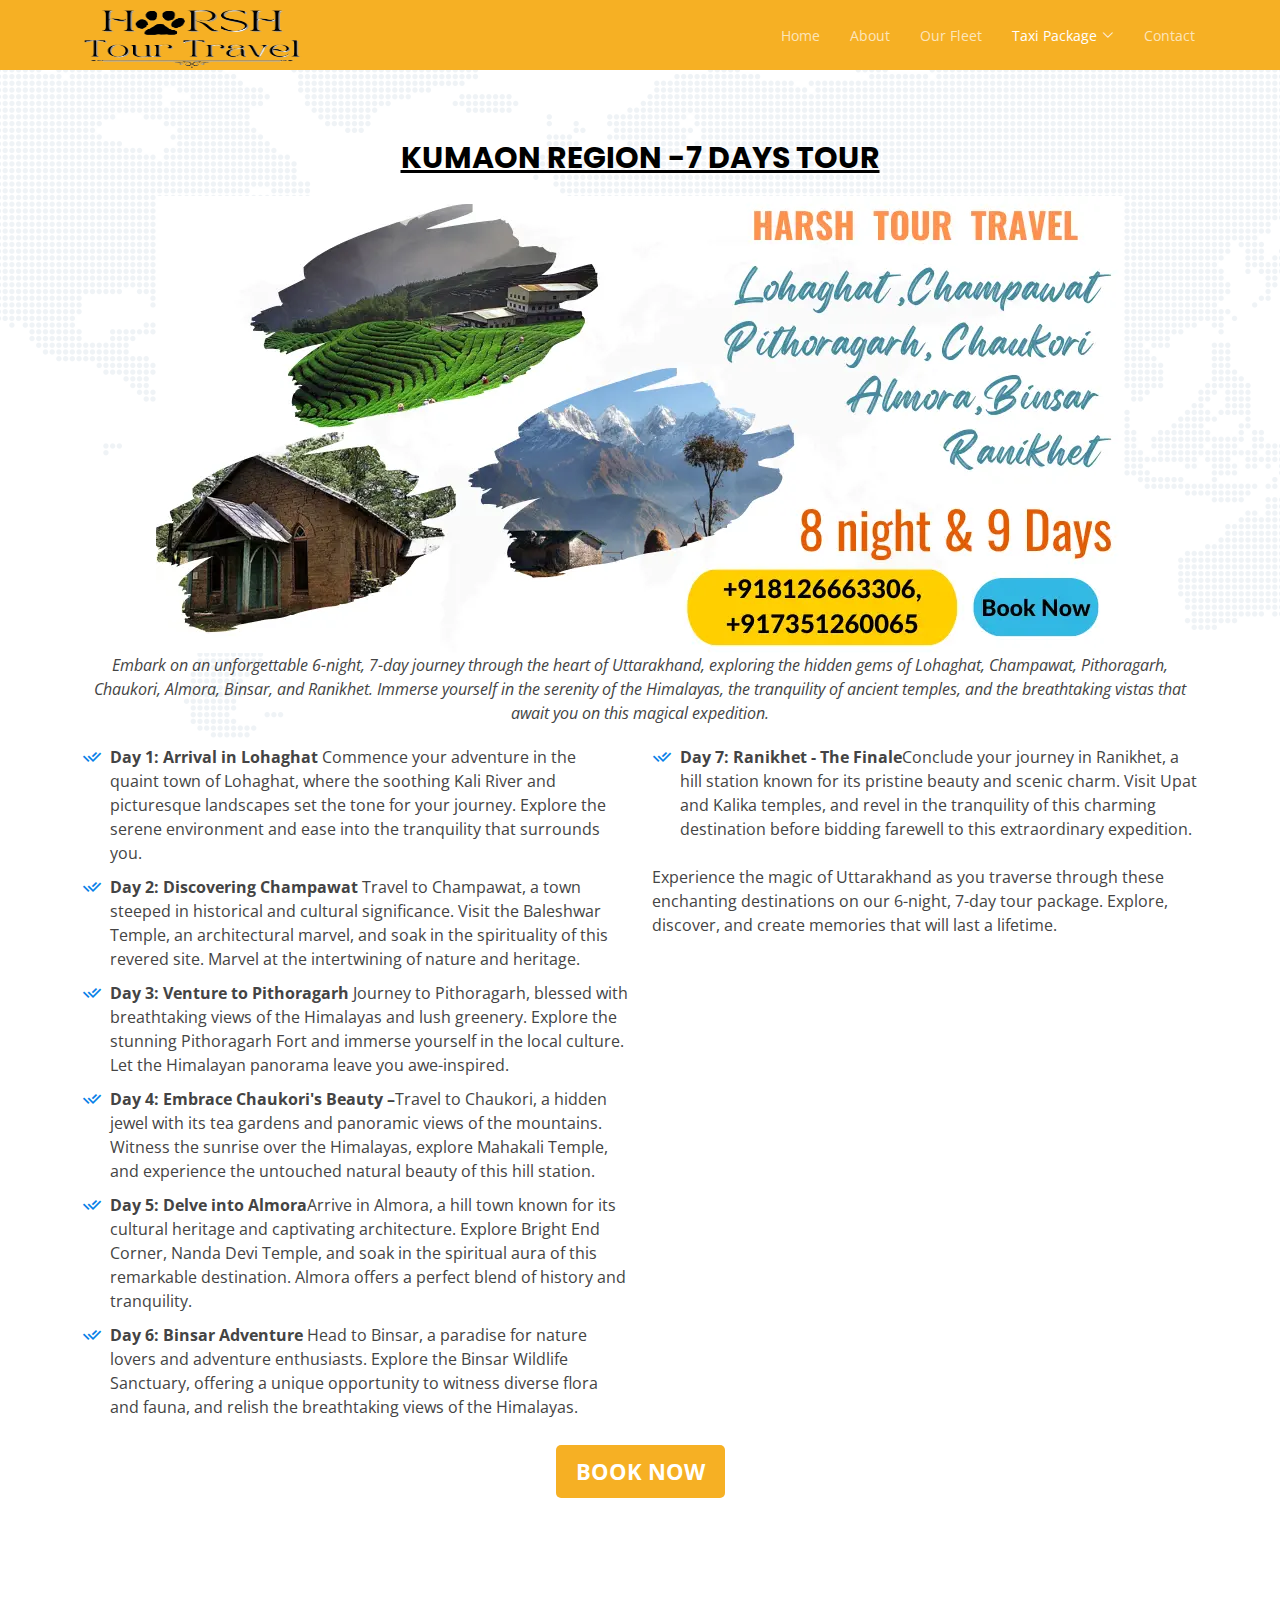
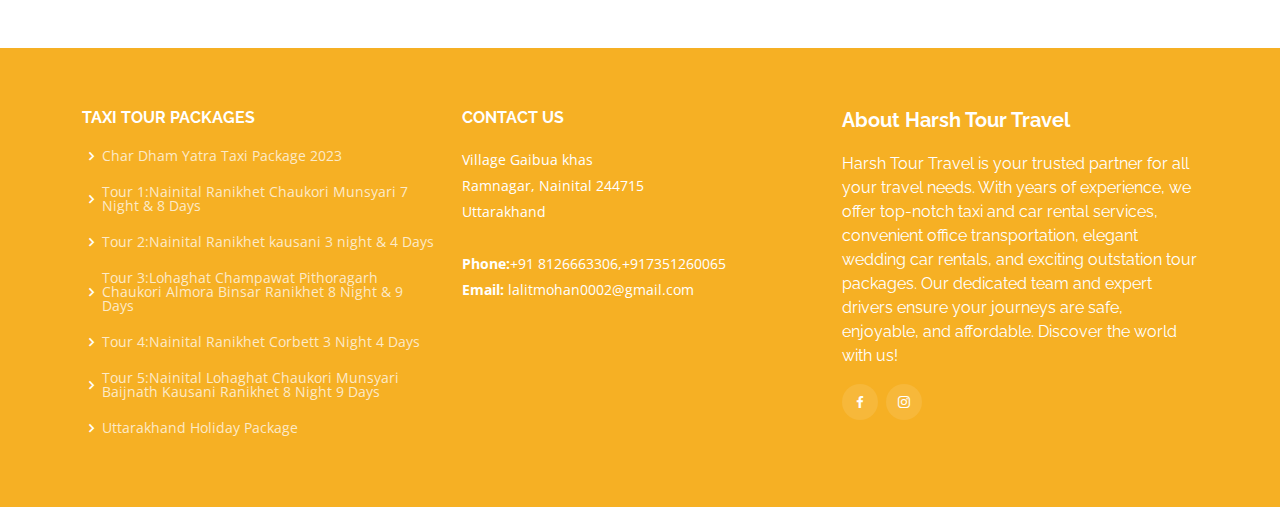
<file: tour3.html>
<!DOCTYPE html>
<html lang="en">

<head>
  <meta charset="utf-8">
  <meta content="width=device-width, initial-scale=1.0" name="viewport">

  <title>Tour Package 3</title>
  <meta content="" name="description">
  <meta content="" name="keywords">

  <!-- Favicons -->
  <!-- <link href="assets/img/favicon.png" rel="icon">
  <link href="assets/img/apple-touch-icon.png" rel="apple-touch-icon"> -->

  <!-- Google Fonts -->
  <link href="https://fonts.googleapis.com/css?family=Open+Sans:300,300i,400,400i,600,600i,700,700i|Raleway:300,300i,400,400i,500,500i,600,600i,700,700i|Poppins:300,300i,400,400i,500,500i,600,600i,700,700i" rel="stylesheet">

  <!-- Vendor CSS Files -->
  <link href="assets/vendor/animate.css/animate.min.css" rel="stylesheet">
  <link href="assets/vendor/aos/aos.css" rel="stylesheet">
  <link href="assets/vendor/bootstrap/css/bootstrap.min.css" rel="stylesheet">
  <link href="assets/vendor/bootstrap-icons/bootstrap-icons.css" rel="stylesheet">
  <link href="assets/vendor/boxicons/css/boxicons.min.css" rel="stylesheet">
  <link href="assets/vendor/glightbox/css/glightbox.min.css" rel="stylesheet">
  <link href="assets/vendor/remixicon/remixicon.css" rel="stylesheet">
  <link href="assets/vendor/swiper/swiper-bundle.min.css" rel="stylesheet">

  <!-- Template Main CSS File -->
  <link href="assets/css/style.css" rel="stylesheet">
</head>

<body>

  <!-- ======= Top Bar ======= -->
  <!-- <div id="topbar" class="fixed-top d-flex align-items-center "> -->
    <!-- <div class="container d-flex align-items-center justify-content-center justify-content-md-between">
      <div class="contact-info d-flex align-items-center">
        <i class="bi bi-envelope-fill"></i><a href="mailto:contact@example.com">info@example.com</a>
        <i class="bi bi-phone-fill phone-icon"></i> +1 5589 55488 55
      </div>
      <div class="cta d-none d-md-block">
        <a href="#about" class="scrollto">Get Started</a>
      </div>
    </div> -->
    <!-- <div class="marquee-container">
      <div class="marquee">
        <span>CHAR DHAM YATRA TAXI PACKAGE 2023</span>
        <span>RAMNAGAR TO KAINCHI DHAM TAXI FARE</span>
        <span>CHAR DHAM YATRA TAXI PACKAGE 2023</span>
        <span>RAMNAGAR To KAINCHI DHAM TAXI FARE</span> -->
        <!-- <span>Option 5</span> -->
        <!-- Add more options as needed -->
      <!-- </div>
    </div>
  </div> -->

  <!-- ======= Header ======= -->
  <header id="header" class="fixed-top d-flex align-items-center ">
    <div class="container d-flex align-items-center justify-content-between">

      <!-- <h1 class="logo"><a href="index.html">Harsh Travels</a></h1> -->
      <!-- Uncomment below if you prefer to use an image logo -->
      <a href="index.html" class="logo"><img src="./assets/img/Arsh_Tour__2_-removebg-preview.png" alt="" class="img-fluid"></a>

      <nav id="navbar" class="navbar">
        <ul>
          <li><a class="nav-link scrollto" href="index.html">Home</a></li>
          <li><a class="nav-link scrollto " href="about.html">About</a></li>
          <li><a class="nav-link scrollto" href="ourFleet.html">Our Fleet</a></li>
          <li class="dropdown"><a href="#" class="nav-link scrollto active"><span>Taxi Package</span> <i class="bi bi-chevron-down"></i></a>
            <ul>
                <li><a href="kainchiDhamTour.html">Ramnagar To Kainchi Dham</a></li>
                <li><a href="charDham.html">Char Dham Yatra Taxi Package 2023</a></li>
                <li><a href="tour1.html">Nainital-Munsyari 8 Days</a></li>
                <li><a href="tour2.html">Nainital-kausani 4 Days</a></li>
                <li><a href="#">Lohaghat-Ranikhet 9 Days</a></li>
                <li><a href="tour4.html">Nainital-Ranikhet-Corbett</a></li>
                <li><a href="tour5.html">Nainital-Ranikhet 9 Days</a></li>
                <li><a href="tour6.html">Explore Places In Ramnagar</a></li>
              </ul>
              </li>
          <!-- <li><a class="nav-link scrollto " href="#">Pay Online</a></li> -->
          <li><a class="nav-link scrollto" href="contact.html">Contact</a></li>
          <!-- <li><a class="nav-link scrollto" href="#pricing">Pricing</a></li> -->
          <!-- <li><a href="blog.html">Blog</a></li> -->
          <!-- <li class="dropdown"><a href="#"><span>Drop Down</span> <i class="bi bi-chevron-down"></i></a>
            <ul>
              <li><a href="#">Drop Down 1</a></li>
              <li class="dropdown"><a href="#"><span>Deep Drop Down</span> <i class="bi bi-chevron-right"></i></a>
                <ul>
                  <li><a href="#">Deep Drop Down 1</a></li>
                  <li><a href="#">Deep Drop Down 2</a></li>
                  <li><a href="#">Deep Drop Down 3</a></li>
                  <li><a href="#">Deep Drop Down 4</a></li>
                  <li><a href="#">Deep Drop Down 5</a></li>
                </ul>
              </li>
              <li><a href="#">Drop Down 2</a></li>
              <li><a href="#">Drop Down 3</a></li>
              <li><a href="#">Drop Down 4</a></li>
            </ul>
          </li> -->
          <!-- <li><a class="nav-link scrollto" href="#contact">Contact</a></li> -->
        </ul>
        <i class="bi bi-list mobile-nav-toggle"></i>
      </nav><!-- .navbar -->

    </div>
  </header><!-- End Header -->
  
<!---About Us Section ======= -->
<main id="main">
    
      
    <section id="about" class="about">
      <div class="container" data-aos="fade-up">

        <div class="section-title">
          <h2>Kumaon Region -7 Days Tour</h2>
          <div class="kainchi-dham">
            <img src="./assets/img/taxi-packages/tour3.webp" alt="Tour-package3-image">
          </div>
          <p>
            Embark on an unforgettable 6-night, 7-day journey through the heart of Uttarakhand, exploring the hidden gems of Lohaghat, Champawat, Pithoragarh, Chaukori, Almora, Binsar, and Ranikhet. Immerse yourself in the serenity of the Himalayas, the tranquility of ancient temples, and the breathtaking vistas that await you on this magical expedition.</p>
        </div>
        
        <div class="row content">
          <div class="col-lg-6">
            <ul>
                <li><i class="ri-check-double-line"></i> <strong>Day 1: Arrival in Lohaghat</strong>  Commence your adventure in the quaint town of Lohaghat, where the soothing Kali River and picturesque landscapes set the tone for your journey. Explore the serene environment and ease into the tranquility that surrounds you.</li>
                    <li><i class="ri-check-double-line"></i> <strong>Day 2: Discovering Champawat</strong>
                        Travel to Champawat, a town steeped in historical and cultural significance. Visit the Baleshwar Temple, an architectural marvel, and soak in the spirituality of this revered site. Marvel at the intertwining of nature and heritage.</li>
                        <li><i class="ri-check-double-line"></i> <strong>Day 3: Venture to Pithoragarh</strong> 
                            Journey to Pithoragarh, blessed with breathtaking views of the Himalayas and lush greenery. Explore the stunning Pithoragarh Fort and immerse yourself in the local culture. Let the Himalayan panorama leave you awe-inspired.</li>
              <li><i class="ri-check-double-line"></i> <strong>Day 4: Embrace Chaukori's Beauty
                –</strong>Travel to Chaukori, a hidden jewel with its tea gardens and panoramic views of the mountains. Witness the sunrise over the Himalayas, explore Mahakali Temple, and experience the untouched natural beauty of this hill station.</li>
              <li><i class="ri-check-double-line"></i> <strong>Day 5: Delve into Almora</strong>Arrive in Almora, a hill town known for its cultural heritage and captivating architecture. Explore Bright End Corner, Nanda Devi Temple, and soak in the spiritual aura of this remarkable destination. Almora offers a perfect blend of history and tranquility.</li>
              <li><i class="ri-check-double-line"></i> <strong>Day 6: Binsar Adventure
            </strong>Head to Binsar, a paradise for nature lovers and adventure enthusiasts. Explore the Binsar Wildlife Sanctuary, offering a unique opportunity to witness diverse flora and fauna, and relish the breathtaking views of the Himalayas.</li>
             
            </ul>
          </div>
          <div class="col-lg-6 pt-4 pt-lg-0">
            <ul>
            <li><i class="ri-check-double-line"></i> <strong>Day 7: Ranikhet - The Finale</strong>Conclude your journey in Ranikhet, a hill station known for its pristine beauty and scenic charm. Visit Upat and Kalika temples, and revel in the tranquility of this charming destination before bidding farewell to this extraordinary expedition.</li><br>
            <p>Experience the magic of Uttarakhand as you traverse through these enchanting destinations on our 6-night, 7-day tour package. Explore, discover, and create memories that will last a lifetime.</p>
        </ul>
          </div>
        </div>
        <div class="booking-section">
          <a href="contact.html" class="booking-button">BOOK NOW</a>
        </div>
      </div>
    </section>
    
</main>
    <!-- End About Us Section -->


    <!-- ======= Footer ======= -->
    <footer id="footer">

        <!-- <div class="footer-newsletter">
          <div class="container">
            <div class="row">
              <div class="col-lg-6">
                <h4>Our Newsletter</h4>
                <p>Tamen quem nulla quae legam multos aute sint culpa legam noster magna</p>
              </div>
              <div class="col-lg-6">
                <form action="" method="post">
                  <input type="email" name="email"><input type="submit" value="Subscribe">
                </form>
              </div>
            </div>
          </div>
        </div> -->
    
        <div class="footer-top">
          <div class="container">
            <div class="row">
    
              <div class="col-lg-4 col-md-6 footer-links">
                <h4>Taxi Tour Packages</h4>
                <ul>
                  <li><i class="bx bx-chevron-right"></i> <a href="charDham.html">Char Dham Yatra Taxi Package 2023</a></li>
                  <li><i class="bx bx-chevron-right"></i> <a href="tour1.html">Tour 1:Nainital Ranikhet Chaukori Munsyari 7 Night & 8 Days</a></li>
                  <li><i class="bx bx-chevron-right"></i> <a href="tour2.html">Tour 2:Nainital Ranikhet kausani 3 night & 4 Days</a></li>
                  <li><i class="bx bx-chevron-right"></i> <a href="tour3.html">Tour 3:Lohaghat Champawat Pithoragarh Chaukori Almora Binsar Ranikhet 8 Night & 9 Days</a></li>
                  <li><i class="bx bx-chevron-right"></i> <a href="tour4.html">Tour 4:Nainital Ranikhet Corbett 3 Night 4 Days</a></li>
                  <li><i class="bx bx-chevron-right"></i> <a href="tour5.html">Tour 5:Nainital Lohaghat Chaukori Munsyari Baijnath Kausani Ranikhet 8 Night 9 Days</a></li>
                  <li><i class="bx bx-chevron-right"></i> <a href="tour6.html">Uttarakhand Holiday Package</a></li>
                </ul>
              </div>
    
              <!-- <div class="col-lg-3 col-md-6 footer-links">
                <h4>Our Services</h4>
                <ul>
                  <li><i class="bx bx-chevron-right"></i> <a href="#">Web Design</a></li>
                  <li><i class="bx bx-chevron-right"></i> <a href="#">Web Development</a></li>
                  <li><i class="bx bx-chevron-right"></i> <a href="#">Product Management</a></li>
                  <li><i class="bx bx-chevron-right"></i> <a href="#">Marketing</a></li>
                  <li><i class="bx bx-chevron-right"></i> <a href="#">Graphic Design</a></li>
                </ul>
              </div> -->
    
              <div class="col-lg-4 col-md-6 footer-contact">
                <h4>Contact Us</h4>
                <p>
                  Village Gaibua khas <br>
                  Ramnagar, Nainital 244715<br>
                  Uttarakhand<br><br>
                  <strong>Phone:</strong>+91 8126663306,+917351260065<br>
                  <strong>Email:</strong> lalitmohan0002@gmail.com<br>
                </p>
    
              </div>
    
              <div class="col-lg-4 col-md-6 footer-info">
                <h3>About Harsh Tour Travel</h3>
                <p>Harsh Tour Travel is your trusted partner for all your travel needs. With years of experience, we offer top-notch taxi and car rental services, convenient office transportation, elegant wedding car rentals, and exciting outstation tour packages. Our dedicated team and expert drivers ensure your journeys are safe, enjoyable, and affordable. Discover the world with us!</p>
                <div class="social-links mt-3">
                    <!-- <a href="#" class="twitter"><i class="bx bxl-twitter"></i></a> -->
                    <a href="https://www.facebook.com/lalit.aryan.710" class="facebook"><i class="bx bxl-facebook"></i></a>
                    <a href="https://instagram.com/lalitaryan920?igshid=OGQ5ZDc2ODk2ZA==" class="instagram"><i class="bx bxl-instagram"></i></a>
                    <!-- <a href="#" class="google-plus"><i class="bx bxl-skype"></i></a> -->
                    <!-- <a href="#" class="linkedin"><i class="bx bxl-linkedin"></i></a> -->
                </div>
              </div>
    
            </div>
          </div>
        </div>
    
        <!-- <div class="container">
          <div class="copyright">
            &copy; Copyright <strong><span>Anyar</span></strong>. All Rights Reserved
          </div>
          <div class="credits"> -->
            <!-- All the links in the footer should remain intact. -->
            <!-- You can delete the links only if you purchased the pro version. -->
            <!-- Licensing information: https://bootstrapmade.com/license/ -->
            <!-- Purchase the pro version with working PHP/AJAX contact form: https://bootstrapmade.com/anyar-free-multipurpose-one-page-bootstrap-theme/ -->
            <!-- Designed by <a href="https://bootstrapmade.com/">BootstrapMade</a>
          </div>
        </div>
      </footer>End Footer -->
    
      <div id="preloader"></div>
      <!-- <a href="#" class="back-to-top d-flex align-items-center justify-content-center"><i class="bi bi-arrow-up-short"></i></a> -->
    
      <!-- Vendor JS Files -->
      <script src="assets/vendor/aos/aos.js"></script>
      <script src="assets/vendor/bootstrap/js/bootstrap.bundle.min.js"></script>
      <script src="assets/vendor/glightbox/js/glightbox.min.js"></script>
      <script src="assets/vendor/isotope-layout/isotope.pkgd.min.js"></script>
      <script src="assets/vendor/swiper/swiper-bundle.min.js"></script>
      <script src="assets/vendor/php-email-form/validate.js"></script>
    
      <!-- Template Main JS File -->
      <script src="assets/js/main.js"></script>
    
    </body>
    
    </html>
</file>
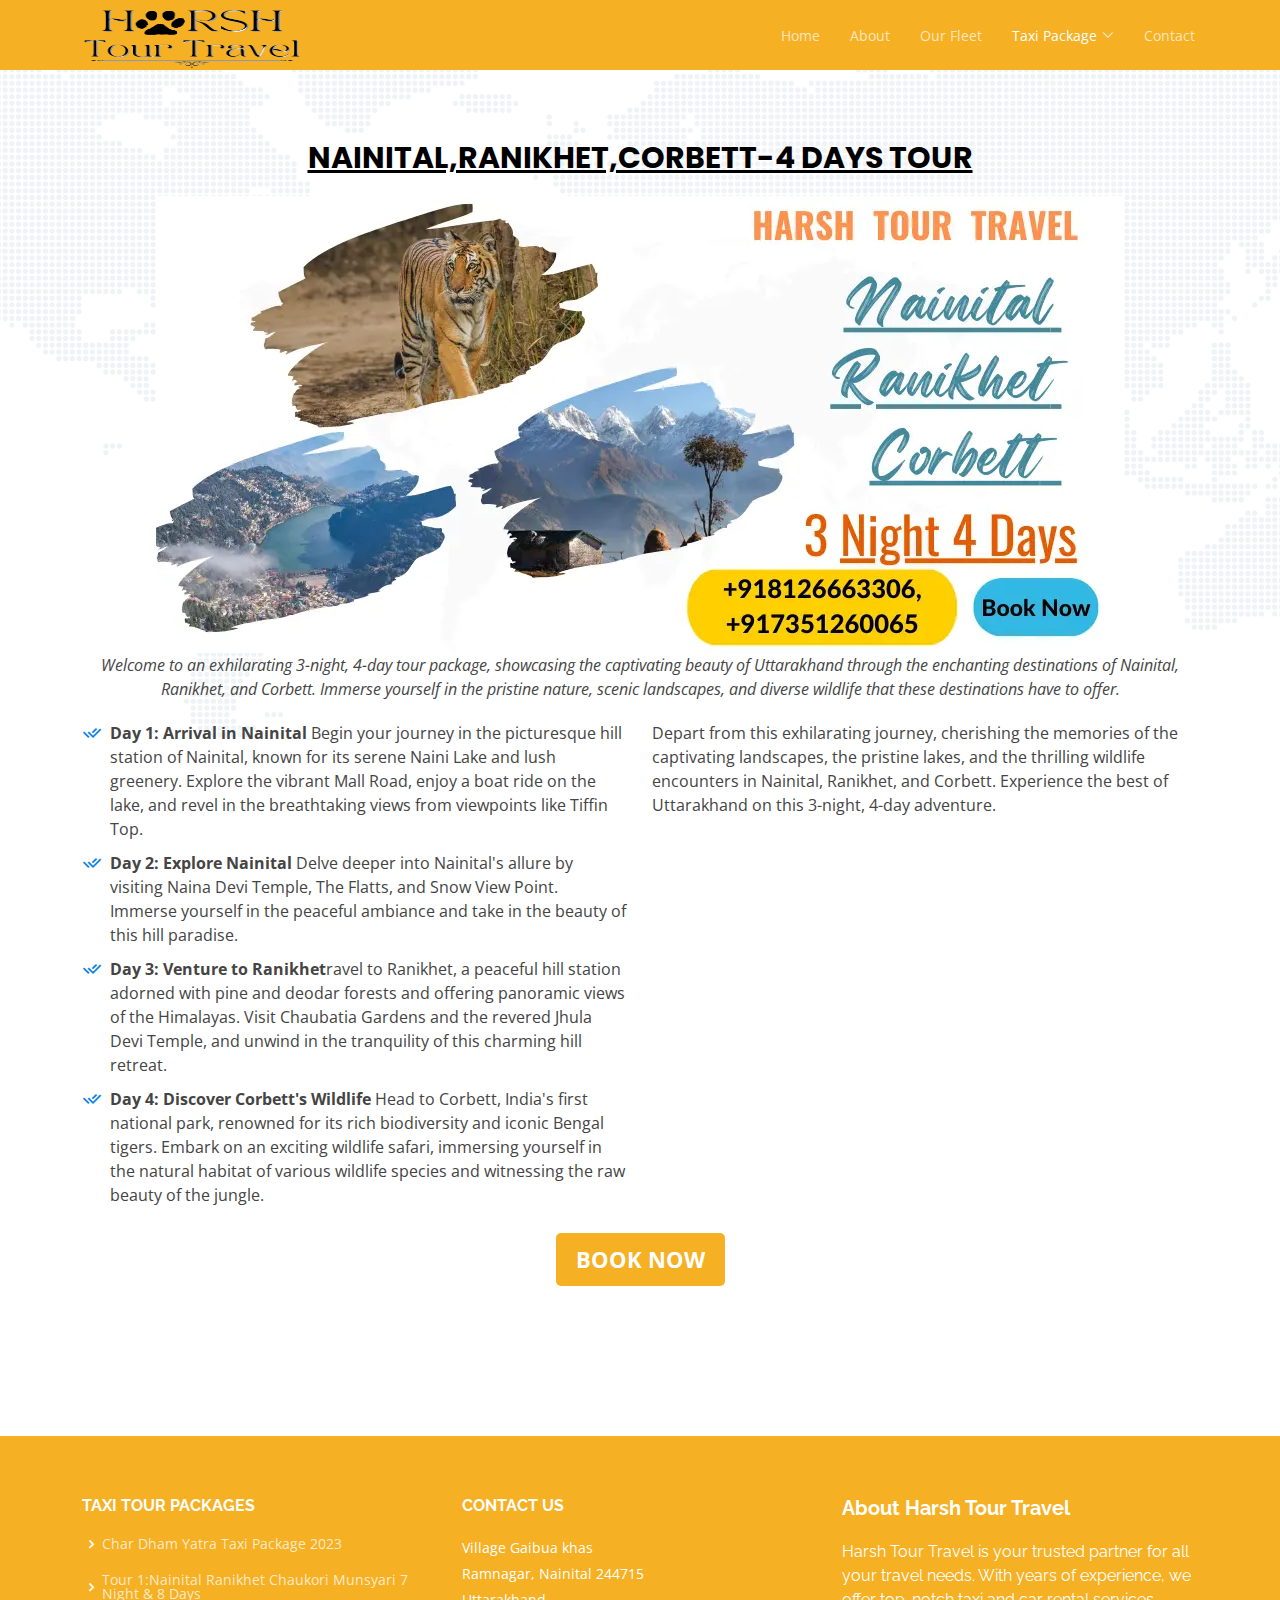
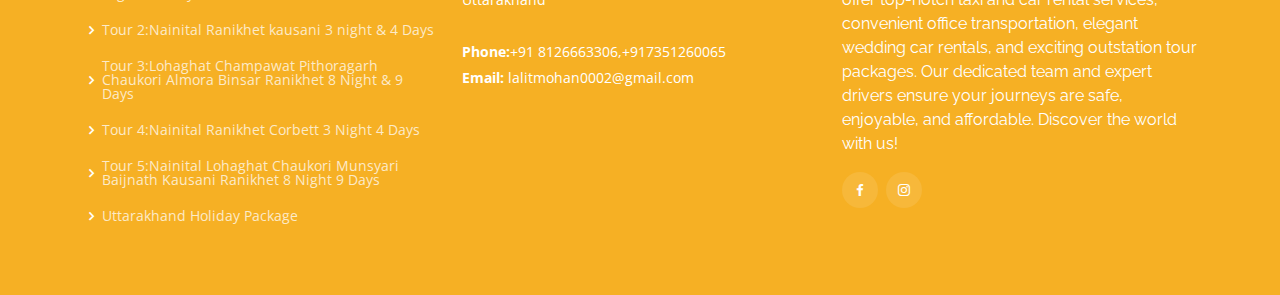
<file: tour4.html>
<!DOCTYPE html>
<html lang="en">

<head>
  <meta charset="utf-8">
  <meta content="width=device-width, initial-scale=1.0" name="viewport">

  <title>Tour Package-4</title>
  <meta content="" name="description">
  <meta content="" name="keywords">

  <!-- Favicons -->
  <!-- <link href="assets/img/favicon.png" rel="icon">
  <link href="assets/img/apple-touch-icon.png" rel="apple-touch-icon"> -->

  <!-- Google Fonts -->
  <link href="https://fonts.googleapis.com/css?family=Open+Sans:300,300i,400,400i,600,600i,700,700i|Raleway:300,300i,400,400i,500,500i,600,600i,700,700i|Poppins:300,300i,400,400i,500,500i,600,600i,700,700i" rel="stylesheet">

  <!-- Vendor CSS Files -->
  <link href="assets/vendor/animate.css/animate.min.css" rel="stylesheet">
  <link href="assets/vendor/aos/aos.css" rel="stylesheet">
  <link href="assets/vendor/bootstrap/css/bootstrap.min.css" rel="stylesheet">
  <link href="assets/vendor/bootstrap-icons/bootstrap-icons.css" rel="stylesheet">
  <link href="assets/vendor/boxicons/css/boxicons.min.css" rel="stylesheet">
  <link href="assets/vendor/glightbox/css/glightbox.min.css" rel="stylesheet">
  <link href="assets/vendor/remixicon/remixicon.css" rel="stylesheet">
  <link href="assets/vendor/swiper/swiper-bundle.min.css" rel="stylesheet">

  <!-- Template Main CSS File -->
  <link href="assets/css/style.css" rel="stylesheet">
</head>

<body>

  <!-- ======= Top Bar ======= -->
  <!-- <div id="topbar" class="fixed-top d-flex align-items-center "> -->
    <!-- <div class="container d-flex align-items-center justify-content-center justify-content-md-between">
      <div class="contact-info d-flex align-items-center">
        <i class="bi bi-envelope-fill"></i><a href="mailto:contact@example.com">info@example.com</a>
        <i class="bi bi-phone-fill phone-icon"></i> +1 5589 55488 55
      </div>
      <div class="cta d-none d-md-block">
        <a href="#about" class="scrollto">Get Started</a>
      </div>
    </div> -->
    <!-- <div class="marquee-container">
      <div class="marquee">
        <span>CHAR DHAM YATRA TAXI PACKAGE 2023</span>
        <span>RAMNAGAR TO KAINCHI DHAM TAXI FARE</span>
        <span>CHAR DHAM YATRA TAXI PACKAGE 2023</span>
        <span>RAMNAGAR To KAINCHI DHAM TAXI FARE</span> -->
        <!-- <span>Option 5</span> -->
        <!-- Add more options as needed -->
      <!-- </div>
    </div>
  </div> -->

  <!-- ======= Header ======= -->
  <header id="header" class="fixed-top d-flex align-items-center ">
    <div class="container d-flex align-items-center justify-content-between">

      <!-- <h1 class="logo"><a href="index.html">Harsh Travels</a></h1> -->
      <!-- Uncomment below if you prefer to use an image logo -->
      <a href="index.html" class="logo"><img src="./assets/img/Arsh_Tour__2_-removebg-preview.png" alt="" class="img-fluid"></a>

      <nav id="navbar" class="navbar">
        <ul>
          <li><a class="nav-link scrollto" href="index.html">Home</a></li>
          <li><a class="nav-link scrollto " href="about.html">About</a></li>
          <li><a class="nav-link scrollto" href="ourFleet.html">Our Fleet</a></li>
          <li class="dropdown"><a href="#" class="nav-link scrollto active"><span>Taxi Package</span> <i class="bi bi-chevron-down"></i></a>
            <ul>
                <li><a href="kainchiDhamTour.html">Ramnagar To Kainchi Dham</a></li>
                <li><a href="charDham.html">Char Dham Yatra Taxi Package 2023</a></li>
                <li><a href="tour1.html">Nainital-Munsyari 8 Days</a></li>
                <li><a href="tour2.html">Nainital-kausani 4 Days</a></li>
                <li><a href="tour3.html">Lohaghat-Ranikhet 9 Days</a></li>
                <li><a href="#">Nainital-Ranikhet-Corbett</a></li>
                <li><a href="tour5.html">Nainital-Ranikhet 9 Days</a></li>
                <li><a href="tour6.html">Explore Places In Ramnagar</a></li>
              </ul>
              </li>
          <!-- <li><a class="nav-link scrollto " href="#">Pay Online</a></li> -->
          <li><a class="nav-link scrollto" href="contact.html">Contact</a></li>
          <!-- <li><a class="nav-link scrollto" href="#pricing">Pricing</a></li> -->
          <!-- <li><a href="blog.html">Blog</a></li> -->
          <!-- <li class="dropdown"><a href="#"><span>Drop Down</span> <i class="bi bi-chevron-down"></i></a>
            <ul>
              <li><a href="#">Drop Down 1</a></li>
              <li class="dropdown"><a href="#"><span>Deep Drop Down</span> <i class="bi bi-chevron-right"></i></a>
                <ul>
                  <li><a href="#">Deep Drop Down 1</a></li>
                  <li><a href="#">Deep Drop Down 2</a></li>
                  <li><a href="#">Deep Drop Down 3</a></li>
                  <li><a href="#">Deep Drop Down 4</a></li>
                  <li><a href="#">Deep Drop Down 5</a></li>
                </ul>
              </li>
              <li><a href="#">Drop Down 2</a></li>
              <li><a href="#">Drop Down 3</a></li>
              <li><a href="#">Drop Down 4</a></li>
            </ul>
          </li> -->
          <!-- <li><a class="nav-link scrollto" href="#contact">Contact</a></li> -->
        </ul>
        <i class="bi bi-list mobile-nav-toggle"></i>
      </nav><!-- .navbar -->

    </div>
  </header><!-- End Header -->
  
<!---About Us Section ======= -->
<main id="main">
    <section id="about" class="about">
      <div class="container" data-aos="fade-up">

        <div class="section-title">
          <h2>Nainital,Ranikhet,Corbett-4 Days Tour</h2>
          <div class="kainchi-dham">
            <img src="./assets/img/taxi-packages/tour4.webp" alt="Tour-package4-image">
          </div>
          <p>Welcome to an exhilarating 3-night, 4-day tour package, showcasing the captivating beauty of Uttarakhand through the enchanting destinations of Nainital, Ranikhet, and Corbett. Immerse yourself in the pristine nature, scenic landscapes, and diverse wildlife that these destinations have to offer.</p>
        </div>
        
        <div class="row content">
          <div class="col-lg-6">
            <ul>
                <li><i class="ri-check-double-line"></i> <strong>Day 1: Arrival in Nainital</strong> 
                    Begin your journey in the picturesque hill station of Nainital, known for its serene Naini Lake and lush greenery. Explore the vibrant Mall Road, enjoy a boat ride on the lake, and revel in the breathtaking views from viewpoints like Tiffin Top.</li>
                    <li><i class="ri-check-double-line"></i> <strong>Day 2: Explore Nainital</strong>
                        Delve deeper into Nainital's allure by visiting Naina Devi Temple, The Flatts, and Snow View Point. Immerse yourself in the peaceful ambiance and take in the beauty of this hill paradise.</li>
                        <li><i class="ri-check-double-line"></i> <strong>Day 3: Venture to Ranikhet</strong>ravel to Ranikhet, a peaceful hill station adorned with pine and deodar forests and offering panoramic views of the Himalayas. Visit Chaubatia Gardens and the revered Jhula Devi Temple, and unwind in the tranquility of this charming hill retreat.</li>
              <li><i class="ri-check-double-line"></i> <strong>Day 4: Discover Corbett's Wildlife </strong>Head to Corbett, India's first national park, renowned for its rich biodiversity and iconic Bengal tigers. Embark on an exciting wildlife safari, immersing yourself in the natural habitat of various wildlife species and witnessing the raw beauty of the jungle.</li>
             
            </ul>
          </div>
          <div class="col-lg-6 pt-4 pt-lg-0">
            <p>Depart from this exhilarating journey, cherishing the memories of the captivating landscapes, the pristine lakes, and the thrilling wildlife encounters in Nainital, Ranikhet, and Corbett. Experience the best of Uttarakhand on this 3-night, 4-day adventure.</p>
    
          </div>
        </div>
        <div class="booking-section">
            <a href="contact.html" class="booking-button">BOOK NOW</a>
          </div>
      </div>
    </section>
    
      
      
</main>
    <!-- End About Us Section -->


    <!-- ======= Footer ======= -->
    <footer id="footer">

        <!-- <div class="footer-newsletter">
          <div class="container">
            <div class="row">
              <div class="col-lg-6">
                <h4>Our Newsletter</h4>
                <p>Tamen quem nulla quae legam multos aute sint culpa legam noster magna</p>
              </div>
              <div class="col-lg-6">
                <form action="" method="post">
                  <input type="email" name="email"><input type="submit" value="Subscribe">
                </form>
              </div>
            </div>
          </div>
        </div> -->
    
        <div class="footer-top">
          <div class="container">
            <div class="row">
    
              <div class="col-lg-4 col-md-6 footer-links">
                <h4>Taxi Tour Packages</h4>
                <ul>
                  <li><i class="bx bx-chevron-right"></i> <a href="#">Char Dham Yatra Taxi Package 2023</a></li>
                  <li><i class="bx bx-chevron-right"></i> <a href="#">Tour 1:Nainital Ranikhet Chaukori Munsyari 7 Night & 8 Days</a></li>
                  <li><i class="bx bx-chevron-right"></i> <a href="#">Tour 2:Nainital Ranikhet kausani 3 night & 4 Days</a></li>
                  <li><i class="bx bx-chevron-right"></i> <a href="#">Tour 3:Lohaghat Champawat Pithoragarh Chaukori Almora Binsar Ranikhet 8 Night & 9 Days</a></li>
                  <li><i class="bx bx-chevron-right"></i> <a href="#">Tour 4:Nainital Ranikhet Corbett 3 Night 4 Days</a></li>
                  <li><i class="bx bx-chevron-right"></i> <a href="#">Tour 5:Nainital Lohaghat Chaukori Munsyari Baijnath Kausani Ranikhet 8 Night 9 Days</a></li>
                  <li><i class="bx bx-chevron-right"></i> <a href="#">Uttarakhand Holiday Package</a></li>
                </ul>
              </div>
    
              <!-- <div class="col-lg-3 col-md-6 footer-links">
                <h4>Our Services</h4>
                <ul>
                  <li><i class="bx bx-chevron-right"></i> <a href="#">Web Design</a></li>
                  <li><i class="bx bx-chevron-right"></i> <a href="#">Web Development</a></li>
                  <li><i class="bx bx-chevron-right"></i> <a href="#">Product Management</a></li>
                  <li><i class="bx bx-chevron-right"></i> <a href="#">Marketing</a></li>
                  <li><i class="bx bx-chevron-right"></i> <a href="#">Graphic Design</a></li>
                </ul>
              </div> -->
    
              <div class="col-lg-4 col-md-6 footer-contact">
                <h4>Contact Us</h4>
                <p>
                  Village Gaibua khas <br>
                  Ramnagar, Nainital 244715<br>
                  Uttarakhand<br><br>
                  <strong>Phone:</strong>+91 8126663306,+917351260065<br>
                  <strong>Email:</strong> lalitmohan0002@gmail.com<br>
                </p>
    
              </div>
    
              <div class="col-lg-4 col-md-6 footer-info">
                <h3>About Harsh Tour Travel</h3>
                <p>Harsh Tour Travel is your trusted partner for all your travel needs. With years of experience, we offer top-notch taxi and car rental services, convenient office transportation, elegant wedding car rentals, and exciting outstation tour packages. Our dedicated team and expert drivers ensure your journeys are safe, enjoyable, and affordable. Discover the world with us!</p>
                <div class="social-links mt-3">
                   <!-- <a href="#" class="twitter"><i class="bx bxl-twitter"></i></a> -->
                   <a href="https://www.facebook.com/lalit.aryan.710" class="facebook"><i class="bx bxl-facebook"></i></a>
                   <a href="https://instagram.com/lalitaryan920?igshid=OGQ5ZDc2ODk2ZA==" class="instagram"><i class="bx bxl-instagram"></i></a>
                   <!-- <a href="#" class="google-plus"><i class="bx bxl-skype"></i></a> -->
                   <!-- <a href="#" class="linkedin"><i class="bx bxl-linkedin"></i></a> -->
                </div>
              </div>
    
            </div>
          </div>
        </div>
    
        <!-- <div class="container">
          <div class="copyright">
            &copy; Copyright <strong><span>Anyar</span></strong>. All Rights Reserved
          </div>
          <div class="credits"> -->
            <!-- All the links in the footer should remain intact. -->
            <!-- You can delete the links only if you purchased the pro version. -->
            <!-- Licensing information: https://bootstrapmade.com/license/ -->
            <!-- Purchase the pro version with working PHP/AJAX contact form: https://bootstrapmade.com/anyar-free-multipurpose-one-page-bootstrap-theme/ -->
            <!-- Designed by <a href="https://bootstrapmade.com/">BootstrapMade</a>
          </div>
        </div>
      </footer>End Footer -->
    
      <div id="preloader"></div>
      <!-- <a href="#" class="back-to-top d-flex align-items-center justify-content-center"><i class="bi bi-arrow-up-short"></i></a> -->
    
      <!-- Vendor JS Files -->
      <script src="assets/vendor/aos/aos.js"></script>
      <script src="assets/vendor/bootstrap/js/bootstrap.bundle.min.js"></script>
      <script src="assets/vendor/glightbox/js/glightbox.min.js"></script>
      <script src="assets/vendor/isotope-layout/isotope.pkgd.min.js"></script>
      <script src="assets/vendor/swiper/swiper-bundle.min.js"></script>
      <script src="assets/vendor/php-email-form/validate.js"></script>
    
      <!-- Template Main JS File -->
      <script src="assets/js/main.js"></script>
    
    </body>
    
    </html>
</file>
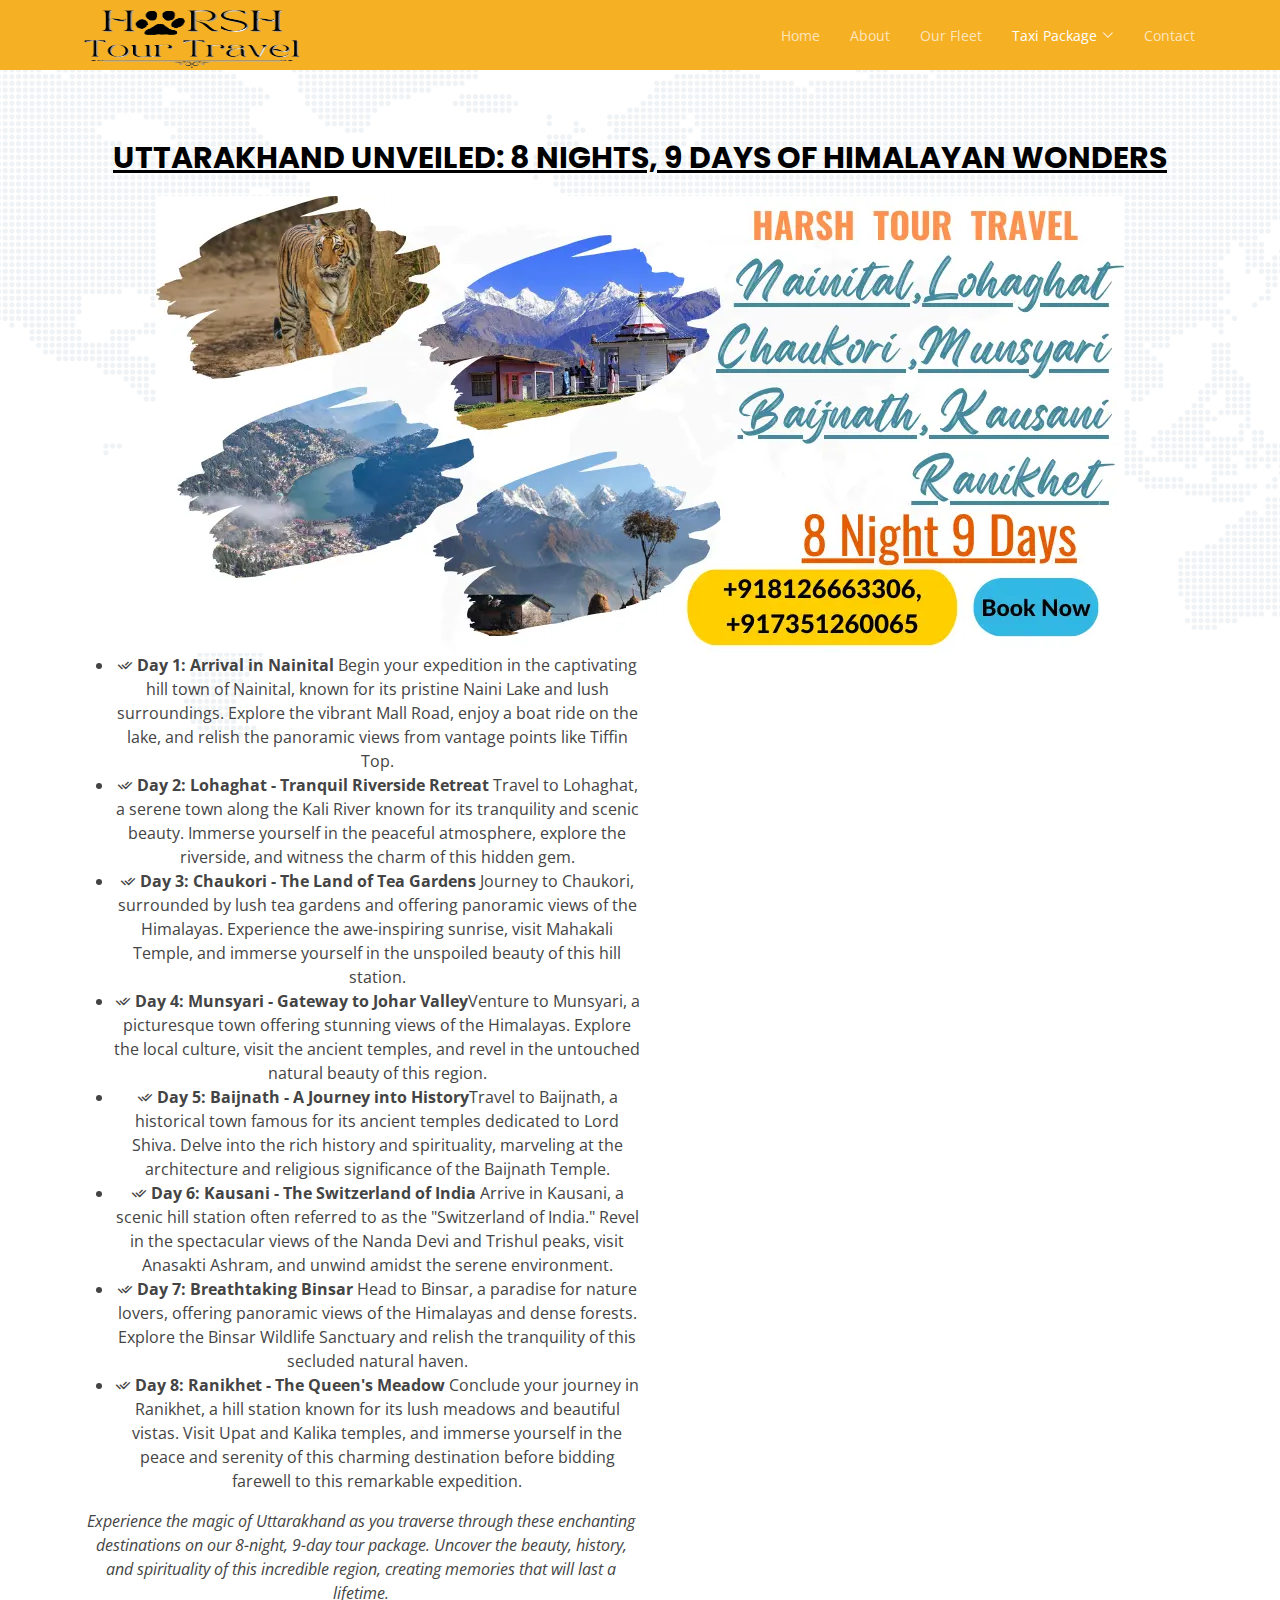
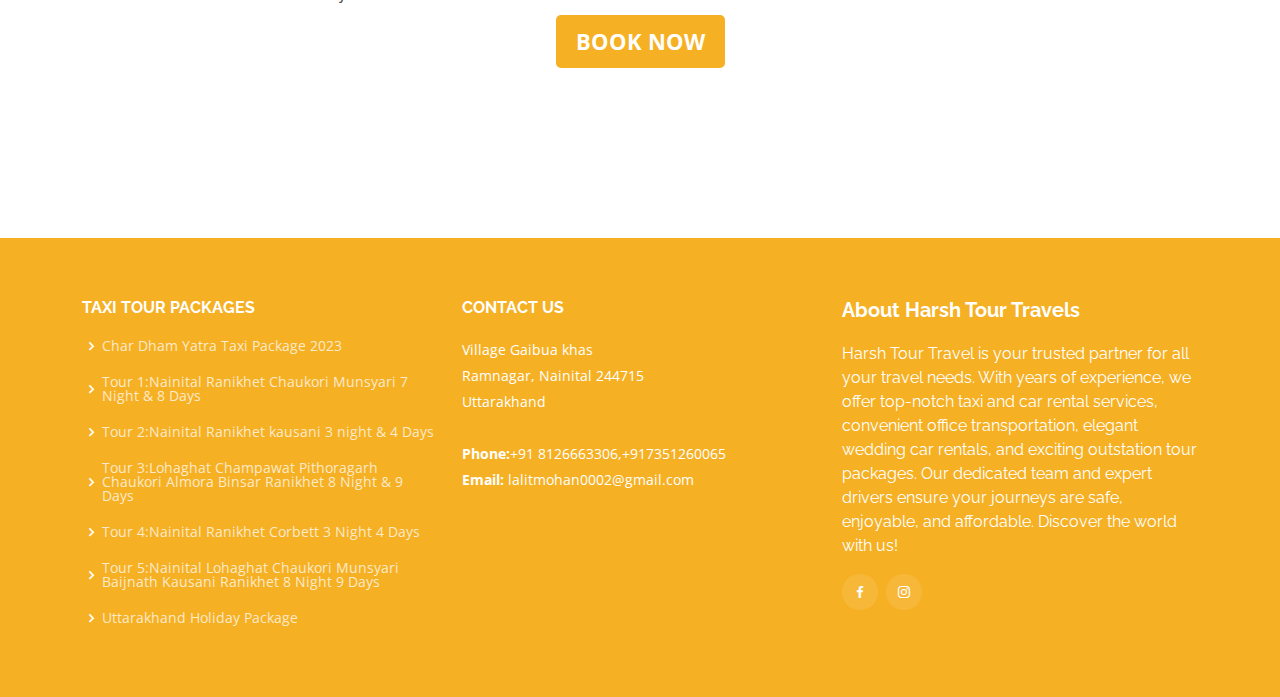
<file: tour5.html>
<!DOCTYPE html>
<html lang="en">

<head>
  <meta charset="utf-8">
  <meta content="width=device-width, initial-scale=1.0" name="viewport">

  <title>Tour Package-5</title>
  <meta content="" name="description">
  <meta content="" name="keywords">

  <!-- Favicons -->
  <!-- <link href="assets/img/favicon.png" rel="icon">
  <link href="assets/img/apple-touch-icon.png" rel="apple-touch-icon"> -->

  <!-- Google Fonts -->
  <link href="https://fonts.googleapis.com/css?family=Open+Sans:300,300i,400,400i,600,600i,700,700i|Raleway:300,300i,400,400i,500,500i,600,600i,700,700i|Poppins:300,300i,400,400i,500,500i,600,600i,700,700i" rel="stylesheet">

  <!-- Vendor CSS Files -->
  <link href="assets/vendor/animate.css/animate.min.css" rel="stylesheet">
  <link href="assets/vendor/aos/aos.css" rel="stylesheet">
  <link href="assets/vendor/bootstrap/css/bootstrap.min.css" rel="stylesheet">
  <link href="assets/vendor/bootstrap-icons/bootstrap-icons.css" rel="stylesheet">
  <link href="assets/vendor/boxicons/css/boxicons.min.css" rel="stylesheet">
  <link href="assets/vendor/glightbox/css/glightbox.min.css" rel="stylesheet">
  <link href="assets/vendor/remixicon/remixicon.css" rel="stylesheet">
  <link href="assets/vendor/swiper/swiper-bundle.min.css" rel="stylesheet">

  <!-- Template Main CSS File -->
  <link href="assets/css/style.css" rel="stylesheet">
</head>

<body>

  <!-- ======= Top Bar ======= -->
  <!-- <div id="topbar" class="fixed-top d-flex align-items-center "> -->
    <!-- <div class="container d-flex align-items-center justify-content-center justify-content-md-between">
      <div class="contact-info d-flex align-items-center">
        <i class="bi bi-envelope-fill"></i><a href="mailto:contact@example.com">info@example.com</a>
        <i class="bi bi-phone-fill phone-icon"></i> +1 5589 55488 55
      </div>
      <div class="cta d-none d-md-block">
        <a href="#about" class="scrollto">Get Started</a>
      </div>
    </div> -->
    <!-- <div class="marquee-container">
      <div class="marquee">
        <span>CHAR DHAM YATRA TAXI PACKAGE 2023</span>
        <span>RAMNAGAR TO KAINCHI DHAM TAXI FARE</span>
        <span>CHAR DHAM YATRA TAXI PACKAGE 2023</span>
        <span>RAMNAGAR To KAINCHI DHAM TAXI FARE</span> -->
        <!-- <span>Option 5</span> -->
        <!-- Add more options as needed -->
      <!-- </div>
    </div>
  </div> -->

  <!-- ======= Header ======= -->
  <header id="header" class="fixed-top d-flex align-items-center ">
    <div class="container d-flex align-items-center justify-content-between">

      <!-- <h1 class="logo"><a href="index.html">Harsh Travels</a></h1> -->
      <!-- Uncomment below if you prefer to use an image logo -->
      <a href="index.html" class="logo"><img src="./assets/img/Arsh_Tour__2_-removebg-preview.png" alt="" class="img-fluid"></a>

      <nav id="navbar" class="navbar">
        <ul>
          <li><a class="nav-link scrollto" href="index.html">Home</a></li>
          <li><a class="nav-link scrollto " href="about.html">About</a></li>
          <li><a class="nav-link scrollto" href="ourFleet.html">Our Fleet</a></li>
          <li class="dropdown"><a href="#" class="nav-link scrollto active"><span>Taxi Package</span> <i class="bi bi-chevron-down"></i></a>
            <ul>
                <li><a href="kainchiDhamTour.html">Ramnagar To Kainchi Dham</a></li>
                <li><a href="charDham.html">Char Dham Yatra Taxi Package 2023</a></li>
                <li><a href="tour1.html">Nainital-Munsyari 8 Days</a></li>
                <li><a href="tour2.html">Nainital-kausani 4 Days</a></li>
                <li><a href="tour3.html">Lohaghat-Ranikhet 9 Days</a></li>
                <li><a href="tour4.html">Nainital-Ranikhet-Corbett</a></li>
                <li><a href="tour5.html">Nainital-Ranikhet 9 Days</a></li>
                <li><a href="tour6.html">Explore Places In Ramnagar</a></li>
              </ul>
              </li>
          <!-- <li><a class="nav-link scrollto " href="#">Pay Online</a></li> -->
          <li><a class="nav-link scrollto" href="contact.html">Contact</a></li>
          <!-- <li><a class="nav-link scrollto" href="#pricing">Pricing</a></li> -->
          <!-- <li><a href="blog.html">Blog</a></li> -->
          <!-- <li class="dropdown"><a href="#"><span>Drop Down</span> <i class="bi bi-chevron-down"></i></a>
            <ul>
              <li><a href="#">Drop Down 1</a></li>
              <li class="dropdown"><a href="#"><span>Deep Drop Down</span> <i class="bi bi-chevron-right"></i></a>
                <ul>
                  <li><a href="#">Deep Drop Down 1</a></li>
                  <li><a href="#">Deep Drop Down 2</a></li>
                  <li><a href="#">Deep Drop Down 3</a></li>
                  <li><a href="#">Deep Drop Down 4</a></li>
                  <li><a href="#">Deep Drop Down 5</a></li>
                </ul>
              </li>
              <li><a href="#">Drop Down 2</a></li>
              <li><a href="#">Drop Down 3</a></li>
              <li><a href="#">Drop Down 4</a></li>
            </ul>
          </li> -->
          <!-- <li><a class="nav-link scrollto" href="#contact">Contact</a></li> -->
        </ul>
        <i class="bi bi-list mobile-nav-toggle"></i>
      </nav><!-- .navbar -->

    </div>
  </header><!-- End Header -->
  
<!---About Us Section ======= -->
<main id="main">
    <section id="about" class="about">
      <div class="container" data-aos="fade-up">

        <div class="section-title">
          <h2>Uttarakhand Unveiled: 8 Nights, 9 Days of Himalayan Wonders</h2>
          <div class="kainchi-dham">
            <img src="./assets/img/taxi-packages/tour5.webp" alt="Tour-package5-image>
          </div>
          <p>
            Welcome to an incredible 8-night, 9-day journey through the breathtaking locales of Uttarakhand, featuring the enchanting destinations of Nainital, Lohaghat, Chaukori, Munsyari, Baijnath, Kausani, and Ranikhet. Immerse yourself in the tranquil beauty of the Himalayas, picturesque landscapes, and ancient temples, as you embark on this unforgettable expedition.</p>
        </div>
        
        <div class="row content">
          <div class="col-lg-6">
            <ul>
                <li><i class="ri-check-double-line"></i> <strong>Day 1: Arrival in Nainital</strong> 
                    Begin your expedition in the captivating hill town of Nainital, known for its pristine Naini Lake and lush surroundings. Explore the vibrant Mall Road, enjoy a boat ride on the lake, and relish the panoramic views from vantage points like Tiffin Top.</li>
                    <li><i class="ri-check-double-line"></i> <strong>Day 2: Lohaghat - Tranquil Riverside Retreat</strong>
                        Travel to Lohaghat, a serene town along the Kali River known for its tranquility and scenic beauty. Immerse yourself in the peaceful atmosphere, explore the riverside, and witness the charm of this hidden gem.</li>
                        <li><i class="ri-check-double-line"></i> <strong>Day 3: Chaukori - The Land of Tea Gardens</strong> 
                            Journey to Chaukori, surrounded by lush tea gardens and offering panoramic views of the Himalayas. Experience the awe-inspiring sunrise, visit Mahakali Temple, and immerse yourself in the unspoiled beauty of this hill station.</li>
              <li><i class="ri-check-double-line"></i> <strong>Day 4: Munsyari - Gateway to Johar Valley</strong>Venture to Munsyari, a picturesque town offering stunning views of the Himalayas. Explore the local culture, visit the ancient temples, and revel in the untouched natural beauty of this region.</li>
              <li><i class="ri-check-double-line"></i> <strong>Day 5: Baijnath - A Journey into History</strong>Travel to Baijnath, a historical town famous for its ancient temples dedicated to Lord Shiva. Delve into the rich history and spirituality, marveling at the architecture and religious significance of the Baijnath Temple.</li>
              <li><i class="ri-check-double-line"></i> <strong>Day 6: Kausani - The Switzerland of India
            </strong>Arrive in Kausani, a scenic hill station often referred to as the "Switzerland of India." Revel in the spectacular views of the Nanda Devi and Trishul peaks, visit Anasakti Ashram, and unwind amidst the serene environment.</li>
            <li><i class="ri-check-double-line"></i> <strong>Day 7: Breathtaking Binsar </strong>Head to Binsar, a paradise for nature lovers, offering panoramic views of the Himalayas and dense forests. Explore the Binsar Wildlife Sanctuary and relish the tranquility of this secluded natural haven.</li>
            <li><i class="ri-check-double-line"></i> <strong>Day 8: Ranikhet - The Queen's Meadow</strong> Conclude your journey in Ranikhet, a hill station known for its lush meadows and beautiful vistas. Visit Upat and Kalika temples, and immerse yourself in the peace and serenity of this charming destination before bidding farewell to this remarkable expedition.</li>
            </ul>
          </div>
          <div class="col-lg-6 pt-4 pt-lg-0">
           <p>Experience the magic of Uttarakhand as you traverse through these enchanting destinations on our 8-night, 9-day tour package. Uncover the beauty, history, and spirituality of this incredible region, creating memories that will last a lifetime.</p>
          
          </div>
        </div>
        <div class="booking-section">
            <a href="contact.html" class="booking-button">BOOK NOW</a>
          </div>
      </div>
      
    </section>
   
      
      
</main>
    <!-- End About Us Section -->


    <!-- ======= Footer ======= -->
    <footer id="footer">

        <!-- <div class="footer-newsletter">
          <div class="container">
            <div class="row">
              <div class="col-lg-6">
                <h4>Our Newsletter</h4>
                <p>Tamen quem nulla quae legam multos aute sint culpa legam noster magna</p>
              </div>
              <div class="col-lg-6">
                <form action="" method="post">
                  <input type="email" name="email"><input type="submit" value="Subscribe">
                </form>
              </div>
            </div>
          </div>
        </div> -->
    
        <div class="footer-top">
          <div class="container">
            <div class="row">
    
              <div class="col-lg-4 col-md-6 footer-links">
                <h4>Taxi Tour Packages</h4>
                <ul>
                  <li><i class="bx bx-chevron-right"></i> <a href="charDham.html">Char Dham Yatra Taxi Package 2023</a></li>
                  <li><i class="bx bx-chevron-right"></i> <a href="tour1.html">Tour 1:Nainital Ranikhet Chaukori Munsyari 7 Night & 8 Days</a></li>
                  <li><i class="bx bx-chevron-right"></i> <a href="tour2.html">Tour 2:Nainital Ranikhet kausani 3 night & 4 Days</a></li>
                  <li><i class="bx bx-chevron-right"></i> <a href="tour3.html">Tour 3:Lohaghat Champawat Pithoragarh Chaukori Almora Binsar Ranikhet 8 Night & 9 Days</a></li>
                  <li><i class="bx bx-chevron-right"></i> <a href="tour4.html">Tour 4:Nainital Ranikhet Corbett 3 Night 4 Days</a></li>
                  <li><i class="bx bx-chevron-right"></i> <a href="tour5.html">Tour 5:Nainital Lohaghat Chaukori Munsyari Baijnath Kausani Ranikhet 8 Night 9 Days</a></li>
                  <li><i class="bx bx-chevron-right"></i> <a href="tour6.html">Uttarakhand Holiday Package</a></li>
                </ul>
              </div>
    
              <!-- <div class="col-lg-3 col-md-6 footer-links">
                <h4>Our Services</h4>
                <ul>
                  <li><i class="bx bx-chevron-right"></i> <a href="#">Web Design</a></li>
                  <li><i class="bx bx-chevron-right"></i> <a href="#">Web Development</a></li>
                  <li><i class="bx bx-chevron-right"></i> <a href="#">Product Management</a></li>
                  <li><i class="bx bx-chevron-right"></i> <a href="#">Marketing</a></li>
                  <li><i class="bx bx-chevron-right"></i> <a href="#">Graphic Design</a></li>
                </ul>
              </div> -->
    
              <div class="col-lg-4 col-md-6 footer-contact">
                <h4>Contact Us</h4>
                <p>
                  Village Gaibua khas <br>
                  Ramnagar, Nainital 244715<br>
                  Uttarakhand<br><br>
                  <strong>Phone:</strong>+91 8126663306,+917351260065<br>
                  <strong>Email:</strong> lalitmohan0002@gmail.com<br>
                </p>
    
              </div>
    
              <div class="col-lg-4 col-md-6 footer-info">
                <h3>About Harsh Tour Travels</h3>
                <p>Harsh Tour Travel is your trusted partner for all your travel needs. With years of experience, we offer top-notch taxi and car rental services, convenient office transportation, elegant wedding car rentals, and exciting outstation tour packages. Our dedicated team and expert drivers ensure your journeys are safe, enjoyable, and affordable. Discover the world with us!</p>
                <div class="social-links mt-3">
                    <!-- <a href="#" class="twitter"><i class="bx bxl-twitter"></i></a> -->
                    <a href="https://www.facebook.com/lalit.aryan.710" class="facebook"><i class="bx bxl-facebook"></i></a>
                    <a href="https://instagram.com/lalitaryan920?igshid=OGQ5ZDc2ODk2ZA==" class="instagram"><i class="bx bxl-instagram"></i></a>
                    <!-- <a href="#" class="google-plus"><i class="bx bxl-skype"></i></a> -->
                    <!-- <a href="#" class="linkedin"><i class="bx bxl-linkedin"></i></a> -->
                </div>
              </div>
    
            </div>
          </div>
        </div>
    
        <!-- <div class="container">
          <div class="copyright">
            &copy; Copyright <strong><span>Anyar</span></strong>. All Rights Reserved
          </div>
          <div class="credits"> -->
            <!-- All the links in the footer should remain intact. -->
            <!-- You can delete the links only if you purchased the pro version. -->
            <!-- Licensing information: https://bootstrapmade.com/license/ -->
            <!-- Purchase the pro version with working PHP/AJAX contact form: https://bootstrapmade.com/anyar-free-multipurpose-one-page-bootstrap-theme/ -->
            <!-- Designed by <a href="https://bootstrapmade.com/">BootstrapMade</a>
          </div>
        </div>
      </footer>End Footer -->
    
      <div id="preloader"></div>
      <!-- <a href="#" class="back-to-top d-flex align-items-center justify-content-center"><i class="bi bi-arrow-up-short"></i></a> -->
    
      <!-- Vendor JS Files -->
      <script src="assets/vendor/aos/aos.js"></script>
      <script src="assets/vendor/bootstrap/js/bootstrap.bundle.min.js"></script>
      <script src="assets/vendor/glightbox/js/glightbox.min.js"></script>
      <script src="assets/vendor/isotope-layout/isotope.pkgd.min.js"></script>
      <script src="assets/vendor/swiper/swiper-bundle.min.js"></script>
      <script src="assets/vendor/php-email-form/validate.js"></script>
    
      <!-- Template Main JS File -->
      <script src="assets/js/main.js"></script>
    
    </body>
    
    </html>
</file>
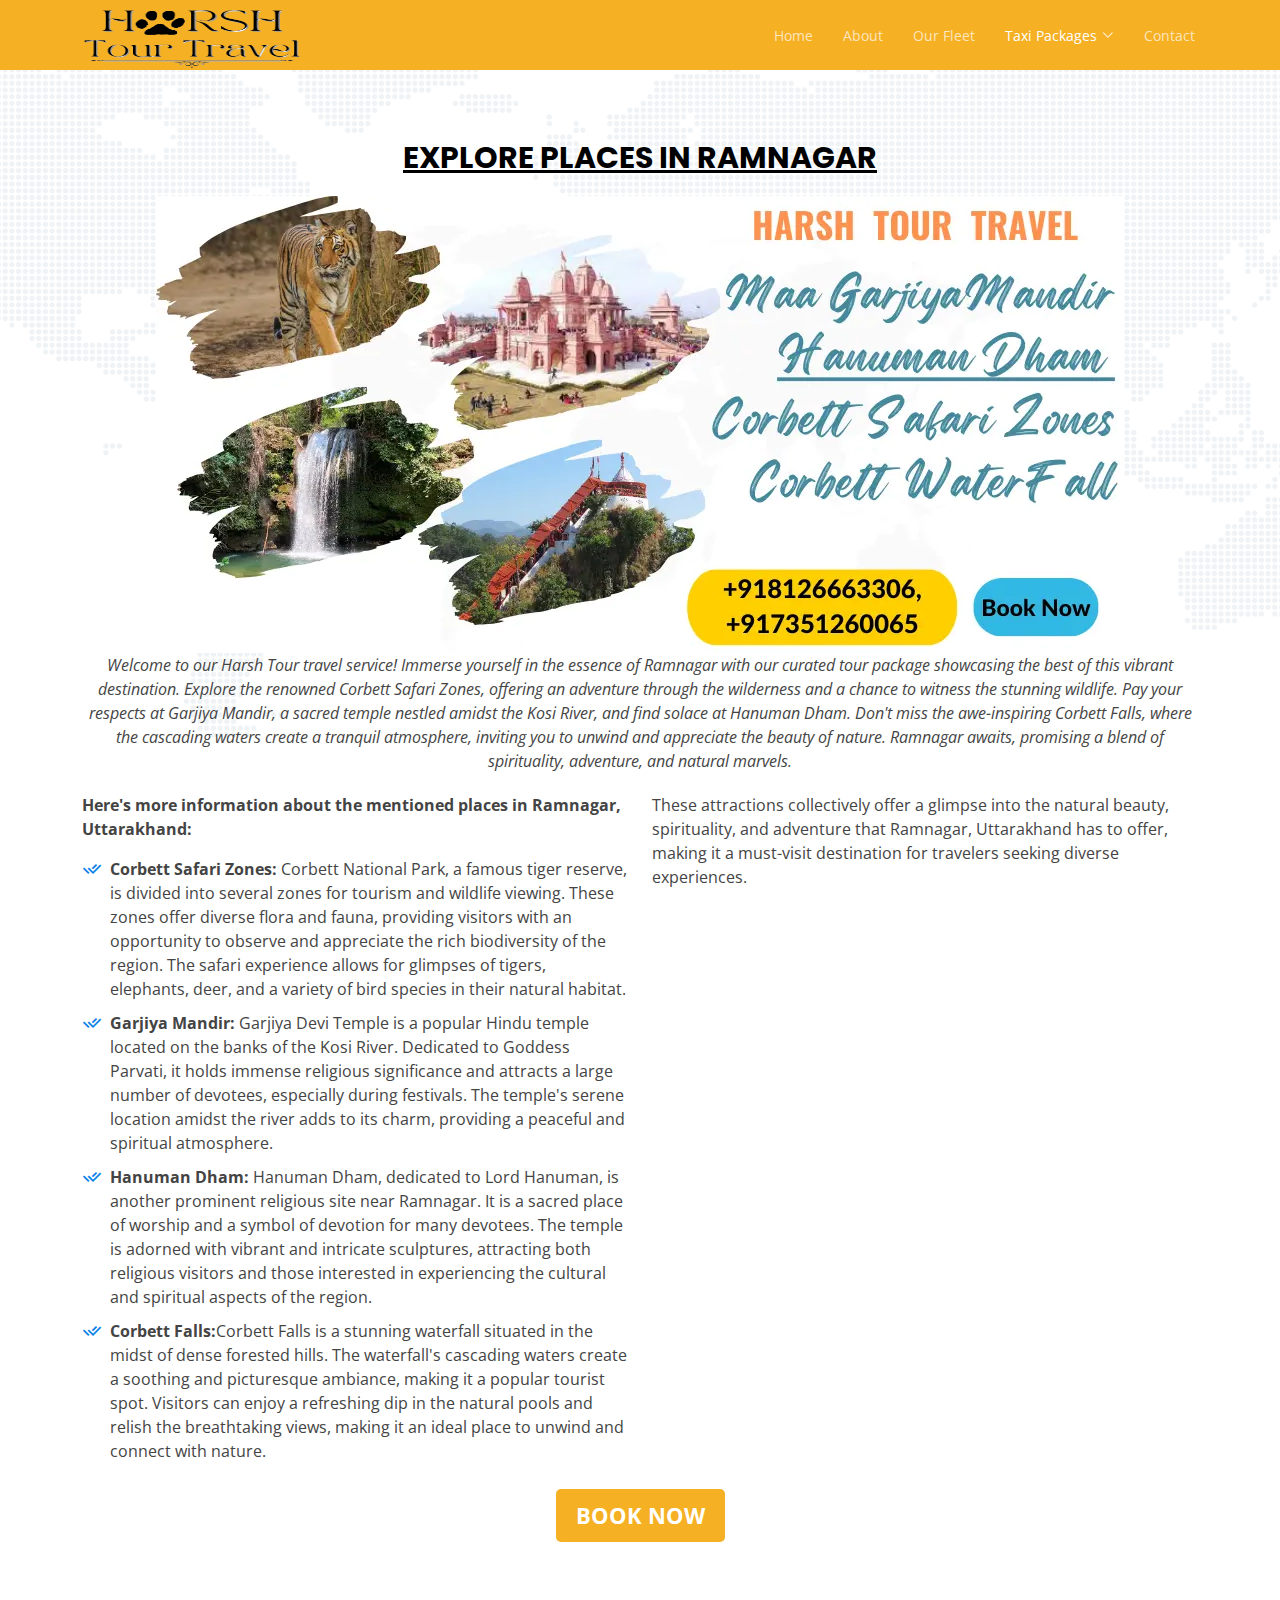
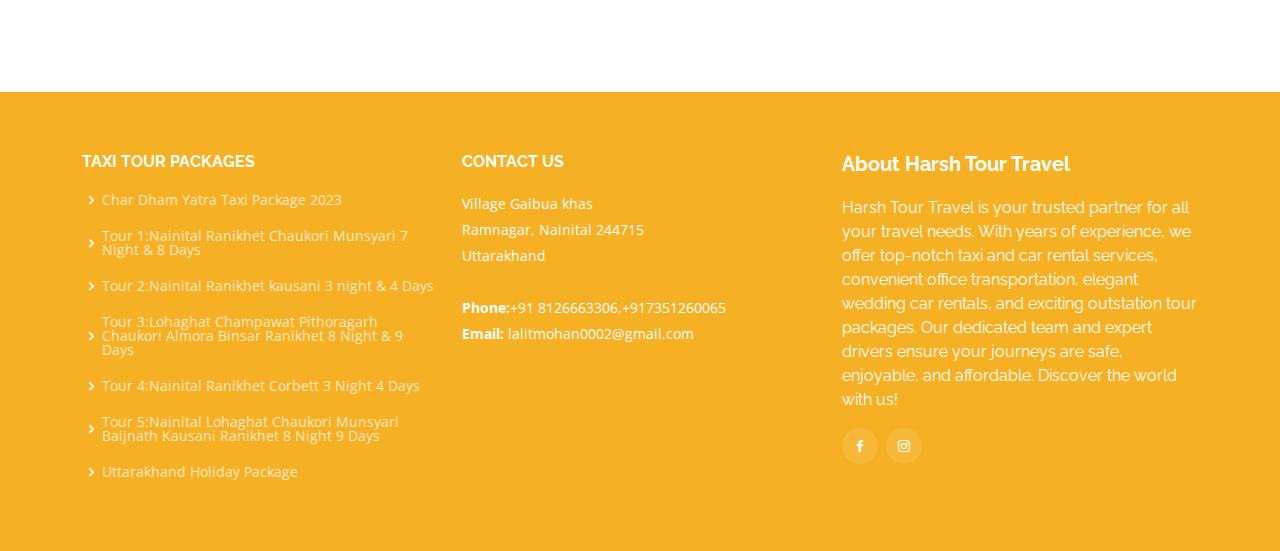
<file: tour6.html>
<!DOCTYPE html>
<html lang="en">

<head>
  <meta charset="utf-8">
  <meta content="width=device-width, initial-scale=1.0" name="viewport">

  <title>Tour Package-5</title>
  <meta content="" name="description">
  <meta content="" name="keywords">

  <!-- Favicons -->
  <!-- <link href="assets/img/favicon.png" rel="icon">
  <link href="assets/img/apple-touch-icon.png" rel="apple-touch-icon"> -->

  <!-- Google Fonts -->
  <link href="https://fonts.googleapis.com/css?family=Open+Sans:300,300i,400,400i,600,600i,700,700i|Raleway:300,300i,400,400i,500,500i,600,600i,700,700i|Poppins:300,300i,400,400i,500,500i,600,600i,700,700i" rel="stylesheet">

  <!-- Vendor CSS Files -->
  <link href="assets/vendor/animate.css/animate.min.css" rel="stylesheet">
  <link href="assets/vendor/aos/aos.css" rel="stylesheet">
  <link href="assets/vendor/bootstrap/css/bootstrap.min.css" rel="stylesheet">
  <link href="assets/vendor/bootstrap-icons/bootstrap-icons.css" rel="stylesheet">
  <link href="assets/vendor/boxicons/css/boxicons.min.css" rel="stylesheet">
  <link href="assets/vendor/glightbox/css/glightbox.min.css" rel="stylesheet">
  <link href="assets/vendor/remixicon/remixicon.css" rel="stylesheet">
  <link href="assets/vendor/swiper/swiper-bundle.min.css" rel="stylesheet">

  <!-- Template Main CSS File -->
  <link href="assets/css/style.css" rel="stylesheet">
</head>

<body>

  <!-- ======= Top Bar ======= -->
  <!-- <div id="topbar" class="fixed-top d-flex align-items-center "> -->
    <!-- <div class="container d-flex align-items-center justify-content-center justify-content-md-between">
      <div class="contact-info d-flex align-items-center">
        <i class="bi bi-envelope-fill"></i><a href="mailto:contact@example.com">info@example.com</a>
        <i class="bi bi-phone-fill phone-icon"></i> +1 5589 55488 55
      </div>
      <div class="cta d-none d-md-block">
        <a href="#about" class="scrollto">Get Started</a>
      </div>
    </div> -->
    <!-- <div class="marquee-container">
      <div class="marquee">
        <span>CHAR DHAM YATRA TAXI PACKAGE 2023</span>
        <span>RAMNAGAR TO KAINCHI DHAM TAXI FARE</span>
        <span>CHAR DHAM YATRA TAXI PACKAGE 2023</span>
        <span>RAMNAGAR To KAINCHI DHAM TAXI FARE</span> -->
        <!-- <span>Option 5</span> -->
        <!-- Add more options as needed -->
      <!-- </div>
    </div>
  </div> -->

  <!-- ======= Header ======= -->
  <header id="header" class="fixed-top d-flex align-items-center ">
    <div class="container d-flex align-items-center justify-content-between">

      <!-- <h1 class="logo"><a href="index.html">Harsh Travels</a></h1> -->
      <!-- Uncomment below if you prefer to use an image logo -->
      <a href="index.html" class="logo"><img src="./assets/img/Arsh_Tour__2_-removebg-preview.png" alt="" class="img-fluid"></a>

      <nav id="navbar" class="navbar">
        <ul>
          <li><a class="nav-link scrollto" href="index.html">Home</a></li>
          <li><a class="nav-link scrollto " href="about.html">About</a></li>
          <li><a class="nav-link scrollto" href="ourFleet.html">Our Fleet</a></li>
          <li class="dropdown"><a href="#" class="nav-link scrollto active"><span>Taxi Packages</span> <i class="bi bi-chevron-down"></i></a>
            <ul>
                <li><a href="kainchiDhamTour.html">Ramnagar To Kainchi Dham</a></li>
                <li><a href="charDham.html">Char Dham Yatra Taxi Package 2023</a></li>
                <li><a href="tour1.html">Nainital-Munsyari 8 Days</a></li>
                <li><a href="tour2.html">Nainital-kausani 4 Days</a></li>
                <li><a href="tour3.html">Lohaghat-Ranikhet 9 Days</a></li>
                <li><a href="tour4.html">Nainital-Ranikhet-Corbett</a></li>
                <li><a href="tour5.html">Nainital-Ranikhet 9 Days</a></li>
                <li><a href="#">Explore Places In Ramnagar</a></li>
              </ul>
              </li>
          <!-- <li><a class="nav-link scrollto " href="#">Pay Online</a></li> -->
          <li><a class="nav-link scrollto" href="contact.html">Contact</a></li>
          <!-- <li><a class="nav-link scrollto" href="#pricing">Pricing</a></li> -->
          <!-- <li><a href="blog.html">Blog</a></li> -->
          <!-- <li class="dropdown"><a href="#"><span>Drop Down</span> <i class="bi bi-chevron-down"></i></a>
            <ul>
              <li><a href="#">Drop Down 1</a></li>
              <li class="dropdown"><a href="#"><span>Deep Drop Down</span> <i class="bi bi-chevron-right"></i></a>
                <ul>
                  <li><a href="#">Deep Drop Down 1</a></li>
                  <li><a href="#">Deep Drop Down 2</a></li>
                  <li><a href="#">Deep Drop Down 3</a></li>
                  <li><a href="#">Deep Drop Down 4</a></li>
                  <li><a href="#">Deep Drop Down 5</a></li>
                </ul>
              </li>
              <li><a href="#">Drop Down 2</a></li>
              <li><a href="#">Drop Down 3</a></li>
              <li><a href="#">Drop Down 4</a></li>
            </ul>
          </li> -->
          <!-- <li><a class="nav-link scrollto" href="#contact">Contact</a></li> -->
        </ul>
        <i class="bi bi-list mobile-nav-toggle"></i>
      </nav><!-- .navbar -->

    </div>
  </header><!-- End Header -->
  
<!---About Us Section ======= -->
<main id="main">
    <section id="about" class="about">
      <div class="container" data-aos="fade-up">

        <div class="section-title">
          <h2>Explore Places In Ramnagar</h2>
          <div class="kainchi-dham">
            <img src="./assets/img/taxi-packages/tour6.webp" alt="Tour-package6-image">
          </div>
          <p>
            Welcome to our Harsh Tour travel service! Immerse yourself in the essence of Ramnagar with our curated tour package showcasing the best of this vibrant destination. Explore the renowned Corbett Safari Zones, offering an adventure through the wilderness and a chance to witness the stunning wildlife. Pay your respects at Garjiya Mandir, a sacred temple nestled amidst the Kosi River, and find solace at Hanuman Dham. Don't miss the awe-inspiring Corbett Falls, where the cascading waters create a tranquil atmosphere, inviting you to unwind and appreciate the beauty of nature. Ramnagar awaits, promising a blend of spirituality, adventure, and natural marvels.</p>
        </div>
        
        <div class="row content">
          <div class="col-lg-6">
            <ul>
                <p><strong> Here's more information about the mentioned places in Ramnagar, Uttarakhand:</strong></p>
                <li><i class="ri-check-double-line"></i> <strong>Corbett Safari Zones:</strong> 
                    Corbett National Park, a famous tiger reserve, is divided into several zones for tourism and wildlife viewing. These zones offer diverse flora and fauna, providing visitors with an opportunity to observe and appreciate the rich biodiversity of the region. The safari experience allows for glimpses of tigers, elephants, deer, and a variety of bird species in their natural habitat.</li>
                    <li><i class="ri-check-double-line"></i> <strong>Garjiya Mandir:</strong>
                        Garjiya Devi Temple is a popular Hindu temple located on the banks of the Kosi River. Dedicated to Goddess Parvati, it holds immense religious significance and attracts a large number of devotees, especially during festivals. The temple's serene location amidst the river adds to its charm, providing a peaceful and spiritual atmosphere.</li>
                        <li><i class="ri-check-double-line"></i> <strong>Hanuman Dham:</strong> 
                            Hanuman Dham, dedicated to Lord Hanuman, is another prominent religious site near Ramnagar. It is a sacred place of worship and a symbol of devotion for many devotees. The temple is adorned with vibrant and intricate sculptures, attracting both religious visitors and those interested in experiencing the cultural and spiritual aspects of the region.</li>
              <li><i class="ri-check-double-line"></i> <strong>Corbett Falls:</strong>Corbett Falls is a stunning waterfall situated in the midst of dense forested hills. The waterfall's cascading waters create a soothing and picturesque ambiance, making it a popular tourist spot. Visitors can enjoy a refreshing dip in the natural pools and relish the breathtaking views, making it an ideal place to unwind and connect with nature.</li>
            </ul>
          </div>
          <div class="col-lg-6 pt-4 pt-lg-0">
           <p>These attractions collectively offer a glimpse into the natural beauty, spirituality, and adventure that Ramnagar, Uttarakhand has to offer, making it a must-visit destination for travelers seeking diverse experiences.</p>
          
          </div>
        </div>
        <div class="booking-section">
            <a href="contact.html" class="booking-button">BOOK NOW</a>
          </div>
      </div>
      
    </section>
   
      
      
</main>
    <!-- End About Us Section -->


    <!-- ======= Footer ======= -->
    <footer id="footer">

        <!-- <div class="footer-newsletter">
          <div class="container">
            <div class="row">
              <div class="col-lg-6">
                <h4>Our Newsletter</h4>
                <p>Tamen quem nulla quae legam multos aute sint culpa legam noster magna</p>
              </div>
              <div class="col-lg-6">
                <form action="" method="post">
                  <input type="email" name="email"><input type="submit" value="Subscribe">
                </form>
              </div>
            </div>
          </div>
        </div> -->
    
        <div class="footer-top">
          <div class="container">
            <div class="row">
    
              <div class="col-lg-4 col-md-6 footer-links">
                <h4>Taxi Tour Packages</h4>
                <ul>
                  <li><i class="bx bx-chevron-right"></i> <a href="charDham.html">Char Dham Yatra Taxi Package 2023</a></li>
                  <li><i class="bx bx-chevron-right"></i> <a href="tour1.html">Tour 1:Nainital Ranikhet Chaukori Munsyari 7 Night & 8 Days</a></li>
                  <li><i class="bx bx-chevron-right"></i> <a href="tour2.html">Tour 2:Nainital Ranikhet kausani 3 night & 4 Days</a></li>
                  <li><i class="bx bx-chevron-right"></i> <a href="tour3.html">Tour 3:Lohaghat Champawat Pithoragarh Chaukori Almora Binsar Ranikhet 8 Night & 9 Days</a></li>
                  <li><i class="bx bx-chevron-right"></i> <a href="tour4.html">Tour 4:Nainital Ranikhet Corbett 3 Night 4 Days</a></li>
                  <li><i class="bx bx-chevron-right"></i> <a href="tour5.html">Tour 5:Nainital Lohaghat Chaukori Munsyari Baijnath Kausani Ranikhet 8 Night 9 Days</a></li>
                  <li><i class="bx bx-chevron-right"></i> <a href="tour6.html">Uttarakhand Holiday Package</a></li>
                </ul>
              </div>
    
              <!-- <div class="col-lg-3 col-md-6 footer-links">
                <h4>Our Services</h4>
                <ul>
                  <li><i class="bx bx-chevron-right"></i> <a href="#">Web Design</a></li>
                  <li><i class="bx bx-chevron-right"></i> <a href="#">Web Development</a></li>
                  <li><i class="bx bx-chevron-right"></i> <a href="#">Product Management</a></li>
                  <li><i class="bx bx-chevron-right"></i> <a href="#">Marketing</a></li>
                  <li><i class="bx bx-chevron-right"></i> <a href="#">Graphic Design</a></li>
                </ul>
              </div> -->
    
              <div class="col-lg-4 col-md-6 footer-contact">
                <h4>Contact Us</h4>
                <p>
                  Village Gaibua khas <br>
                  Ramnagar, Nainital 244715<br>
                  Uttarakhand<br><br>
                  <strong>Phone:</strong>+91 8126663306,+917351260065<br>
                  <strong>Email:</strong> lalitmohan0002@gmail.com<br>
                </p>
    
              </div>
    
              <div class="col-lg-4 col-md-6 footer-info">
                <h3>About Harsh Tour Travel</h3>
                <p>Harsh Tour Travel is your trusted partner for all your travel needs. With years of experience, we offer top-notch taxi and car rental services, convenient office transportation, elegant wedding car rentals, and exciting outstation tour packages. Our dedicated team and expert drivers ensure your journeys are safe, enjoyable, and affordable. Discover the world with us!</p>
                <div class="social-links mt-3">
                   <!-- <a href="#" class="twitter"><i class="bx bxl-twitter"></i></a> -->
                   <a href="https://www.facebook.com/lalit.aryan.710" class="facebook"><i class="bx bxl-facebook"></i></a>
                   <a href="https://instagram.com/lalitaryan920?igshid=OGQ5ZDc2ODk2ZA==" class="instagram"><i class="bx bxl-instagram"></i></a>
                   <!-- <a href="#" class="google-plus"><i class="bx bxl-skype"></i></a> -->
                   <!-- <a href="#" class="linkedin"><i class="bx bxl-linkedin"></i></a> -->
                </div>
              </div>
    
            </div>
          </div>
        </div>
    
        <!-- <div class="container">
          <div class="copyright">
            &copy; Copyright <strong><span>Anyar</span></strong>. All Rights Reserved
          </div>
          <div class="credits"> -->
            <!-- All the links in the footer should remain intact. -->
            <!-- You can delete the links only if you purchased the pro version. -->
            <!-- Licensing information: https://bootstrapmade.com/license/ -->
            <!-- Purchase the pro version with working PHP/AJAX contact form: https://bootstrapmade.com/anyar-free-multipurpose-one-page-bootstrap-theme/ -->
            <!-- Designed by <a href="https://bootstrapmade.com/">BootstrapMade</a>
          </div>
        </div>
      </footer>End Footer -->
    
      <div id="preloader"></div>
      <!-- <a href="#" class="back-to-top d-flex align-items-center justify-content-center"><i class="bi bi-arrow-up-short"></i></a> -->
    
      <!-- Vendor JS Files -->
      <script src="assets/vendor/aos/aos.js"></script>
      <script src="assets/vendor/bootstrap/js/bootstrap.bundle.min.js"></script>
      <script src="assets/vendor/glightbox/js/glightbox.min.js"></script>
      <script src="assets/vendor/isotope-layout/isotope.pkgd.min.js"></script>
      <script src="assets/vendor/swiper/swiper-bundle.min.js"></script>
      <script src="assets/vendor/php-email-form/validate.js"></script>
    
      <!-- Template Main JS File -->
      <script src="assets/js/main.js"></script>
    
    </body>
    
    </html>
</file>
<file: assets/css/style.css>
/*--------------------------------------------------------------
# General
--------------------------------------------------------------*/
body {
  font-family: "Open Sans", sans-serif;
  color: #444444;
}

a {
  text-decoration: none;
  /* color: #0880e8; */
}

a:hover {
  color: #2b99f8;
  text-decoration: none;
}

h1,
h2,
h3,
h4,
h5,
h6 {
  font-family: "Raleway", sans-serif;
}

/*--------------------------------------------------------------
# Back to top button
--------------------------------------------------------------*/
.back-to-top {
  position: fixed;
  visibility: hidden;
  opacity: 0;
  right: 15px;
  bottom: 15px;
  z-index: 996;
  background: #0880e8;
  width: 40px;
  height: 40px;
  border-radius: 50px;
  transition: all 0.4s;
}

.back-to-top i {
  font-size: 28px;
  color: #fff;
  line-height: 0;
}

.back-to-top:hover {
  background: #2194f7;
  color: #fff;
}

.back-to-top.active {
  visibility: visible;
  opacity: 1;
}

/*--------------------------------------------------------------
# Preloader
--------------------------------------------------------------*/
#preloader {
  position: fixed;
  top: 0;
  left: 0;
  right: 0;
  bottom: 0;
  z-index: 9999;
  overflow: hidden;
  background: #fff;
}

#preloader:before {
  content: "";
  position: fixed;
  top: calc(50% - 30px);
  left: calc(50% - 30px);
  border: 6px solid #f6b024;
  border-top-color: #fad386;
  border-radius: 50%;
  width: 60px;
  height: 60px;
  animation: animate-preloader 1s linear infinite;
}

@keyframes animate-preloader {
  0% {
    transform: rotate(0deg);
  }

  100% {
    transform: rotate(360deg);
  }
}

/*--------------------------------------------------------------
# Disable aos animation delay on mobile devices
--------------------------------------------------------------*/
@media screen and (max-width: 768px) {
  [data-aos-delay] {
    transition-delay: 0 !important;
  }
}

/*--------------------------------------------------------------
# Top Bar
--------------------------------------------------------------*/
#topbar {
  height: 60px;
  padding: 0;
  font-size: 16px;
  transition: all 0.5s;
  overflow: hidden;
  /* color:#f6b024; */
  color: rgba(255, 255, 255, 0.8);
  background-color: rgb(255, 255, 255);
  z-index: 996;
  top:60px;
}

#topbar.topbar-scrolled {
  top: -60px;
}

#topbar .contact-info a {
  line-height: 0;
  color: rgba(255, 255, 255, 0.8);
  transition: 0.3s;
}

#topbar .contact-info a:hover {
  text-decoration: underline;
}

#topbar .contact-info i {
  color: #f6b024;
  line-height: 0;
  margin-right: 5px;
}

#topbar .contact-info .phone-icon {
  margin-left: 15px;
}

#topbar .cta {
  background: transparent;
}

#topbar .cta a {
  color: #fff;
  background: #f6b024;
  padding: 6px 24px 8px 24px;
  display: inline-block;
  transition: 0.3s;
  border-radius: 50px;
}

#topbar .cta a:hover {
  background: #f1a40a;
}

.marquee-container {
  width: 100%;
  overflow: hidden;
  position: relative;
  white-space: nowrap;

}

.marquee {
  display: inline-block;
  white-space: nowrap;
  animation: marquee 30s linear infinite;
}

.marquee span {
  margin-right: 120px; /* Adjust the spacing between options */
}

@keyframes marquee {
  0% {
    transform: translateX(100%);
  }
  100% {
    transform: translateX(-100%);
  }
}

/*--------------------------------------------------------------
# Header
--------------------------------------------------------------*/
#header {
  /* background: rgba(5, 87, 158, 0.9); */
  background: rgb(246, 176, 36,1);
  transition: all 0.5s;
  z-index: 997;
  height: 70px;
  /* top: 60px; */
}

#header.header-scrolled {
  /* background: rgba(5, 87, 158, 0.9); */
background:rgb(246, 176, 36,1);
  top: 0;
}

#header .logo {
  font-size: 30px;
  margin-top: 0;
  padding: 0;
  line-height: 1;
  font-weight: 400;
  letter-spacing: 2px;
  text-transform: uppercase;
}

#header .logo a {
  color: #fff;
}

#header .logo img {
  height:120px;
  width:220px;
  /* max-height: 40px; */
}

.header-inner-pages {
  background: rgba(5, 87, 158, 0.9) !important;
}

.topbar-inner-pages {
  background: rgba(6, 98, 178, 0.9) !important;
}

/*--------------------------------------------------------------
# Navigation Menu
--------------------------------------------------------------*/
/**
* Desktop Navigation 
*/
.navbar {
  padding: 0;
}

.navbar ul {
  margin: 0;
  padding: 0;
  display: flex;
  list-style: none;
  align-items: center;
}

.navbar li {
  position: relative;
}

.navbar>ul>li {
  position: relative;
  white-space: nowrap;
  padding: 10px 0 10px 24px;
}

.navbar a,
.navbar a:focus {
  display: flex;
  align-items: center;
  justify-content: space-between;
  padding: 0 3px;
  font-size: 14px;
  color: rgba(255, 255, 255, 0.7);
  white-space: nowrap;
  transition: 0.3s;
  position: relative;
}

.navbar a i,
.navbar a:focus i {
  font-size: 12px;
  line-height: 0;
  margin-left: 5px;
}

.navbar>ul>li>a:before {
  content: "";
  position: absolute;
  width: 100%;
  height: 2px;
  bottom: -5px;
  left: 0;
  background-color: #f6b024;
  visibility: hidden;
  width: 0px;
  transition: all 0.3s ease-in-out 0s;
}

.navbar a:hover:before,
.navbar li:hover>a:before,
.navbar .active:before {
  visibility: visible;
  width: 100%;
}

.navbar a:hover,
.navbar .active,
.navbar .active:focus,
.navbar li:hover>a {
  color: #fff;
}

.navbar .dropdown ul {
  display: block;
  position: absolute;
  left: 14px;
  top: calc(100% + 30px);
  margin: 0;
  padding: 10px 0;
  z-index: 99;
  opacity: 0;
  visibility: hidden;
  background: #fff;
  box-shadow: 0px 0px 30px rgba(127, 137, 161, 0.25);
  transition: 0.3s;
  border-radius: 8px;
}

.navbar .dropdown ul li {
  min-width: 200px;
}

.navbar .dropdown ul a {
  padding: 10px 20px;
  font-size: 14px;
  font-weight: 500;
  text-transform: none;
  color: #032e54;
}

.navbar .dropdown ul a i {
  font-size: 12px;
}

.navbar .dropdown ul a:hover,
.navbar .dropdown ul .active:hover,
.navbar .dropdown ul li:hover>a {
  color: #0880e8;
}

.navbar .dropdown:hover>ul {
  opacity: 1;
  top: 100%;
  visibility: visible;
}

.navbar .dropdown .dropdown ul {
  top: 0;
  left: calc(100% - 30px);
  visibility: hidden;
}

.navbar .dropdown .dropdown:hover>ul {
  opacity: 1;
  top: 0;
  left: 100%;
  visibility: visible;
}

@media (max-width: 1366px) {
  .navbar .dropdown .dropdown ul {
    left: -90%;
  }

  .navbar .dropdown .dropdown:hover>ul {
    left: -100%;
  }
}

/**
* Mobile Navigation 
*/
.mobile-nav-toggle {
  color: #fff;
  font-size: 28px;
  cursor: pointer;
  display: none;
  line-height: 0;
  transition: 0.5s;
}

.mobile-nav-toggle.bi-x {
  color: #f6b024;
}

@media (max-width: 991px) {
  .mobile-nav-toggle {
    display: block;
  }

  .navbar ul {
    display: none;
  }
}

.navbar-mobile {
  position: fixed;
  overflow: hidden;
  top: 0;
  right: 0;
  left: 0;
  bottom: 0;
  /* background: rgba(5, 74, 133, 0.9); */
  background:rgb(246, 176, 36,0.9);
  transition: 0.3s;
  z-index: 999;
}

.navbar-mobile .mobile-nav-toggle {
  position: absolute;
  top: 15px;
  right: 15px;
}

.navbar-mobile ul {
  display: block;
  position: absolute;
  top: 55px;
  right: 15px;
  bottom: 15px;
  left: 15px;
  padding: 10px 0;
  border-radius: 10px;
  background-color: #fff;
  overflow-y: auto;
  transition: 0.3s;
}

.navbar-mobile>ul>li {
  padding: 0;
}

.navbar-mobile a,
.navbar-mobile a:focus {
  padding: 10px 20px;
  font-size: 15px;
  color: #000;
}

.navbar-mobile a:hover:before,
.navbar-mobile li:hover>a:before,
.navbar-mobile .active:before {
  visibility: hidden;
}

.navbar-mobile a:hover,
.navbar-mobile .active,
.navbar-mobile li:hover>a {
  color: #f6b024;
}

.navbar-mobile .getstarted,
.navbar-mobile .getstarted:focus {
  margin: 15px;
}

.navbar-mobile .dropdown ul {
  position: static;
  display: none;
  margin: 10px 20px;
  padding: 10px 0;
  z-index: 99;
  opacity: 1;
  visibility: visible;
  background: #fff;
  box-shadow: 0px 0px 30px rgba(127, 137, 161, 0.25);
}

.navbar-mobile .dropdown ul li {
  min-width: 200px;
}

.navbar-mobile .dropdown ul a {
  padding: 10px 20px;
}

.navbar-mobile .dropdown ul a i {
  font-size: 12px;
}

.navbar-mobile .dropdown ul a:hover,
.navbar-mobile .dropdown ul .active:hover,
.navbar-mobile .dropdown ul li:hover>a {
  color: #f6b024;
}

.navbar-mobile .dropdown>.dropdown-active {
  display: block;
}


/* whatsapp & telephone css sticky */


.whats-app{
  position: fixed;
  width: 60px;
  height: 60px;
  bottom: 30px;
  right: 15px;
  background-color: rgba(30, 255, 79, 0.7);
  color: #FFF;
  border-radius: 50px;
  text-align: center;
  font-size: 30px;
  box-shadow: 2px 2px 3px #999;
  z-index: 100;
}
.telephone{
position: fixed;
width: 60px;
height: 60px;
bottom: 100px;
right: 15px;
background-color: rgba(255, 255, 255, 0.7);
color: black;
border-radius: 50px;
text-align: center;
font-size: 30px;
box-shadow: 2px 2px 3px #999;
z-index: 100;
}
.heading_container{
  text-align: center;
  
}


/*
first div for heading 

.div_heading{
  padding: 10px;
  font-size:60px;
  color:rgba(248, 220, 13, 0.931);
  font-weight: bolder;
  letter-spacing: 10px;
}

.div_subHeading{
  padding-bottom: 10px;
} */
.heading-black-side{
  color:black;
}
.div_heading {
  padding: 2% 2%; /* Adjust padding as needed */
  font-size: 3.5vw; /* Responsive font size based on the viewport width */
  /* color: rgba(248, 220, 13, 0.931); */
  /* color:hsl(40, 92%, 55%); */
  color:rgb(246, 176, 36,0.931);
  font-weight: bold;
  letter-spacing: 0.02em;
  text-decoration: underline;
}

.div_subHeading {
  padding-bottom: 0.5%; /* Adjust padding as needed */
}

/* Adjust styles for smaller screens */
@media (max-width: 767px) {
  .div_heading {
    font-size: 5vw; /* Adjust the font size for smaller screens */
  }

  .div_subHeading {
    font-size: 2vw; 
    padding-bottom: 1%; /* Adjust padding for smaller screens */ 
  }
}

/*--------------------------------------------------------------
# Hero Section
--------------------------------------------------------------*/
#hero {
  width: 100%;
  height: 80vh;
  overflow: hidden;
  position: relative;
  background: url("../img/car-bg.webp") top center;
  background-size: cover;
  position: relative;
  margin-bottom: -90px;
  z-index: 99;
  transition: 0.3s;
}

#hero:before {
  content: "";
  /* background: rgba(6, 101, 183, 0.9); */
  background: rgb(0, 0, 0,0.8);
  position: absolute;
  bottom: 0;
  top: 0;
  left: 0;
  right: 0;
}

#hero .carousel-container {
  display: flex;
  justify-content: center;
  align-items: center;
  flex-direction: column;
  text-align: center;
  bottom: 0;
  top: 0;
  left: 0;
  right: 0;
}

/* #hero h2 {
  color:yellow;
  margin-bottom: 30px;
  font-size: 48px;
  font-weight: 700;
  padding:10px;
} */
#hero .carousel-container h2 {
  color:#f6b024;
  margin-bottom: 30px;
  font-size: 48px !important; /* Use !important to override any conflicting styles */
  font-weight: 700 !important; /* Use !important to override any conflicting styles */
  padding: 10px;
}

#hero p {
  width: 80%;
  animation-delay: 0.4s;
  margin: 0 auto 30px auto;
  color: #fff;
  font-size: 20px;
  font-weight: 300;
  font-family: Poppins;
}

#hero .carousel-control-prev,
#hero .carousel-control-next {
  width: 10%;
}

#hero .carousel-control-next-icon,
#hero .carousel-control-prev-icon {
  background: none;
  font-size: 48px;
  line-height: 1;
  width: auto;
  height: auto;
}

#hero .btn-get-started {
  font-family: "Raleway", sans-serif;
  font-weight: 700;
  font-size: 30px;
  letter-spacing: 1px;
  display: inline-block;
  padding: 12px 32px;
  border-radius: 50px;
  transition: 0.5s;
  line-height: 1;
  margin: 10px;
  color: #fff;
  animation-delay: 0.8s;
  border: 2px solid #f6b024;
}

#hero .btn-get-started:hover {
  background: #f6b024;
  color: #fff;
  text-decoration: none;
}

@media (min-width: 1024px) {
  #hero p {
    width: 60%;
  }

  #hero .carousel-control-prev,
  #hero .carousel-control-next {
    width: 5%;
  }
}

@media (max-width: 768px),
(max-height: 700px) {
  #hero {
    height: 125vh;
    padding: 100px 0;
  }

  #hero h2 {
    font-size: 28px;
  }
}

/*--------------------------------------------------------------
# Sections General
--------------------------------------------------------------*/
section {
  padding: 45px 0;
  overflow: hidden;
}

.section-bg {
  background-color: #f1f8ff;
}

.section-title {
  text-align: center;
  padding-bottom: 20px;
}

.section-title h2 {
  font-size: 30px;
  font-family: 'Poppins';
  font-weight: bold;
  text-transform: uppercase;
  margin-bottom: 20px;
  text-decoration: underline;
  /* letter-spacing: 2px; */
  padding-bottom: 0;
  /* color: #054a85; */
  color: black;
}

.section-title p {
  margin-bottom: 0;
  font-style: italic;
}
@media (max-width: 576px) {
  .section-title h2 {
    font-size: 24px; /* Adjust the font size for mobile */
    text-decoration: underline; /* Remove underline on mobile */
  }
}
/*--------------------------------------------------------------
# Icon Boxes
--------------------------------------------------------------*/
/* 
.icon-boxes {
  padding-top: 0;
  position: relative;
  z-index: 100;
}

.icon-boxes .icon-box {
  padding: 40px 30px;
  position: relative;
  overflow: hidden;
  background: #fff;
  box-shadow: 5px 10px 29px 0 rgba(68, 88, 144, 0.2);
  transition: all 0.3s ease-in-out;
  border-radius: 10px;
}

.icon-boxes .icon {
  margin: 0 auto 20px auto;
  display: inline-block;
  text-align: center;
}

.icon-boxes .icon i {
  font-size: 36px;
  line-height: 1;
  color: #f6b024;
}

.icon-boxes .title {
  font-weight: 700;
  margin-bottom: 15px;
  font-size: 18px;
}

.icon-boxes .title a {
  color: #05579e;
}

.icon-boxes .description {
  font-size: 15px;
  line-height: 28px;
  margin-bottom: 0;
  color: #777777;
} */
/* .icon-boxes .icon img {
  max-width: 100%;
  height: auto;
  display: block;
}

.icon-boxes .title {
  font-weight: 700;
  margin-bottom: 15px;
  font-size: 22px;
  text-align: center;
  background-color: #f6b024;
}

.icon-boxes .title a {
color:white;
}

.icon-boxes .description {
  background-color: rgb(225, 222, 222);
  font-size: 18px;
  font-weight: bolder;
  line-height: 28px;
  margin-bottom: 0;
  color: black;
  text-align: center;
}

.carfleet_subHeading{
  text-align: center;
  padding-top: 10px;
}

.icon-box .title .anchor-tag{
  max-width: 100%;
  height: auto;
  display: block;
  background-color: #f6b024;
  color:white;
} */
.icon-boxes {
  display: flex;
  flex-wrap: wrap;
  justify-content: center; /* Center align on larger screens */
}

.icon-boxes .icon-box {
  text-align: center;
  padding: 20px;
  margin: 20px;
  background-color: #f9f9f9;
  border-radius: 10px;
  flex: 1;
  max-width: 250px;
}

.icon-boxes .icon img {
  width: 100%;
  height: auto;
  border-radius: 50%;
  margin-bottom: 10px;
}

.icon-boxes .title {
  font-weight: 700;
  font-size: 18px;
  margin-bottom: 10px;
}
.icon-box .title .anchor-tag{
  color:white;
}
.icon-box .title{
  background-color: #f6b024;
}
.icon-boxes .description {
  font-size: 14px;
  font-weight: bold;
  line-height: 20px;
  margin-bottom: 0;
}

.carfleet_subHeading {
  text-align: center;
  padding-top: 5px;
}

@media (max-width: 768px) {
  .icon-boxes {
    flex-direction: column;
    align-items: center; /* Center align on smaller screens */
  }

  .icon-boxes .icon-box {
    max-width: 100%;
  }
}


/*--------------------------------------------------------------
# About Us
--------------------------------------------------------------*/
.about{
  padding: 140px 0;

  background: url("../img/about-bg.png") top center no-repeat;
  position: relative;
}

.about:before {
  content: "";
  background: rgba(255, 255, 255, 0.75);
  position: absolute;
  bottom: 0;
  top: 0;
  left: 0;
  right: 0;
}

.about .container {
  position: relative;
}

.about .content h3 {
  font-weight: 600;
  font-size: 26px;
}

.about .content ul {
  list-style: none;
  padding: 0;
}

.about .content ul li {
  padding-left: 28px;
  position: relative;
}

.about .content ul li+li {
  margin-top: 10px;
}

.about .content ul i {
  position: absolute;
  left: 0;
  top: 2px;
  font-size: 20px;
  color: #0880e8;
  line-height: 1;
}

.about .content p:last-child {
  margin-bottom: 0;
}

.about .content .btn-learn-more {
  font-family: "Raleway", sans-serif;
  font-weight: 600;
  font-size: 14px;
  letter-spacing: 1px;
  display: inline-block;
  padding: 12px 32px;
  border-radius: 5px;
  transition: 0.3s;
  line-height: 1;
  color: #0880e8;
  animation-delay: 0.8s;
  margin-top: 6px;
  border: 2px solid #0880e8;
}

.about .content .btn-learn-more:hover {
  background: #0880e8;
  color: #fff;
  text-decoration: none;
}

@media (max-width: 992px) {
  .about {
    padding: 80px 0;
  }
}

/*--------------------------------------------------------------
# Clients
--------------------------------------------------------------*/
.clients .swiper-slide img {
  opacity: 0.5;
  transition: 0.3s;
}

.clients .swiper-slide:hover img {
  opacity: 1;
}

.clients .swiper-pagination {
  margin-top: 20px;
  position: relative;
}

.clients .swiper-pagination .swiper-pagination-bullet {
  width: 12px;
  height: 12px;
  background-color: #fff;
  opacity: 1;
  border: 1px solid #0880e8;
}

.clients .swiper-pagination .swiper-pagination-bullet-active {
  background-color: #0880e8;
}

.clients .owl-item {
  display: flex;
  justify-content: center;
  align-items: center;
  padding: 0 20px;
}

.clients .owl-item img {
  width: 60%;
  opacity: 0.5;
  transition: 0.3s;
}

.clients .owl-item img:hover {
  opacity: 1;
}

.clients .owl-nav,
.clients .owl-dots {
  margin-top: 5px;
  text-align: center;
}

.clients .owl-dot {
  display: inline-block;
  margin: 0 5px;
  width: 12px;
  height: 12px;
  border-radius: 50%;
  background-color: #ddd !important;
}

.clients .owl-dot.active {
  background-color: #0880e8 !important;
}

/*--------------------------------------------------------------
# Why Us
--------------------------------------------------------------*/
/* .why-us {
  background: #f1f8ff;
  padding:40px 0;
}

.why-us .content {
  padding: 60px 100px 0 100px;
}

.why-us .content h3 {
  font-weight: 400;
  font-size: 34px;
}

.why-us .content h4 {
  font-size: 20px;
  font-weight: 700;
  margin-top: 5px;
}

.why-us .content p {
  font-size: 15px;
  color: #848484;
}

.why-us .video-box {
  background-size: cover;
  background-repeat: no-repeat;
  background-position: center center;
  min-height: 400px;
  position: relative;
}

.why-us .accordion-list {
  padding: 0 100px 60px 100px;
}

.why-us .accordion-list ul {
  padding: 0;
  list-style: none;
}

.why-us .accordion-list li+li {
  margin-top: 15px;
}

.why-us .accordion-list li {
  padding: 20px;
  background: #fff;
  border-radius: 4px;
}

.why-us .accordion-list a {
  display: block;
  position: relative;
  font-family: "Poppins", sans-serif;
  font-size: 16px;
  line-height: 24px;
  font-weight: 500;
  padding-right: 30px;
  outline: none;
  cursor: pointer;
}

.why-us .accordion-list span {
  color: #0880e8;
  font-weight: 600;
  font-size: 18px;
  padding-right: 10px;
}

.why-us .accordion-list i {
  font-size: 24px;
  position: absolute;
  right: 0;
  top: 0;
}

.why-us .accordion-list p {
  margin-bottom: 0;
  padding: 10px 0 0 0;
}

.why-us .accordion-list .icon-show {
  display: none;
}

.why-us .accordion-list a.collapsed {
  color: #343a40;
}

.why-us .accordion-list a.collapsed:hover {
  color: #0880e8;
}

.why-us .accordion-list a.collapsed .icon-show {
  display: inline-block;
}

.why-us .accordion-list a.collapsed .icon-close {
  display: none;
}

.why-us .play-btn {
  width: 94px;
  height: 94px;
  background: radial-gradient(#0880e8 50%, rgba(8, 128, 232, 0.4) 52%);
  border-radius: 50%;
  display: block;
  position: absolute;
  left: calc(50% - 47px);
  top: calc(50% - 47px);
  overflow: hidden;
}

.why-us .play-btn::after {
  content: "";
  position: absolute;
  left: 50%;
  top: 50%;
  transform: translateX(-40%) translateY(-50%);
  width: 0;
  height: 0;
  border-top: 10px solid transparent;
  border-bottom: 10px solid transparent;
  border-left: 15px solid #fff;
  z-index: 100;
  transition: all 400ms cubic-bezier(0.55, 0.055, 0.675, 0.19);
}

.why-us .play-btn::before {
  content: "";
  position: absolute;
  width: 120px;
  height: 120px;
  animation-delay: 0s;
  animation: pulsate-btn 2s;
  animation-direction: forwards;
  animation-iteration-count: infinite;
  animation-timing-function: steps;
  opacity: 1;
  border-radius: 50%;
  border: 5px solid rgba(8, 128, 232, 0.7);
  top: -15%;
  left: -15%;
  background: rgba(198, 16, 0, 0);
}

.why-us .play-btn:hover::after {
  border-left: 15px solid #0880e8;
  transform: scale(20);
}

.why-us .play-btn:hover::before {
  content: "";
  position: absolute;
  left: 50%;
  top: 50%;
  transform: translateX(-40%) translateY(-50%);
  width: 0;
  height: 0;
  border: none;
  border-top: 10px solid transparent;
  border-bottom: 10px solid transparent;
  border-left: 15px solid #fff;
  z-index: 200;
  animation: none;
  border-radius: 0;
}

@media (max-width: 1024px) {

  .why-us .content,
  .why-us .accordion-list {
    padding-left: 0;
    padding-right: 0;
  }
}

@media (max-width: 992px) {
  .why-us .content {
    padding-top: 30px;
  }

  .why-us .accordion-list {
    padding-bottom: 30px;
  }
}

@keyframes pulsate-btn {
  0% {
    transform: scale(0.6, 0.6);
    opacity: 1;
  }

  100% {
    transform: scale(1, 1);
    opacity: 0;
  }
} */

/*--------------------------------------------------------------
# Services
--------------------------------------------------------------*/
.services .icon-box {
  margin-bottom: 20px;
  padding: 20px 20px;
  border-radius: 6px;
  background: #fff;
  box-shadow: 0px 2px 15px rgba(0, 0, 0, 0.1);
}

.services .icon-box i {
  float: left;
  color: #f6b024;
  font-size: 40px;
  line-height: 0;
}


/* .services .icon-box h4 {
  margin-left: 70px;
  font-weight: 700;
  margin-bottom: 15px;
  font-size: 18px;
} */
.services .icon-box img {
  float: left;
  border-radius: 15px;
  max-width: 50%; /* Set the image width to 40% of the div */
  max-height: 100%; /* Adjust the max-height according to your design */
  margin-right: 20px; /* Adjust the margin according to your design */
}

.services .icon-box h4 {
  margin-left: 35%; /* Adjust the margin according to your design */
}

.services .icon-box h4 a {
  color: #05579e;
  transition: 0.3s;
}

.services .icon-box h4 a:hover {
  color: #0880e8;
}

.services .icon-box p {
  margin-left: 70px;
  line-height: 24px;
  font-size: 14px;
  margin-bottom: 0;
}

/*--------------------------------------------------------------
# Cta
--------------------------------------------------------------*/
.cta {
  background: linear-gradient(rgba(0, 0, 0,0.7), rgb(0, 0, 0,0.9)), url("../img/cta-bg.webp") fixed center center;
  background-size: cover;
  padding: 120px 0;
}

.cta h3 {
  color:rgb(246, 176, 36);
  font-size: 28px;
  font-weight: 700;
  letter-spacing: 0.07em;
}

.cta p {
  color: #fff;
}

.cta .cta-btn {
  font-family: "Raleway", sans-serif;
  text-transform: uppercase;
  font-weight: 500;
  font-size: 15px;
  letter-spacing: 0.5px;
  display: inline-block;
  padding: 8px 26px;
  border-radius: 2px;
  transition: 0.5s;
  margin: 10px;
  border-radius: 50px;
  border: 2px solid #f6b024;
  color: #fff;
}

.cta .cta-btn:hover {
  background: #f6b024;
}

@media (max-width: 1024px) {
  .cta {
    background-attachment: scroll;
  }
}

@media (min-width: 769px) {
  .cta .cta-btn-container {
    display: flex;
    align-items: center;
    justify-content: flex-end;
  }
}

/*--------------------------------------------------------------
# Portfoio
--------------------------------------------------------------*/
.portfoio #portfolio-flters {
  padding: 0;
  margin: 0 auto 25px auto;
  list-style: none;
  text-align: center;
  border-radius: 50px;
}

.portfoio #portfolio-flters li {
  cursor: pointer;
  display: inline-block;
  padding: 8px 18px 10px 18px;
  font-size: 14px;
  font-weight: 500;
  line-height: 1;
  color: #444444;
  margin: 0 3px 10px 3px;
  transition: all ease-in-out 0.3s;
  border-radius: 50px;
}

.portfoio #portfolio-flters li:hover,
.portfoio #portfolio-flters li.filter-active {
  color: #fff;
  background: #0880e8;
}

.portfoio #portfolio-flters li:last-child {
  margin-right: 0;
}

.portfoio .portfolio-item {
  margin-bottom: 30px;
  overflow: hidden;
}

.portfoio .portfolio-item img {
  position: relative;
  top: 0;
  transition: all 0.6s cubic-bezier(0.645, 0.045, 0.355, 1);
}

.portfoio .portfolio-item .portfolio-info {
  opacity: 0;
  position: absolute;
  left: 15px;
  right: 15px;
  bottom: -50px;
  z-index: 3;
  transition: all ease-in-out 0.3s;
  background: #0880e8;
  padding: 15px 20px;
}

.portfoio .portfolio-item .portfolio-info h4 {
  font-size: 18px;
  color: #fff;
  font-weight: 600;
}

.portfoio .portfolio-item .portfolio-info p {
  color: #fff;
  font-size: 14px;
  margin-bottom: 0;
}

.portfoio .portfolio-item .portfolio-info .preview-link,
.portfoio .portfolio-item .portfolio-info .details-link {
  position: absolute;
  right: 50px;
  font-size: 24px;
  top: calc(50% - 18px);
  color: white;
  transition: ease-in-out 0.3s;
}

.portfoio .portfolio-item .portfolio-info .preview-link:hover,
.portfoio .portfolio-item .portfolio-info .details-link:hover {
  color: #8ec8fb;
}

.portfoio .portfolio-item .portfolio-info .details-link {
  right: 15px;
}

.portfoio .portfolio-item:hover img {
  top: -30px;
}

.portfoio .portfolio-item:hover .portfolio-info {
  opacity: 1;
  bottom: 0;
}

/* ------------------------------exclusive packages css ------------------------------------*/

.exclusive_packages .icon img {
  width: 100%;
  height: 40%;
  object-fit: cover; /* Maintain aspect ratio and cover the area */
}

.exclusive_packages .title {
  font-weight: 700;
  margin-bottom: 15px;
  font-size: 18px;
  text-align: center;
}

.exclusive_packages .title a {
  color: #05579e;
}

.exclusive_packages .description {
  font-size: 15px;
  line-height: 28px;
  margin-bottom: 0;
  color: #777777;
}



/*------------------------------- why choose us--------------- */
.why-choose-us {
  padding: 40px;
}

.why-choose-items {
  display: flex;
  flex-wrap: wrap; /* Allow items to wrap to the next line */
  justify-content: space-around;
}

.why-choose-item {
  text-align: center;
  flex: 1 1 300px; /* Allow flexible width but with a maximum width of 300px */
  padding: 20px;
  background-color: #f9f9f9;
  border-radius: 10px;
  margin: 10px; /* Added margin for spacing between items */
}

.why-choose-item img {
  border-radius: 50%;
  width: 100px;
  height: 100px;
  object-fit: cover;
  margin-bottom: 10px;
}

.why-choose-item h4 {
  font-size: 18px;
  font-weight: bold;
  margin-bottom: 10px;
}

.why-choose-item p {
  font-size: 14px;
}


/*--------------------------------------------------------------
# Portfolio Details
--------------------------------------------------------------*/
.portfolio-details {
  padding-top: 40px;
}

.portfolio-details .portfolio-details-slider img {
  width: 100%;
}

.portfolio-details .portfolio-details-slider .swiper-pagination {
  margin-top: 20px;
  position: relative;
}

.portfolio-details .portfolio-details-slider .swiper-pagination .swiper-pagination-bullet {
  width: 12px;
  height: 12px;
  background-color: #fff;
  opacity: 1;
  border: 1px solid #0880e8;
}

.portfolio-details .portfolio-details-slider .swiper-pagination .swiper-pagination-bullet-active {
  background-color: #0880e8;
}

.portfolio-details .portfolio-info {
  padding: 30px;
  box-shadow: 0px 0 30px rgba(246, 176, 36, 0.08);
}

.portfolio-details .portfolio-info h3 {
  font-size: 22px;
  font-weight: 700;
  margin-bottom: 20px;
  padding-bottom: 20px;
  border-bottom: 1px solid #eee;
}

.portfolio-details .portfolio-info ul {
  list-style: none;
  padding: 0;
  font-size: 15px;
}

.portfolio-details .portfolio-info ul li+li {
  margin-top: 10px;
}

.portfolio-details .portfolio-description {
  padding-top: 30px;
}

.portfolio-details .portfolio-description h2 {
  font-size: 26px;
  font-weight: 700;
  margin-bottom: 20px;
}

.portfolio-details .portfolio-description p {
  padding: 0;
}

/*--------------------------------------------------------------
# Team
--------------------------------------------------------------*/
.team .member {
  position: relative;
  box-shadow: 0px 2px 15px rgba(0, 0, 0, 0.1);
  padding: 30px;
  border-radius: 10px;
  background: #fff;
}

.team .member .pic {
  overflow: hidden;
  width: 180px;
  border-radius: 50%;
}

.team .member .pic img {
  transition: ease-in-out 0.3s;
}

.team .member:hover img {
  transform: scale(1.1);
}

.team .member .member-info {
  padding-left: 30px;
}

.team .member h4 {
  font-weight: 700;
  margin-bottom: 5px;
  font-size: 20px;
  color: #05579e;
}

.team .member span {
  display: block;
  font-size: 15px;
  padding-bottom: 10px;
  position: relative;
  font-weight: 500;
}

.team .member span::after {
  content: "";
  position: absolute;
  display: block;
  width: 50px;
  height: 1px;
  background: #bfe0fd;
  bottom: 0;
  left: 0;
}

.team .member p {
  margin: 10px 0 0 0;
  font-size: 14px;
}

.team .member .social {
  margin-top: 12px;
  display: flex;
  align-items: center;
  justify-content: flex-start;
}

.team .member .social a {
  transition: ease-in-out 0.3s;
  display: flex;
  align-items: center;
  justify-content: center;
  border-radius: 50px;
  width: 32px;
  height: 32px;
  background: #ecf6fe;
  color: #0665b7;
}

.team .member .social a i {
  font-size: 16px;
  margin: 0 2px;
}

.team .member .social a:hover {
  background: #0880e8;
  color: #fff;
}

.team .member .social a+a {
  margin-left: 8px;
}

/*--------------------------------------------------------------
# Pricing
--------------------------------------------------------------*/
.pricing .box {
  padding: 20px;
  background: #fff;
  text-align: center;
  box-shadow: 0px 0px 4px rgba(0, 0, 0, 0.12);
  border-radius: 5px;
  position: relative;
  overflow: hidden;
}

.pricing h3 {
  font-weight: 400;
  margin: -20px -20px 20px -20px;
  padding: 20px 15px;
  font-size: 18px;
  font-weight: 700;
  color: #05579e;
  background: #f8f8f8;
}

.pricing h4 {
  font-size: 36px;
  color: #0880e8;
  font-weight: 600;
  font-family: "Poppins", sans-serif;
  margin-bottom: 20px;
}

.pricing h4 sup {
  font-size: 20px;
  top: -15px;
  left: -3px;
}

.pricing h4 span {
  color: #bababa;
  font-size: 16px;
  font-weight: 300;
}

.pricing ul {
  padding: 0;
  list-style: none;
  color: #444444;
  text-align: center;
  line-height: 20px;
  font-size: 14px;
}

.pricing ul li {
  padding-bottom: 16px;
}

.pricing ul i {
  color: #0880e8;
  font-size: 18px;
  padding-right: 4px;
}

.pricing ul .na {
  color: #ccc;
  text-decoration: line-through;
}

.pricing .btn-wrap {
  margin: 20px -20px -20px -20px;
  padding: 20px 15px;
  background: #f8f8f8;
  text-align: center;
}

.pricing .btn-buy {
  background: #0880e8;
  display: inline-block;
  padding: 8px 35px 10px 35px;
  border-radius: 50px;
  color: #fff;
  transition: none;
  font-size: 14px;
  font-weight: 400;
  font-family: "Raleway", sans-serif;
  font-weight: 600;
  transition: 0.3s;
}

.pricing .btn-buy:hover {
  background: #2b99f8;
}

.pricing .featured h3 {
  color: #fff;
  background: #0880e8;
}

.pricing .advanced {
  width: 200px;
  position: absolute;
  top: 18px;
  right: -68px;
  transform: rotate(45deg);
  z-index: 1;
  font-size: 14px;
  padding: 1px 0 3px 0;
  background: #0880e8;
  color: #fff;
}

/*--------------------------------------------------------------
# Frequently Asked Questions
--------------------------------------------------------------*/
.faq .faq-list {
  padding: 0 100px;
}

.faq .faq-list ul {
  padding: 0;
  list-style: none;
}

.faq .faq-list li+li {
  margin-top: 15px;
}

.faq .faq-list li {
  padding: 20px;
  background: #fff;
  border-radius: 4px;
  position: relative;
}

.faq .faq-list a {
  display: block;
  position: relative;
  font-family: "Poppins", sans-serif;
  font-size: 16px;
  line-height: 24px;
  font-weight: 500;
  padding: 0 30px;
  outline: none;
  cursor: pointer;
}

.faq .faq-list .icon-help {
  font-size: 24px;
  position: absolute;
  right: 0;
  left: 20px;
  color: #75bdfa;
}

.faq .faq-list .icon-show,
.faq .faq-list .icon-close {
  font-size: 24px;
  position: absolute;
  right: 0;
  top: 0;
}

.faq .faq-list p {
  margin-bottom: 0;
  padding: 10px 0 0 0;
}

.faq .faq-list .icon-show {
  display: none;
}

.faq .faq-list a.collapsed {
  color: #343a40;
}

.faq .faq-list a.collapsed:hover {
  color: #0880e8;
}

.faq .faq-list a.collapsed .icon-show {
  display: inline-block;
}

.faq .faq-list a.collapsed .icon-close {
  display: none;
}

@media (max-width: 1200px) {
  .faq .faq-list {
    padding: 0;
  }
}

/*--------------------------------------------------------------
# Contact
--------------------------------------------------------------*/
.contact {
  background: url("../img/contact-bg.png") left center no-repeat;
  position: relative;
 
}

.contact:before {
  content: "";
  background: rgba(255, 255, 255, 0.7);
  position: absolute;
  bottom: 0;
  top: 0;
  left: 0;
  right: 0;
}

.contact .container {
  position: relative;
}

.contact .info {
  width: 100%;
}

.contact .info i {
  font-size: 20px;
  background: rgb(246, 176, 36,1);
  color: #fff;
  float: left;
  width: 44px;
  height: 44px;
  display: flex;
  justify-content: center;
  align-items: center;
  border-radius: 50px;
  transition: all 0.3s ease-in-out;
}

.contact .info h4 {
  padding: 0 0 0 60px;
  font-size: 20px;
  font-weight: 700;
  margin-bottom: 5px;
  color: #000;
}

.contact .info p {
  padding: 0 0 0 60px;
  margin-bottom: 0;
  font-size: 14px;
  color: #444444;
}

.contact .info .email,
.contact .info .phone {
  margin-top: 40px;
}

.contact .php-email-form {
  width: 100%;
  background: #fff;
}

.contact .php-email-form .form-group {
  padding-bottom: 8px;
}

.contact .php-email-form .error-message {
  display: none;
  color: #fff;
  background: #ed3c0d;
  text-align: left;
  padding: 15px;
  font-weight: 600;
}

.contact .php-email-form .error-message br+br {
  margin-top: 25px;
}

.contact .php-email-form .sent-message {
  display: none;
  color: #fff;
  background: #18d26e;
  text-align: center;
  padding: 15px;
  font-weight: 600;
}

.contact .php-email-form .loading {
  display: none;
  background: #fff;
  text-align: center;
  padding: 15px;
}

.contact .php-email-form .loading:before {
  content: "";
  display: inline-block;
  border-radius: 50%;
  width: 24px;
  height: 24px;
  margin: 0 10px -6px 0;
  border: 3px solid #18d26e;
  border-top-color: #eee;
  animation: animate-loading 1s linear infinite;
}

.contact .php-email-form input,
.contact .php-email-form textarea {
  border-radius: 4px;
  box-shadow: none;
  font-size: 14px;
}

.contact .php-email-form input {
  height: 44px;
}

.contact .php-email-form textarea {
  padding: 10px 12px;
}

.contact .php-email-form button[type=submit] {
  border: 0;
  padding: 10px 32px;
  color: rgb(0, 0, 0,1);
  transition: 0.4s;
  border-radius: 50px;
  border: 2px solid rgb(246, 176, 36,1);
  background: #fff;
}

.contact .php-email-form button[type=submit]:hover {
  background: rgb(246, 176, 36,1);
  color: #fff;
}

.contact-heading{
  padding-top: 90px;
}
@keyframes animate-loading {
  0% {
    transform: rotate(0deg);
  }

  100% {
    transform: rotate(360deg);
  }
}

/*--------------------------------------------------------------
# Breadcrumbs
--------------------------------------------------------------*/
.breadcrumbs {
  padding: 15px 0;
  background: #ecf6fe;
  margin-top: 130px;
}

.breadcrumbs h2 {
  font-size: 26px;
  font-weight: 600;
  color: #043c6d;
}

.breadcrumbs ol {
  display: flex;
  flex-wrap: wrap;
  list-style: none;
  padding: 0 0 10px 0;
  margin: 0;
  font-size: 14px;
}

.breadcrumbs ol li+li {
  padding-left: 10px;
}

.breadcrumbs ol li+li::before {
  display: inline-block;
  padding-right: 10px;
  color: #f8c255;
  content: "/";
}

/*--------------------------------------------------------------
# Blog
--------------------------------------------------------------*/
.blog {
  padding: 40px 0 20px 0;
}

.blog .entry {
  padding: 30px;
  margin-bottom: 60px;
  box-shadow: 0 4px 16px rgba(0, 0, 0, 0.1);
}

.blog .entry .entry-img {
  max-height: 440px;
  margin: -30px -30px 20px -30px;
  overflow: hidden;
}

.blog .entry .entry-title {
  font-size: 28px;
  font-weight: bold;
  padding: 0;
  margin: 0 0 20px 0;
}

.blog .entry .entry-title a {
  color: #054a85;
  transition: 0.3s;
}

.blog .entry .entry-title a:hover {
  color: #f6b024;
}

.blog .entry .entry-meta {
  margin-bottom: 15px;
  color: #2b99f8;
}

.blog .entry .entry-meta ul {
  display: flex;
  flex-wrap: wrap;
  list-style: none;
  align-items: center;
  padding: 0;
  margin: 0;
}

.blog .entry .entry-meta ul li+li {
  padding-left: 20px;
}

.blog .entry .entry-meta i {
  font-size: 16px;
  margin-right: 8px;
  line-height: 0;
}

.blog .entry .entry-meta a {
  color: #777777;
  font-size: 14px;
  display: inline-block;
  line-height: 1;
}

.blog .entry .entry-content p {
  line-height: 24px;
}

.blog .entry .entry-content .read-more {
  -moz-text-align-last: right;
  text-align-last: right;
}

.blog .entry .entry-content .read-more a {
  display: inline-block;
  background: #f6b024;
  color: #fff;
  padding: 6px 20px;
  transition: 0.3s;
  font-size: 14px;
  border-radius: 4px;
}

.blog .entry .entry-content .read-more a:hover {
  background: #f7b93c;
}

.blog .entry .entry-content h3 {
  font-size: 22px;
  margin-top: 30px;
  font-weight: bold;
}

.blog .entry .entry-content blockquote {
  overflow: hidden;
  background-color: #fafafa;
  padding: 60px;
  position: relative;
  text-align: center;
  margin: 20px 0;
}

.blog .entry .entry-content blockquote p {
  color: #444444;
  line-height: 1.6;
  margin-bottom: 0;
  font-style: italic;
  font-weight: 500;
  font-size: 22px;
}

.blog .entry .entry-content blockquote::after {
  content: "";
  position: absolute;
  left: 0;
  top: 0;
  bottom: 0;
  width: 3px;
  background-color: #0880e8;
  margin-top: 20px;
  margin-bottom: 20px;
}

.blog .entry .entry-footer {
  padding-top: 10px;
  border-top: 1px solid #e6e6e6;
}

.blog .entry .entry-footer i {
  color: #8ec8fb;
  display: inline;
}

.blog .entry .entry-footer a {
  color: #138df7;
  transition: 0.3s;
}

.blog .entry .entry-footer a:hover {
  color: #f6b024;
}

.blog .entry .entry-footer .cats {
  list-style: none;
  display: inline;
  padding: 0 20px 0 0;
  font-size: 14px;
}

.blog .entry .entry-footer .cats li {
  display: inline-block;
}

.blog .entry .entry-footer .tags {
  list-style: none;
  display: inline;
  padding: 0;
  font-size: 14px;
}

.blog .entry .entry-footer .tags li {
  display: inline-block;
}

.blog .entry .entry-footer .tags li+li::before {
  padding-right: 6px;
  color: #6c757d;
  content: ",";
}

.blog .entry .entry-footer .share {
  font-size: 16px;
}

.blog .entry .entry-footer .share i {
  padding-left: 5px;
}

.blog .entry-single {
  margin-bottom: 30px;
}

.blog .blog-author {
  padding: 20px;
  margin-bottom: 30px;
  box-shadow: 0 4px 16px rgba(0, 0, 0, 0.1);
}

.blog .blog-author img {
  width: 120px;
  margin-right: 20px;
}

.blog .blog-author h4 {
  font-weight: 600;
  font-size: 22px;
  margin-bottom: 0px;
  padding: 0;
  color: #0880e8;
}

.blog .blog-author .social-links {
  margin: 0 10px 10px 0;
}

.blog .blog-author .social-links a {
  color: rgba(8, 128, 232, 0.5);
  margin-right: 5px;
}

.blog .blog-author p {
  font-style: italic;
  color: #b7b7b7;
}

.blog .blog-comments {
  margin-bottom: 30px;
}

.blog .blog-comments .comments-count {
  font-weight: bold;
}

.blog .blog-comments .comment {
  margin-top: 30px;
  position: relative;
}

.blog .blog-comments .comment .comment-img {
  margin-right: 14px;
}

.blog .blog-comments .comment .comment-img img {
  width: 60px;
}

.blog .blog-comments .comment h5 {
  font-size: 16px;
  margin-bottom: 2px;
}

.blog .blog-comments .comment h5 a {
  font-weight: bold;
  color: #444444;
  transition: 0.3s;
}

.blog .blog-comments .comment h5 a:hover {
  color: #f6b024;
}

.blog .blog-comments .comment h5 .reply {
  padding-left: 10px;
  color: #0880e8;
}

.blog .blog-comments .comment h5 .reply i {
  font-size: 20px;
}

.blog .blog-comments .comment time {
  display: block;
  font-size: 14px;
  color: #2b99f8;
  margin-bottom: 5px;
}

.blog .blog-comments .comment.comment-reply {
  padding-left: 40px;
}

.blog .blog-comments .reply-form {
  margin-top: 30px;
  padding: 30px;
  box-shadow: 0 4px 16px rgba(0, 0, 0, 0.1);
}

.blog .blog-comments .reply-form h4 {
  font-weight: bold;
  font-size: 22px;
}

.blog .blog-comments .reply-form p {
  font-size: 14px;
}

.blog .blog-comments .reply-form input {
  border-radius: 4px;
  padding: 10px 10px;
  font-size: 14px;
}

.blog .blog-comments .reply-form input:focus {
  box-shadow: none;
  border-color: #fad386;
}

.blog .blog-comments .reply-form textarea {
  border-radius: 4px;
  padding: 10px 10px;
  font-size: 14px;
}

.blog .blog-comments .reply-form textarea:focus {
  box-shadow: none;
  border-color: #fad386;
}

.blog .blog-comments .reply-form .form-group {
  margin-bottom: 25px;
}

.blog .blog-comments .reply-form .btn-primary {
  border-radius: 4px;
  padding: 10px 20px;
  border: 0;
  background-color: #0880e8;
}

.blog .blog-comments .reply-form .btn-primary:hover {
  background-color: #138df7;
}

.blog .blog-pagination {
  color: #0880e8;
}

.blog .blog-pagination ul {
  display: flex;
  padding: 0;
  margin: 0;
  list-style: none;
}

.blog .blog-pagination li {
  margin: 0 5px;
  transition: 0.3s;
}

.blog .blog-pagination li a {
  color: #0880e8;
  padding: 7px 16px;
  display: flex;
  align-items: center;
  justify-content: center;
}

.blog .blog-pagination li.active,
.blog .blog-pagination li:hover {
  background: #f6b024;
}

.blog .blog-pagination li.active a,
.blog .blog-pagination li:hover a {
  color: #fff;
}

.blog .sidebar {
  padding: 30px;
  margin: 0 0 60px 20px;
  box-shadow: 0 4px 16px rgba(0, 0, 0, 0.1);
}

.blog .sidebar .sidebar-title {
  font-size: 20px;
  font-weight: 700;
  padding: 0 0 0 0;
  margin: 0 0 15px 0;
  color: #0665b7;
  position: relative;
}

.blog .sidebar .sidebar-item {
  margin-bottom: 30px;
}

.blog .sidebar .search-form form {
  background: #fff;
  border: 1px solid #ddd;
  padding: 3px 10px;
  position: relative;
}

.blog .sidebar .search-form form input[type=text] {
  border: 0;
  padding: 4px;
  border-radius: 4px;
  width: calc(100% - 40px);
}

.blog .sidebar .search-form form button {
  position: absolute;
  top: 0;
  right: 0;
  bottom: 0;
  border: 0;
  background: none;
  font-size: 16px;
  padding: 0 15px;
  margin: -1px;
  background: #f6b024;
  color: #fff;
  transition: 0.3s;
  border-radius: 0 4px 4px 0;
  line-height: 0;
}

.blog .sidebar .search-form form button i {
  line-height: 0;
}

.blog .sidebar .search-form form button:hover {
  background: #f8c255;
}

.blog .sidebar .categories ul {
  list-style: none;
  padding: 0;
}

.blog .sidebar .categories ul li+li {
  padding-top: 10px;
}

.blog .sidebar .categories ul a {
  color: #0665b7;
  transition: 0.3s;
}

.blog .sidebar .categories ul a:hover {
  color: #f6b024;
}

.blog .sidebar .categories ul a span {
  padding-left: 5px;
  color: #aaaaaa;
  font-size: 14px;
}

.blog .sidebar .recent-posts .post-item+.post-item {
  margin-top: 15px;
}

.blog .sidebar .recent-posts img {
  width: 80px;
  float: left;
}

.blog .sidebar .recent-posts h4 {
  font-size: 15px;
  margin-left: 95px;
  font-weight: bold;
}

.blog .sidebar .recent-posts h4 a {
  color: #0665b7;
  transition: 0.3s;
}

.blog .sidebar .recent-posts h4 a:hover {
  color: #f6b024;
}

.blog .sidebar .recent-posts time {
  display: block;
  margin-left: 95px;
  font-style: italic;
  font-size: 14px;
  color: #aaaaaa;
}

.blog .sidebar .tags {
  margin-bottom: -10px;
}

.blog .sidebar .tags ul {
  list-style: none;
  padding: 0;
}

.blog .sidebar .tags ul li {
  display: inline-block;
}

.blog .sidebar .tags ul a {
  color: #0880e8;
  font-size: 14px;
  padding: 6px 14px;
  margin: 0 6px 8px 0;
  border: 1px solid white;
  display: inline-block;
  transition: 0.3s;
}

.blog .sidebar .tags ul a:hover {
  color: #fff;
  border: 1px solid #f6b024;
  background: #f6b024;
}

.blog .sidebar .tags ul a span {
  padding-left: 5px;
  color: white;
  font-size: 14px;
}

/*--------------------------------------------------------------
# Footer
--------------------------------------------------------------*/
 #footer {
   /* background: #05579e;  */
  padding: 0 0 0 0;
  color: #fff;
  font-size: 14px;
} 

#footer .footer-newsletter {
  padding: 50px 0;
  background: #05579e;
}

#footer .footer-newsletter h4 {
  font-size: 24px;
  margin: 0 0 20px 0;
  padding: 0;
  line-height: 1;
  font-weight: 600;
}

#footer .footer-newsletter form {
  margin-top: 30px;
  background: #fff;
  padding: 6px 10px;
  position: relative;
  border-radius: 50px;
}

#footer .footer-newsletter form input[type=email] {
  border: 0;
  padding: 4px;
  width: calc(100% - 100px);
}

#footer .footer-newsletter form input[type=submit] {
  position: absolute;
  top: 0;
  right: 0;
  bottom: 0;
  border: 0;
  background: none;
  font-size: 16px;
  padding: 0 20px;
  margin: 3px;
  background: #f6b024;
  color: #fff;
  transition: 0.3s;
  border-radius: 50px;
}

#footer .footer-newsletter form input[type=submit]:hover {
  background: #0880e8;
}

#footer .footer-top {
  background: rgb(246, 176, 36,1);
  padding: 60px 0 30px 0;
}

#footer .footer-top .footer-info {
  margin-bottom: 30px;
}

#footer .footer-top .footer-info h3 {
  font-size: 20px;
  margin: 0 0 20px 0;
  padding: 2px 0 2px 0;
  line-height: 1;
  font-weight: 700;
}

#footer .footer-top .footer-info p {
  font-size: 16px;
  line-height: 24px;
  margin-bottom: 0;
  font-family: "Raleway", sans-serif;
  color: #fff;
}

#footer .footer-top .social-links a {
  font-size: 16px;
  display: inline-block;
  background: rgba(255, 255, 255, 0.1);
  color: #fff;
  line-height: 1;
  padding: 10px 0;
  margin-right: 4px;
  border-radius: 50%;
  text-align: center;
  width: 36px;
  height: 36px;
  transition: 0.3s;
}

#footer .footer-top .social-links a:hover {
  background:#fff;
  color: rgba(246, 176, 36,1);
  text-decoration: none;
}

#footer .footer-top h4 {
  font-size: 16px;
  font-weight: bold;
  color: #fff;
  text-transform: uppercase;
  position: relative;
  padding-bottom: 12px;
}

#footer .footer-top .footer-links {
  margin-bottom: 30px;
}

#footer .footer-top .footer-links ul {
  list-style: none;
  padding: 0;
  margin: 0;
}

#footer .footer-top .footer-links ul i {
  padding-right: 2px;
  color: #ffffff;
  font-size: 18px;
  line-height: 1;
}

#footer .footer-top .footer-links ul li {
  padding: 10px 0;
  display: flex;
  align-items: center;
}

#footer .footer-top .footer-links ul li:first-child {
  padding-top: 0;
}

#footer .footer-top .footer-links ul a {
  color: rgba(255, 255, 255, 0.75);
  transition: 0.3s;
  display: inline-block;
  line-height: 1;
}

#footer .footer-top .footer-links ul a:hover {
  color: #fff;
}

#footer .footer-top .footer-contact {
  margin-bottom: 30px;
}

#footer .footer-top .footer-contact p {
  line-height: 26px;
}

#footer .copyright {
  text-align: center;
  padding-top: 30px;
}

#footer .credits {
  padding-top: 5px;
  text-align: center;
  font-size: 13px;
  color: #fff;
}

#footer .credits a {
  color: #f6b024;
}


/* our-fleet css */
.fleet-container {
  text-align: center;
  padding: 140px 0;
}

.fleet-heading {
  font-weight: 600;
  font-size: 26px;

  margin-bottom: 10px;
  color: #05579e;
}

.fleet-line {
  width: 50px;
  border: 2px solid #555; /* Adjust the color as needed */
}


.kainchi-dham,.char-dham {
  text-align: center;
}

.kainchi-dham img ,.char-dham img {
  max-width: 100%;
  height: auto;
}



.booking-section {
  text-align: center;
}

.booking-heading {
  font-size: 28px;
  font-weight: bold;
  margin-bottom: 10px;
}

.booking-button {
  display: inline-block;
  padding: 10px 20px;
  margin: 10px auto;
  font-size: 22px;
  font-weight: bold;
  background-color: #f6b024;
  color: #fff;
  text-decoration: none;
  border-radius: 5px;
  transition: background-color 0.3s;
  /* margin-bottom: 20px; */
}

.booking-button:hover {
  background-color: #f6b024;
}




/* CSS for making the map responsive */
.map-responsive {
  overflow: hidden;
  padding-bottom: 56.25%; /* Aspect ratio 16:9 */
  position: relative;
  height: 0;
}

.map-responsive iframe {
  left: 0;
  top: 0;
  height: 75%;
  width: 100%;
  position: absolute;
}
</file>
